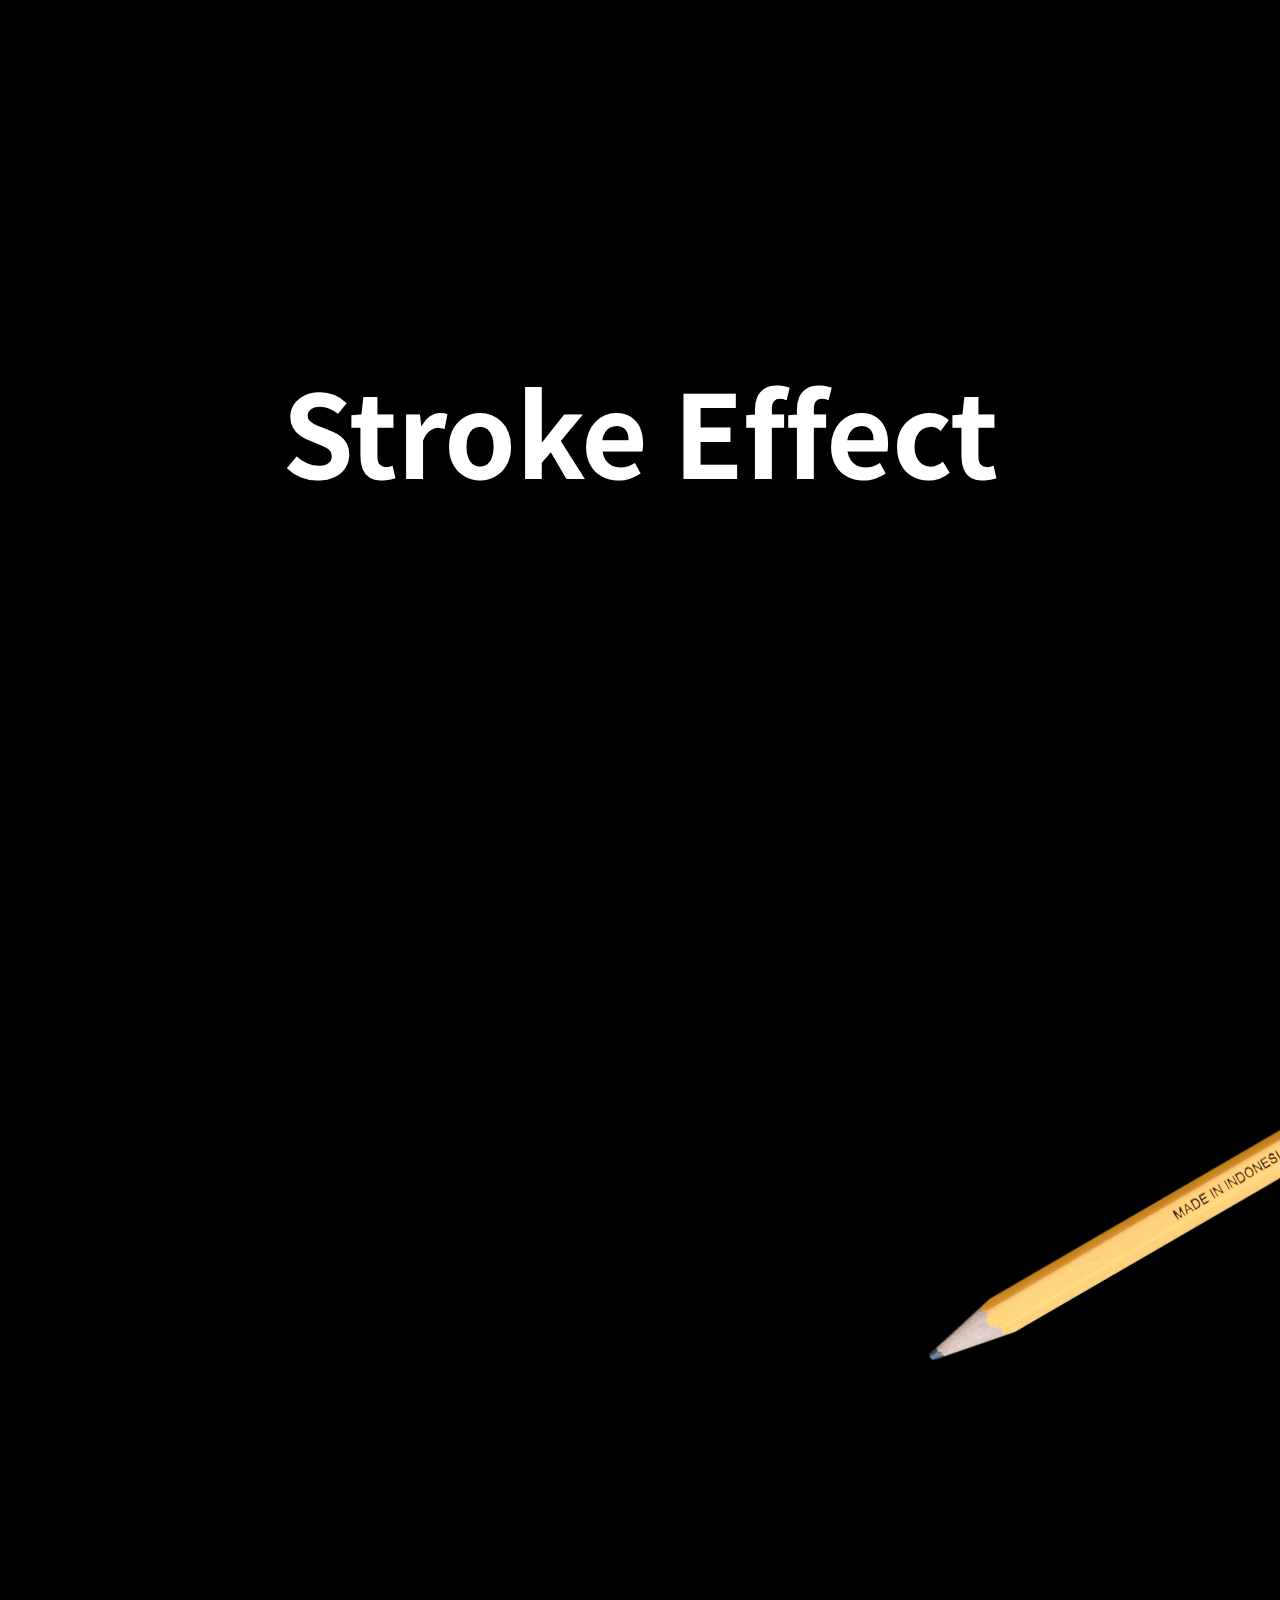
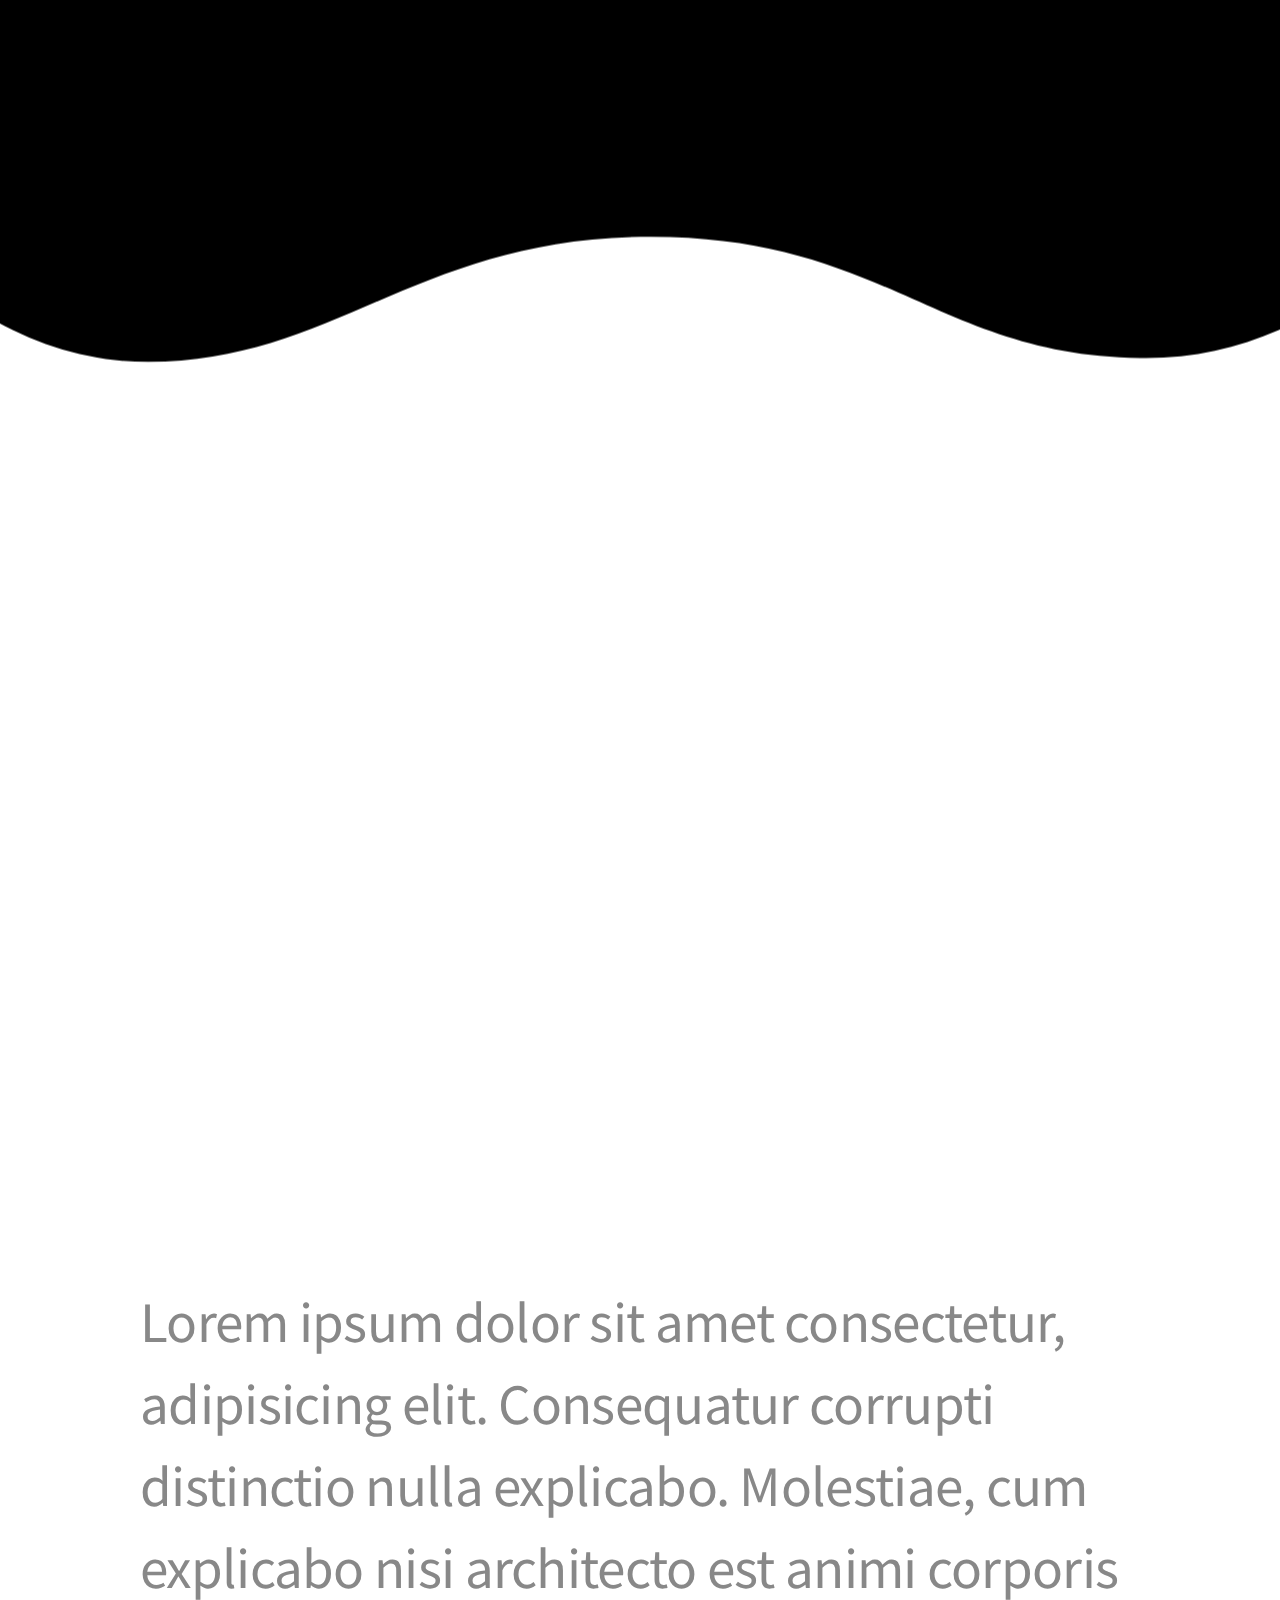
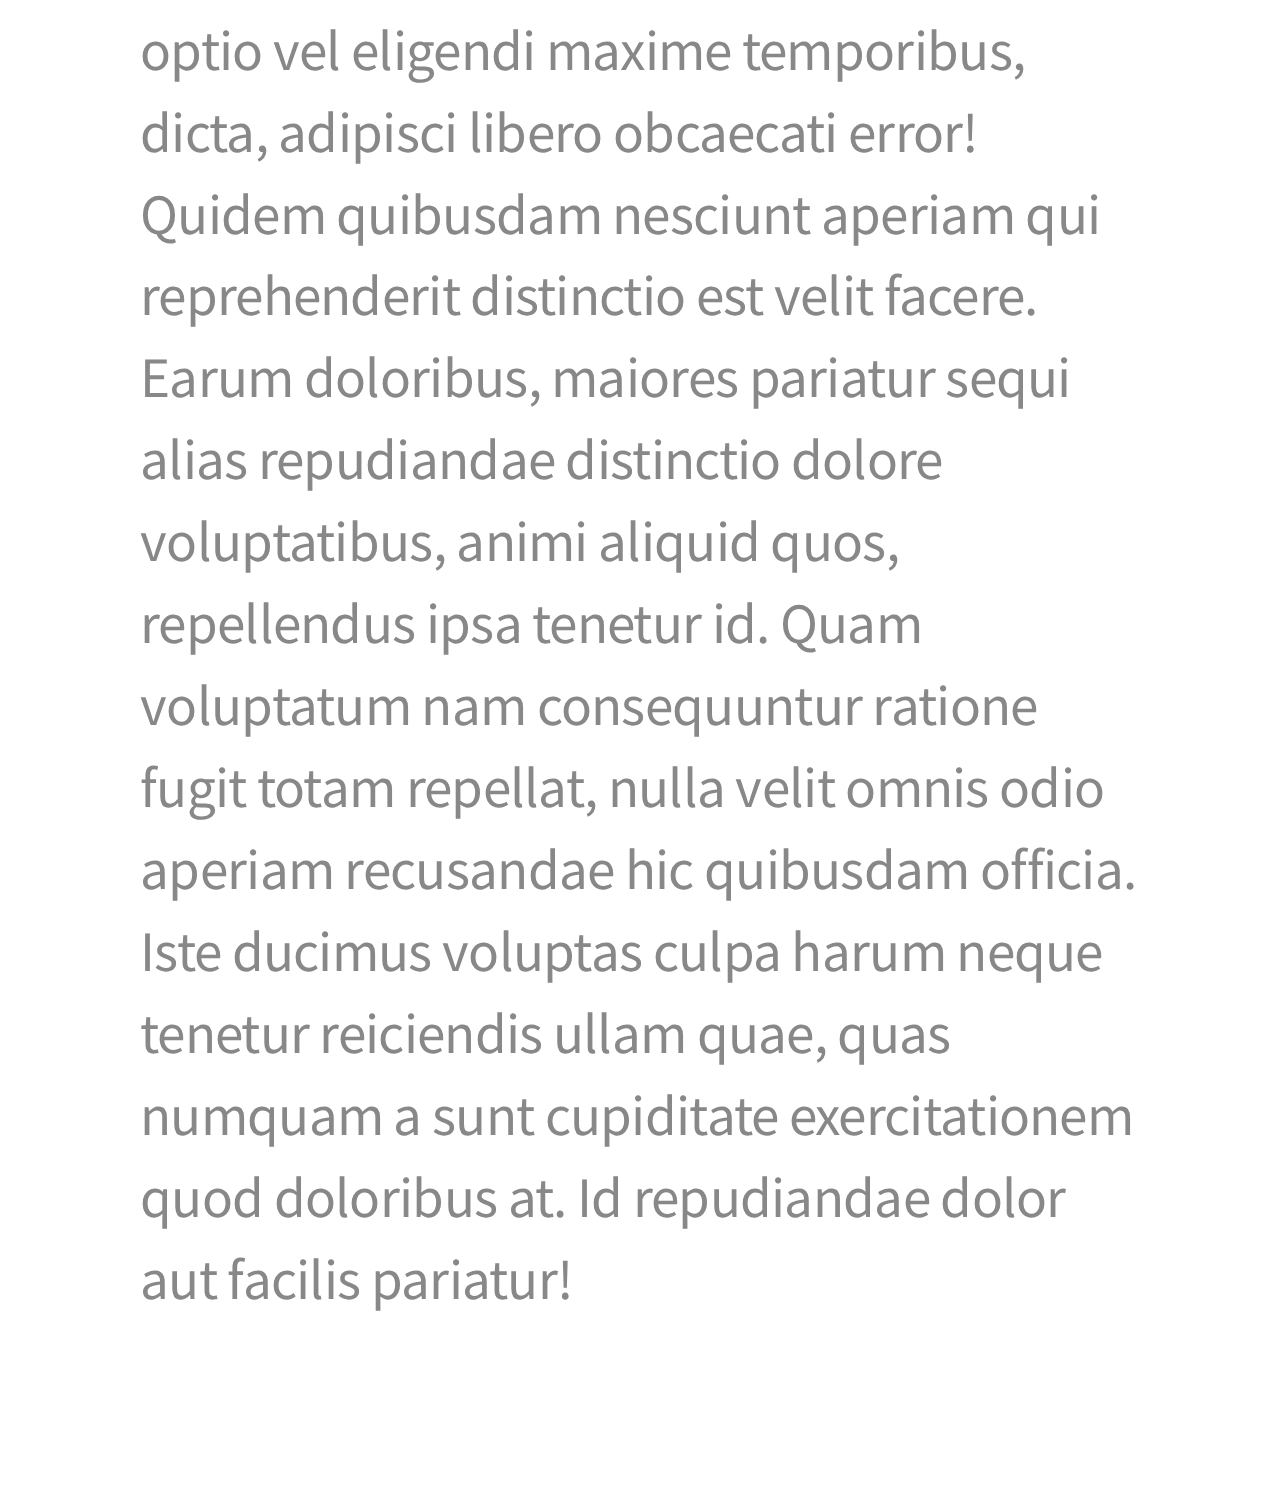
<file: @ipad-stroke-effect/index.html>
<!DOCTYPE html>
<html>
<head>
	<meta charset="UTF-8">
	<meta name="viewport" content="width=device-width, initial-scale=1.0">
	<meta http-equiv="X-UA-Compatible" content="ie=edge">
	<title>AirMug Pro</title>
	<link href="https://fonts.googleapis.com/css2?family=Noto+Sans+KR:wght@400;900&display=swap" rel="stylesheet">
	<link rel="stylesheet" href="css/default.css">
	<link rel="stylesheet" href="css/main.css">
</head>
<body class="before-load">
	<div class="loading">
		<svg class="loading-circle">
			<circle cx="50%" cy="50%" r="25"></circle>
		</svg>
	</div>
	<div class="container">
		<section class="scroll-section" id="scroll-section-0">
			<h1>Stroke Effect</h1>
			<object class="sticky-elem pencil-logo" data="images/pencil-logo.svg" type="image/svg+xml"></object>
			<div class="sticky-elem main-message a">
				<p>여기에</p>
			</div>
			<span class="sticky-elem ribbon-path">
				<svg id="Layer_1" xmlns="http://www.w3.org/2000/svg" viewBox="0 0 700 450">
					<path class="st1" d="M709,41.5c-194,38-387,122-455,159c-64.13,34.89-73.4,42.42,20,26c82.5-14.5,126.34-33.68,185-38 c47.5-3.5,69.22,7.98-11,39c-75,29-251,98-459,169"></path>
				</svg>
			</span>
			<div class="sticky-elem main-message b">
				<p>옵션으로</p>
			</div>
			<img class="sticky-elem pencil" src="images/pencil.png">
		</section>
		<div class="normal-content">
			<section>
				<p class="mid-message">
					Lorem ipsum dolor sit amet consectetur, adipisicing elit. Consequatur corrupti distinctio nulla explicabo. Molestiae, cum explicabo nisi architecto est animi corporis optio vel eligendi maxime temporibus, dicta, adipisci libero obcaecati error! Quidem quibusdam nesciunt aperiam qui reprehenderit distinctio est velit facere. Earum doloribus, maiores pariatur sequi alias repudiandae distinctio dolore voluptatibus, animi aliquid quos, repellendus ipsa tenetur id. Quam voluptatum nam consequuntur ratione fugit totam repellat, nulla velit omnis odio aperiam recusandae hic quibusdam officia. Iste ducimus voluptas culpa harum neque tenetur reiciendis ullam quae, quas numquam a sunt cupiditate exercitationem quod doloribus at. Id repudiandae dolor aut facilis pariatur!
				</p>
			</section>
		</div>
	</div>

	<script src="js/main.js"></script>
</body>
</html>
</file>
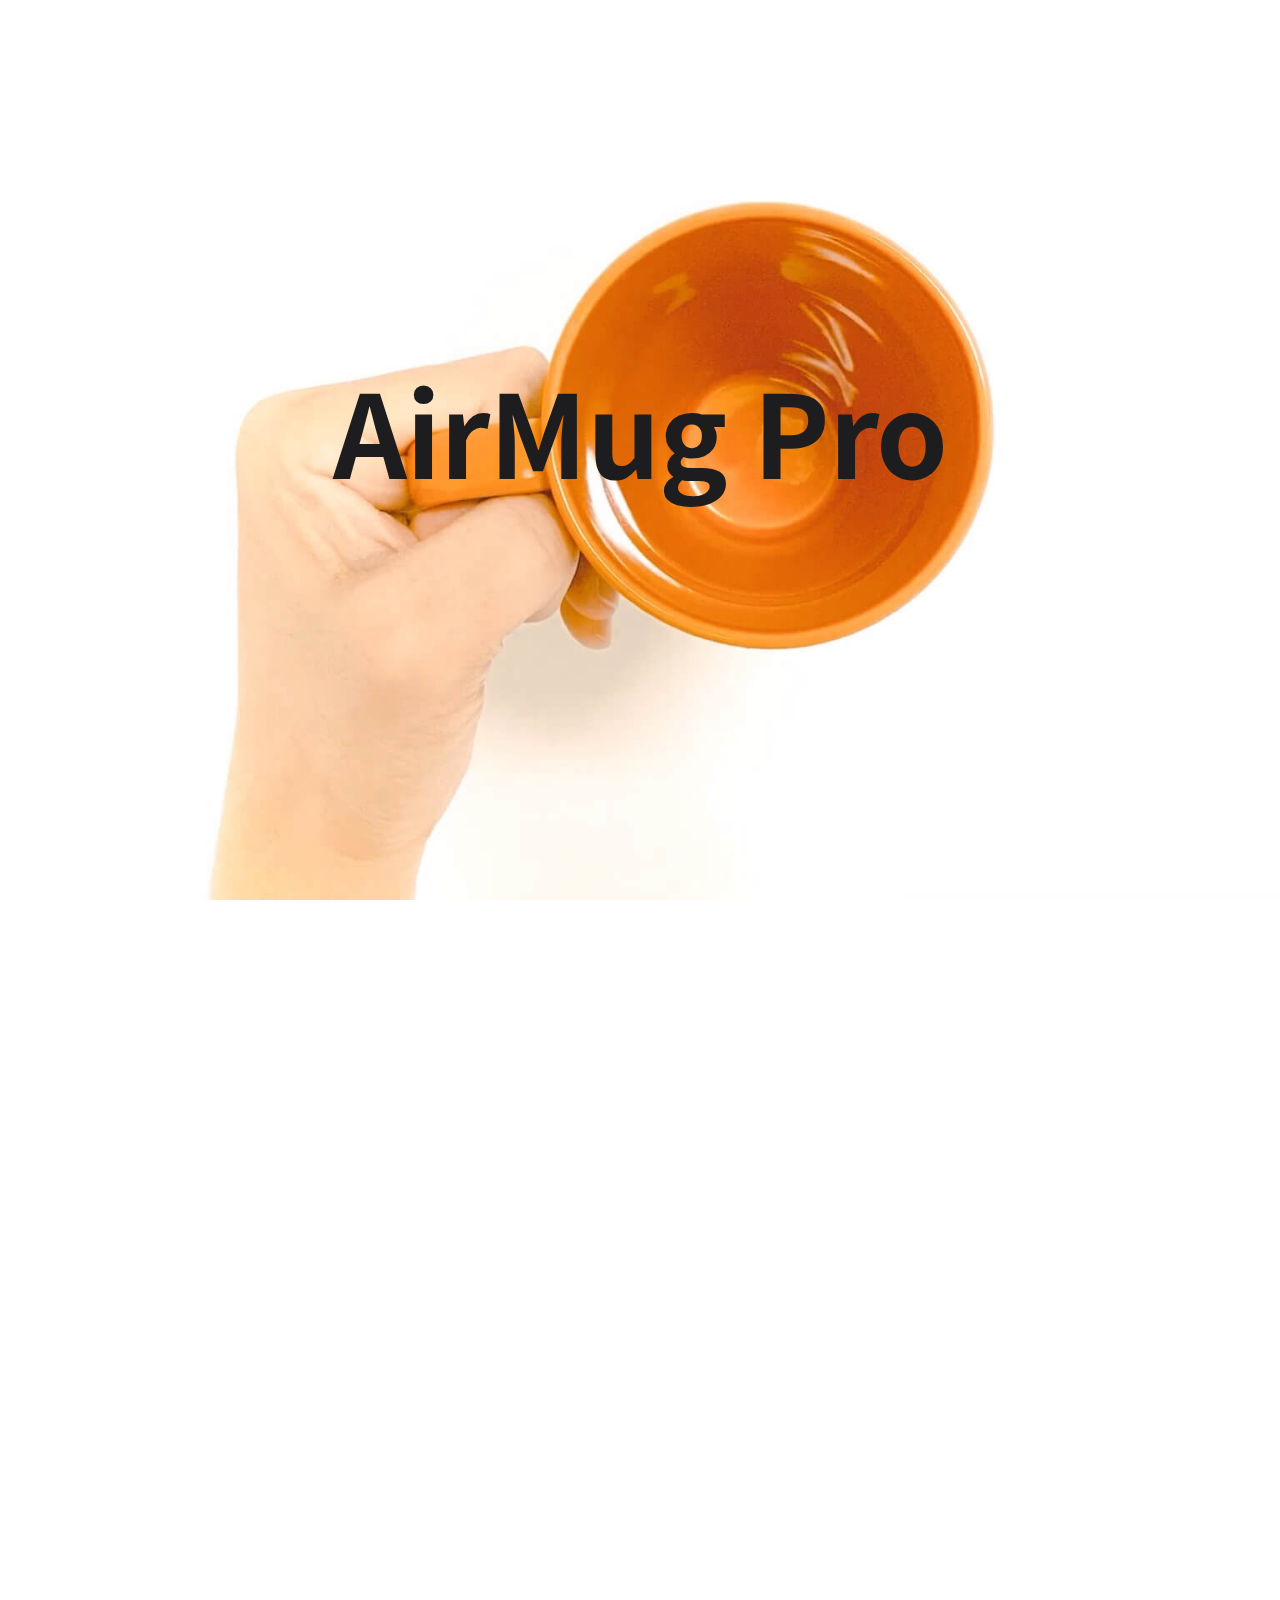
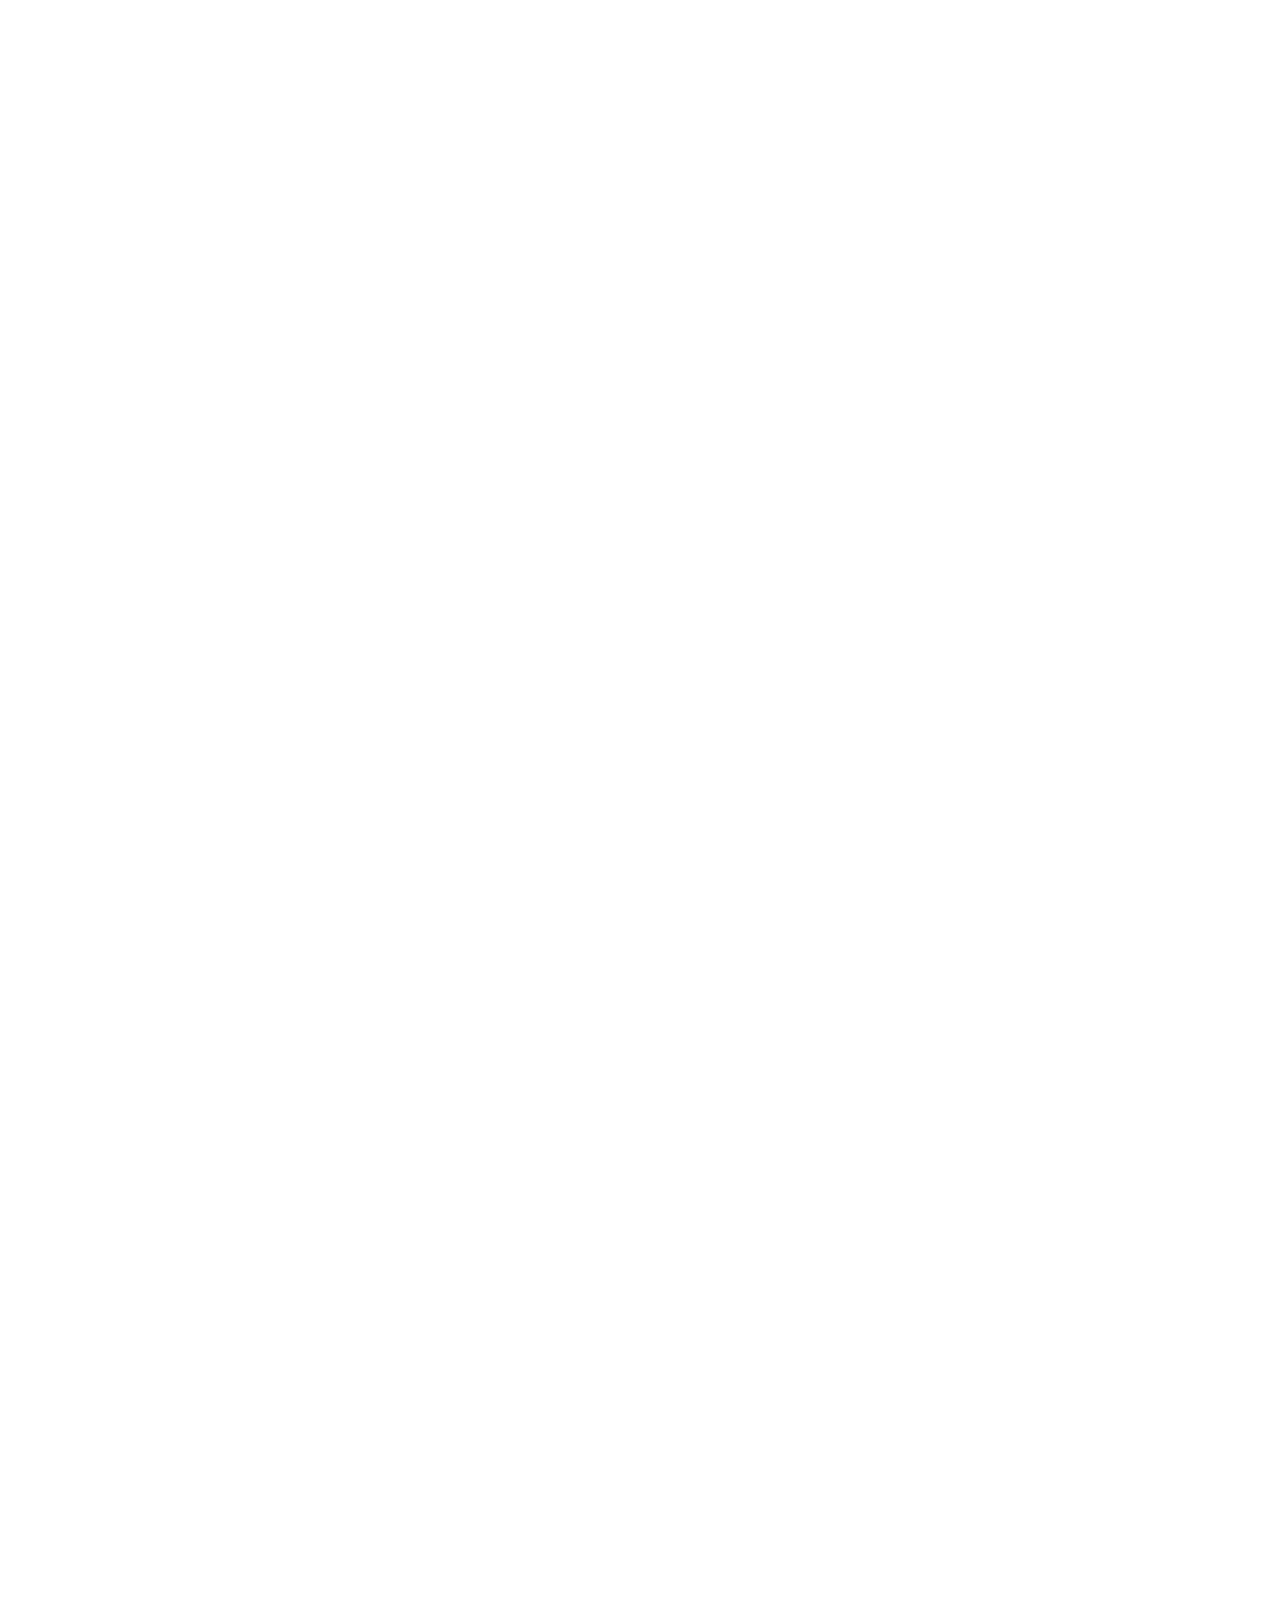
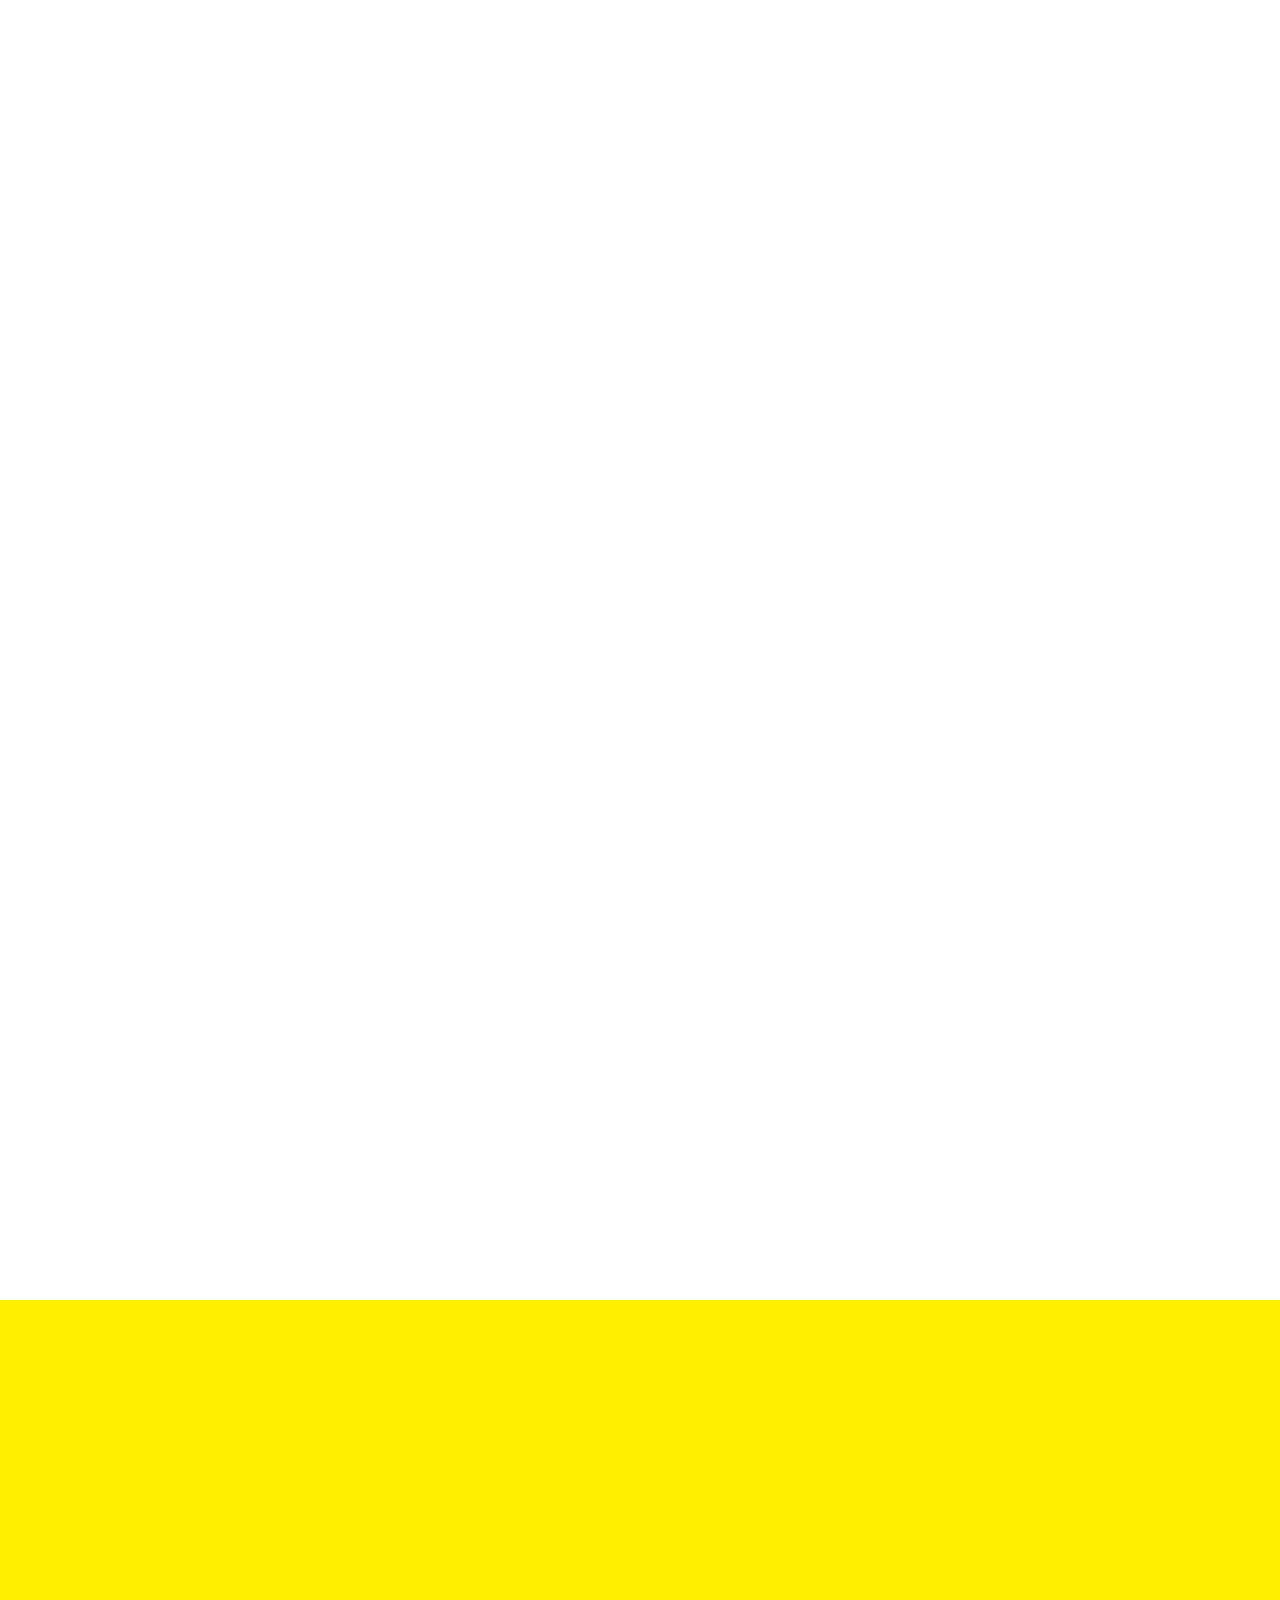
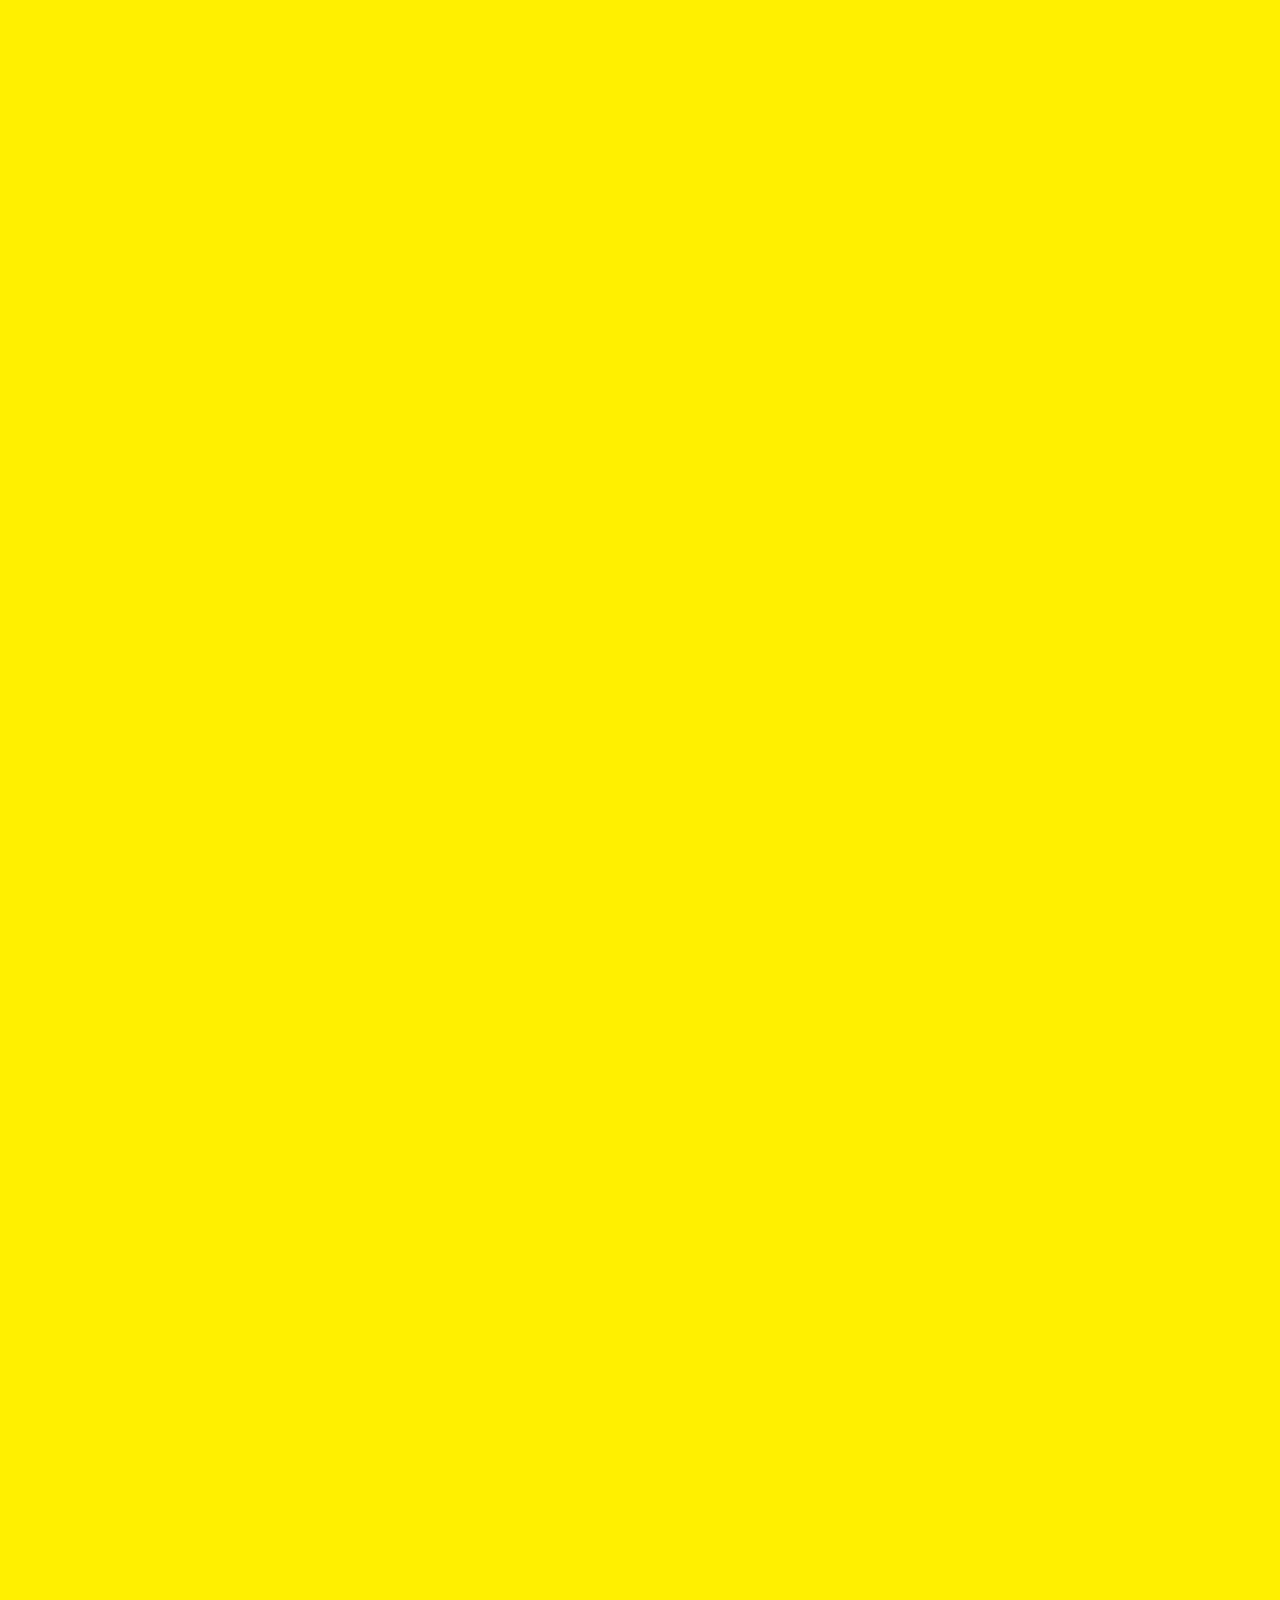
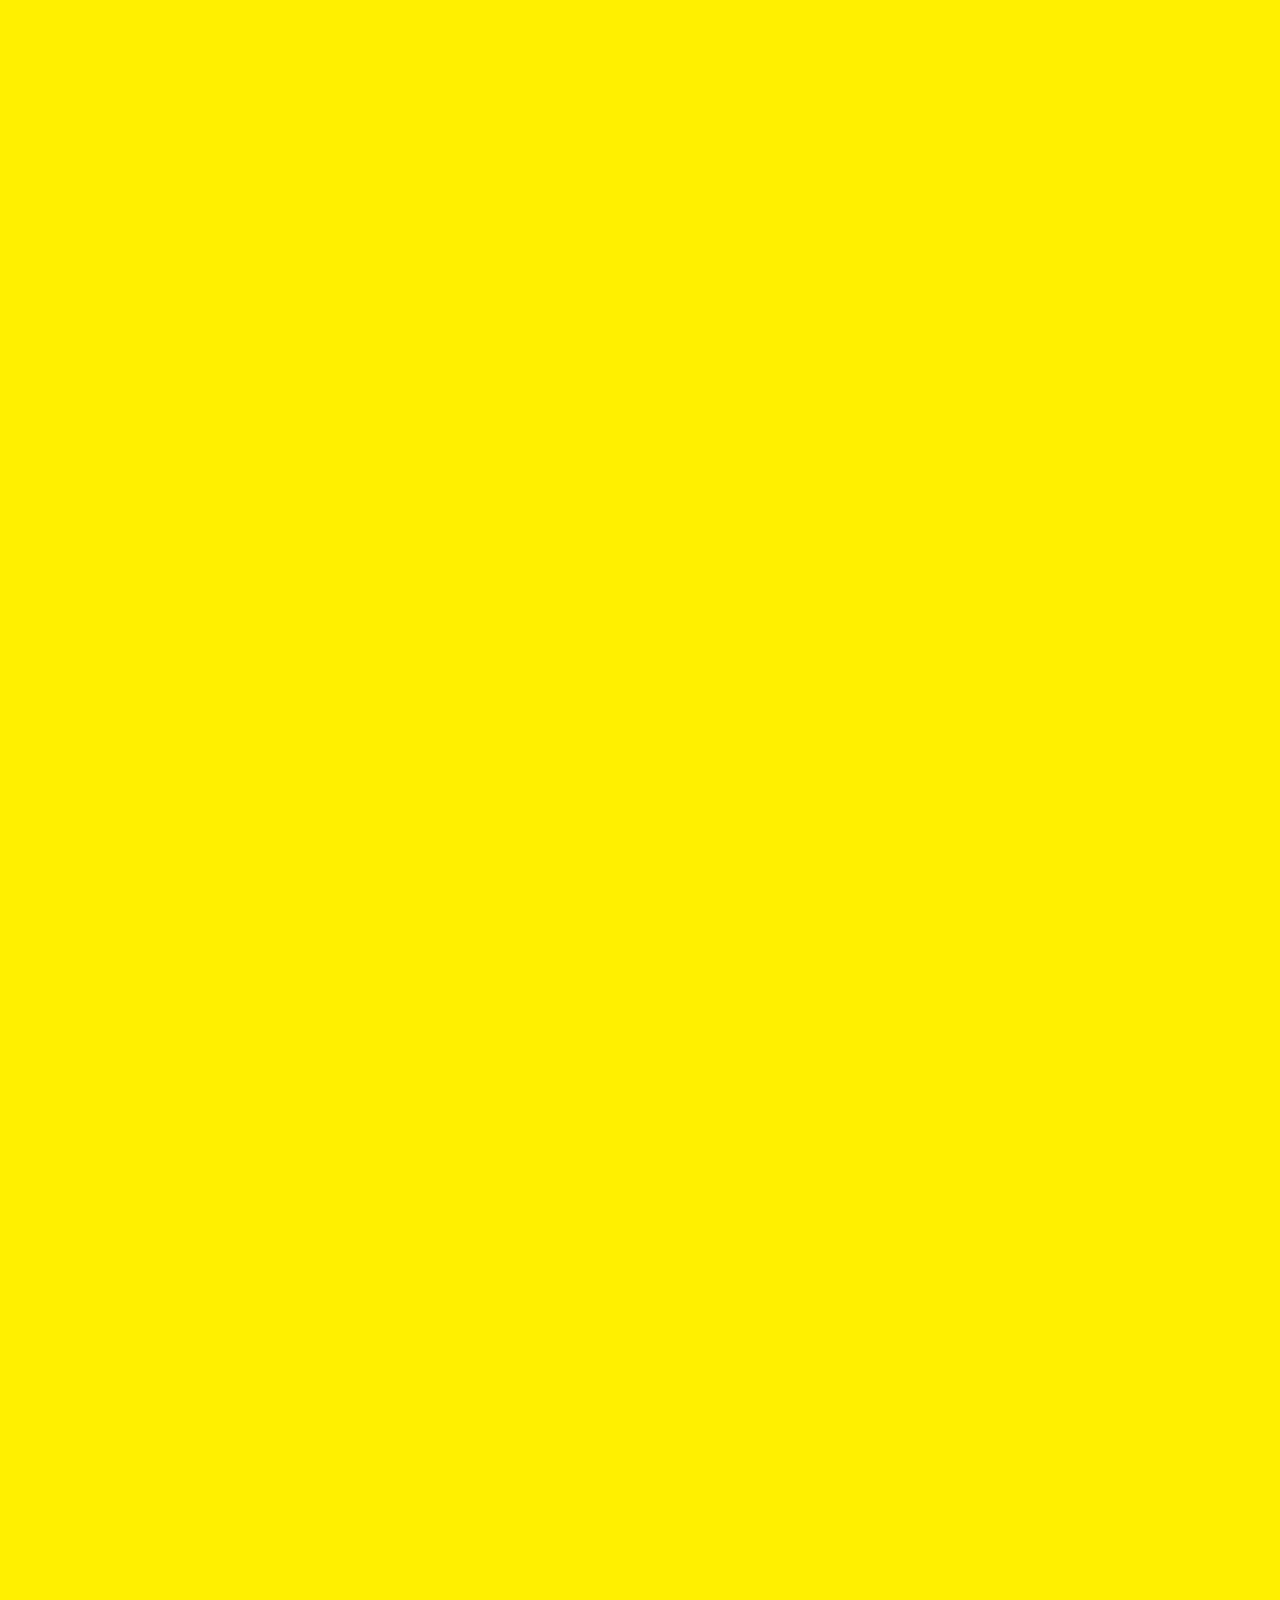
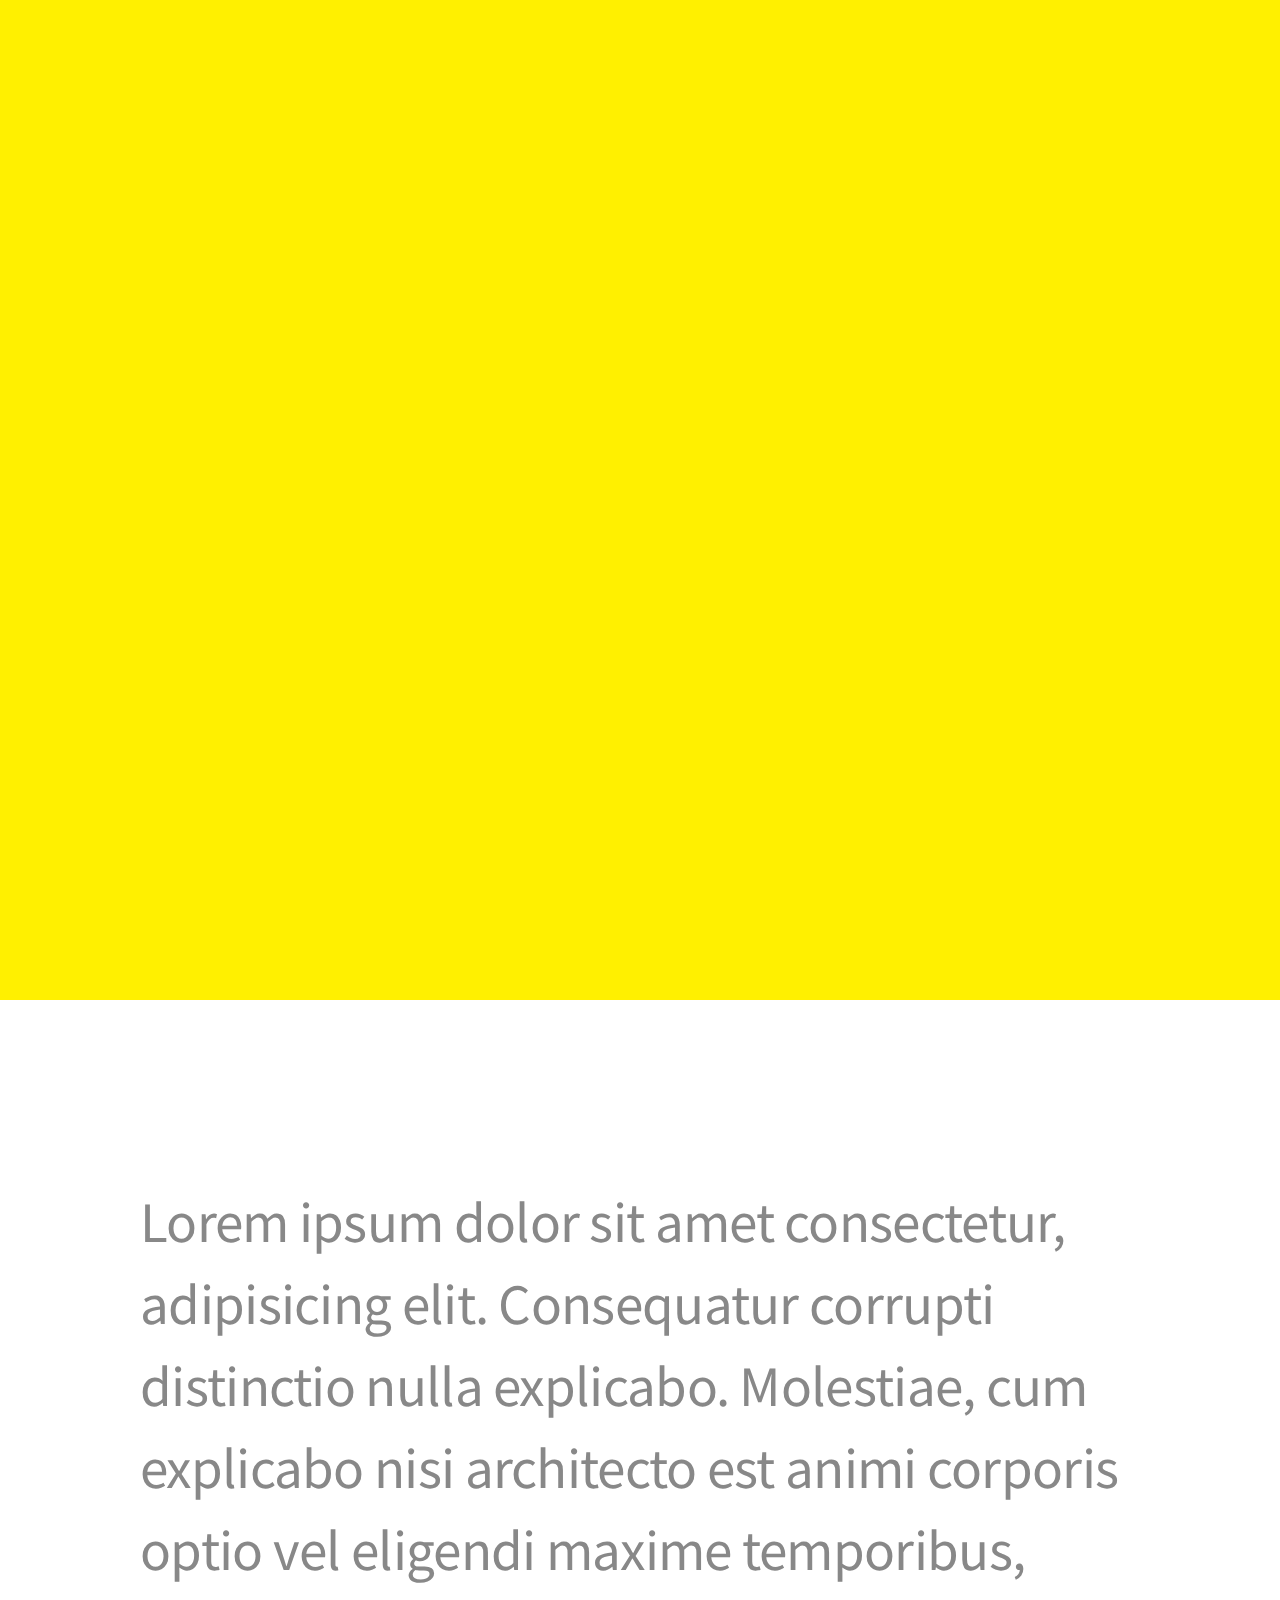
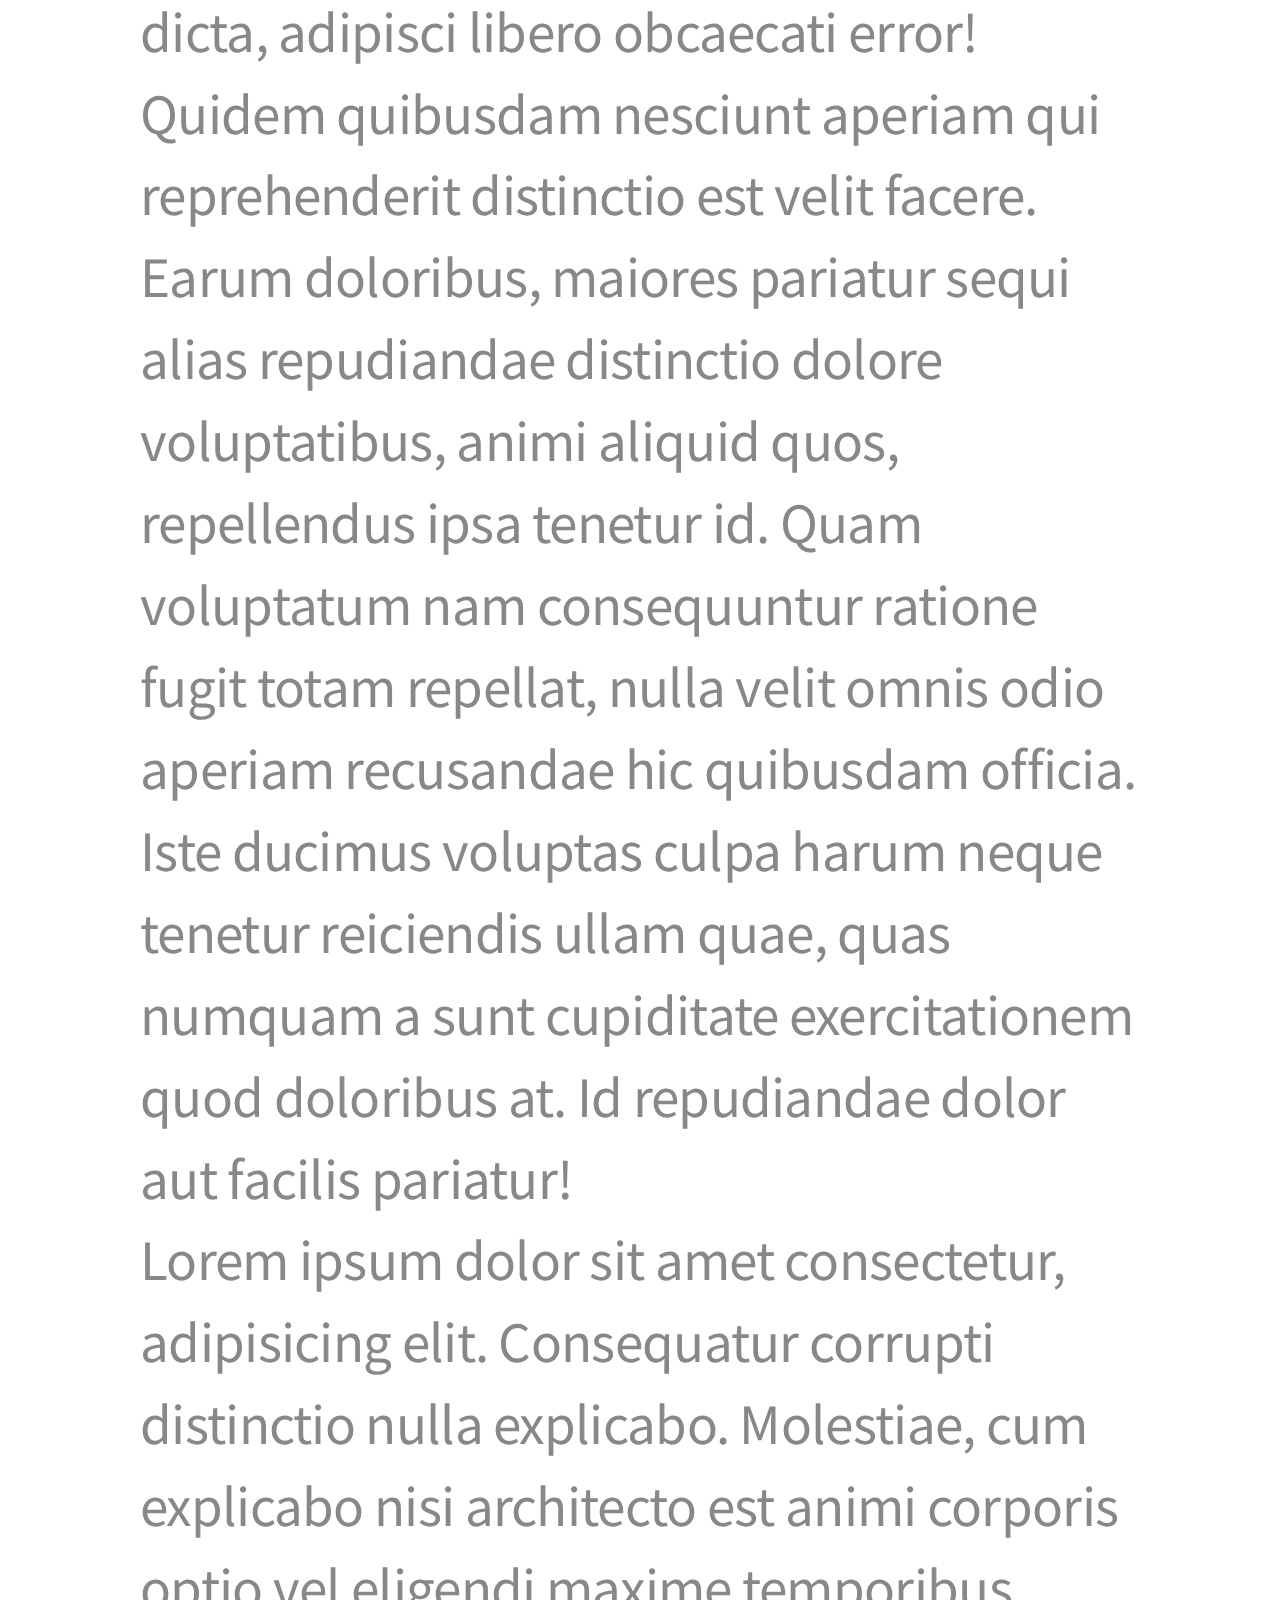
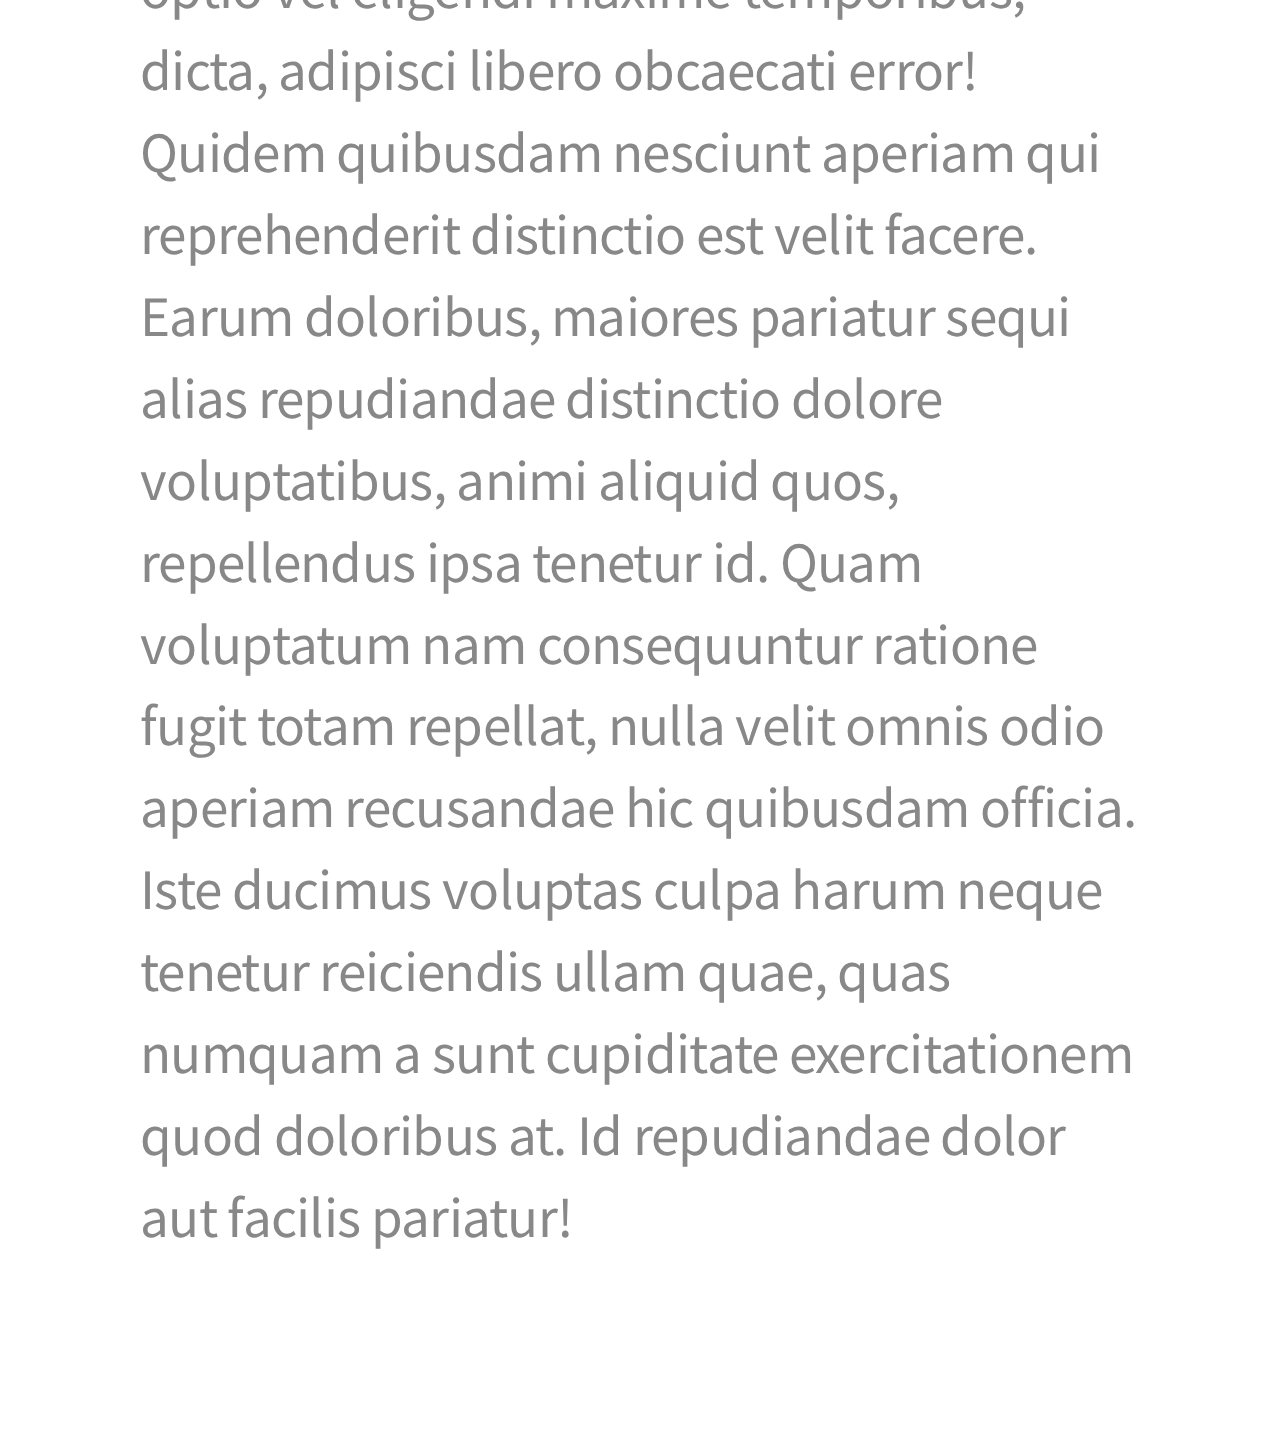
<file: @simple-version/index.html>
<!DOCTYPE html>
<html>
<head>
	<meta charset="UTF-8">
	<meta name="viewport" content="width=device-width, initial-scale=1.0">
	<meta http-equiv="X-UA-Compatible" content="ie=edge">
	<title>AirMug Pro</title>
	<link href="https://fonts.googleapis.com/css2?family=Noto+Sans+KR:wght@400;900&display=swap" rel="stylesheet">
	<link rel="stylesheet" href="css/default.css">
	<link rel="stylesheet" href="css/simple-main.css">
</head>
<body class="before-load">
	<div class="loading">
		<svg class="loading-circle">
			<circle cx="50%" cy="50%" r="25"></circle>
		</svg>
	</div>
	<div class="container">
		<section class="scroll-section" id="scroll-section-0">
			<h1>AirMug Pro</h1>
			<div class="sticky-elem sticky-elem-canvas">
				<canvas id="video-canvas-0" width="1920" height="1080"></canvas>
			</div>
			<div class="sticky-elem main-message a">
				<p>온전히 빠져들게 하는<br>최고급 세라믹</p>
			</div>
			<div class="sticky-elem main-message b">
				<p>주변 맛을 느끼게 해주는<br>주변 맛 허용 모드</p>
			</div>
			<div class="sticky-elem main-message c">
				<p>온종일 편안한<br>맞춤형 손잡이</p>
			</div>
			<div class="sticky-elem main-message d">
				<p>새롭게 입가를<br>찾아온 매혹</p>
			</div>
		</section>
		<section class="scroll-section" id="scroll-section-1">
			<div class="sticky-elem main-message hero-message a">
				<p>
					<small>편안한 촉감</small>
					입과 하나 되다
				</p>
			</div>
			<div class="sticky-elem main-message b">
				<p>
					오롯이,<br>당신과 음료만
				</p>
			</div>
			<div class="sticky-elem main-message c">
				<p>
					디자인 오브 스웨덴,<br>메이드 인 차이나
				</p>
			</div>
		</section>
		<div class="normal-content">
			<section>
				<p class="mid-message">
					Lorem ipsum dolor sit amet consectetur, adipisicing elit. Consequatur corrupti distinctio nulla explicabo. Molestiae, cum explicabo nisi architecto est animi corporis optio vel eligendi maxime temporibus, dicta, adipisci libero obcaecati error! Quidem quibusdam nesciunt aperiam qui reprehenderit distinctio est velit facere. Earum doloribus, maiores pariatur sequi alias repudiandae distinctio dolore voluptatibus, animi aliquid quos, repellendus ipsa tenetur id. Quam voluptatum nam consequuntur ratione fugit totam repellat, nulla velit omnis odio aperiam recusandae hic quibusdam officia. Iste ducimus voluptas culpa harum neque tenetur reiciendis ullam quae, quas numquam a sunt cupiditate exercitationem quod doloribus at. Id repudiandae dolor aut facilis pariatur!
				</p>
			</section>
			<section>
				<p class="mid-message">
					Lorem ipsum dolor sit amet consectetur, adipisicing elit. Consequatur corrupti distinctio nulla explicabo. Molestiae, cum explicabo nisi architecto est animi corporis optio vel eligendi maxime temporibus, dicta, adipisci libero obcaecati error! Quidem quibusdam nesciunt aperiam qui reprehenderit distinctio est velit facere. Earum doloribus, maiores pariatur sequi alias repudiandae distinctio dolore voluptatibus, animi aliquid quos, repellendus ipsa tenetur id. Quam voluptatum nam consequuntur ratione fugit totam repellat, nulla velit omnis odio aperiam recusandae hic quibusdam officia. Iste ducimus voluptas culpa harum neque tenetur reiciendis ullam quae, quas numquam a sunt cupiditate exercitationem quod doloribus at. Id repudiandae dolor aut facilis pariatur!
				</p>
			</section>
		</div>
	</div>

	<script src="js/simple-main.js"></script>
</body>
</html>
</file>
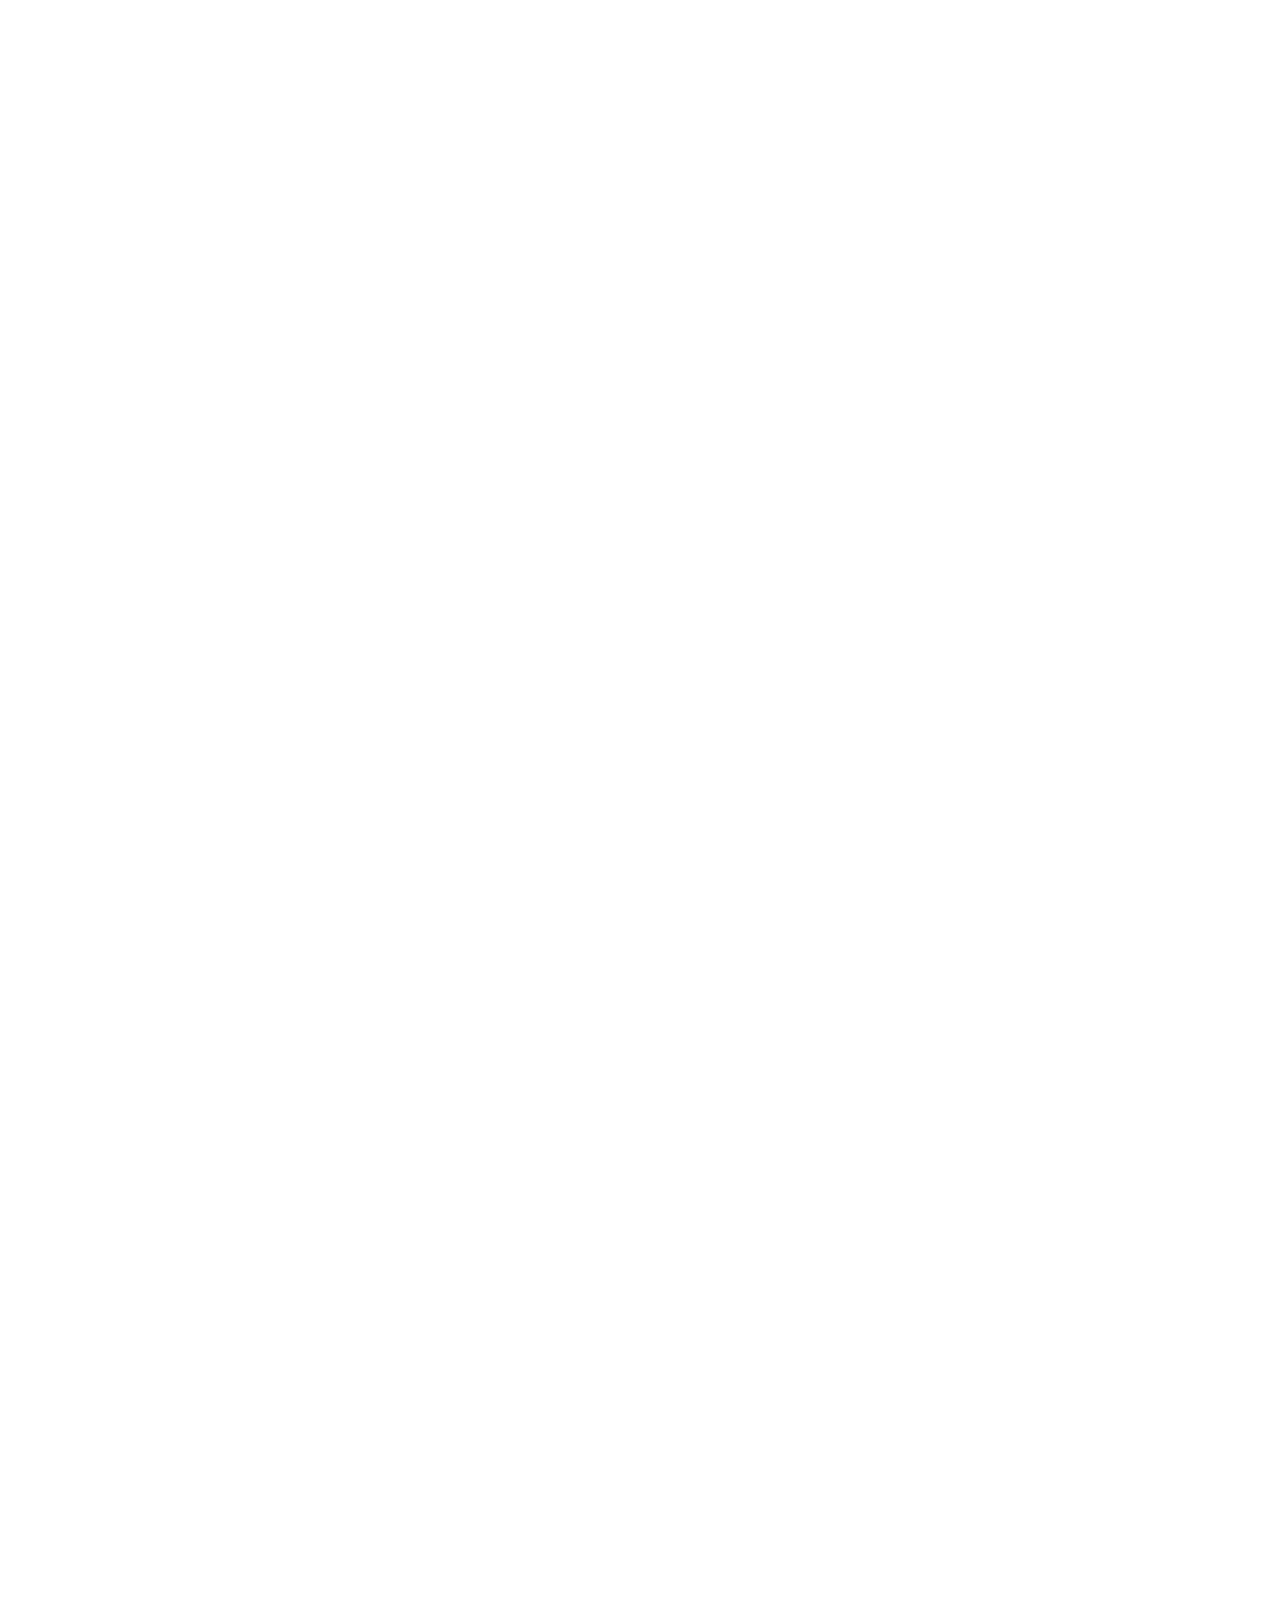
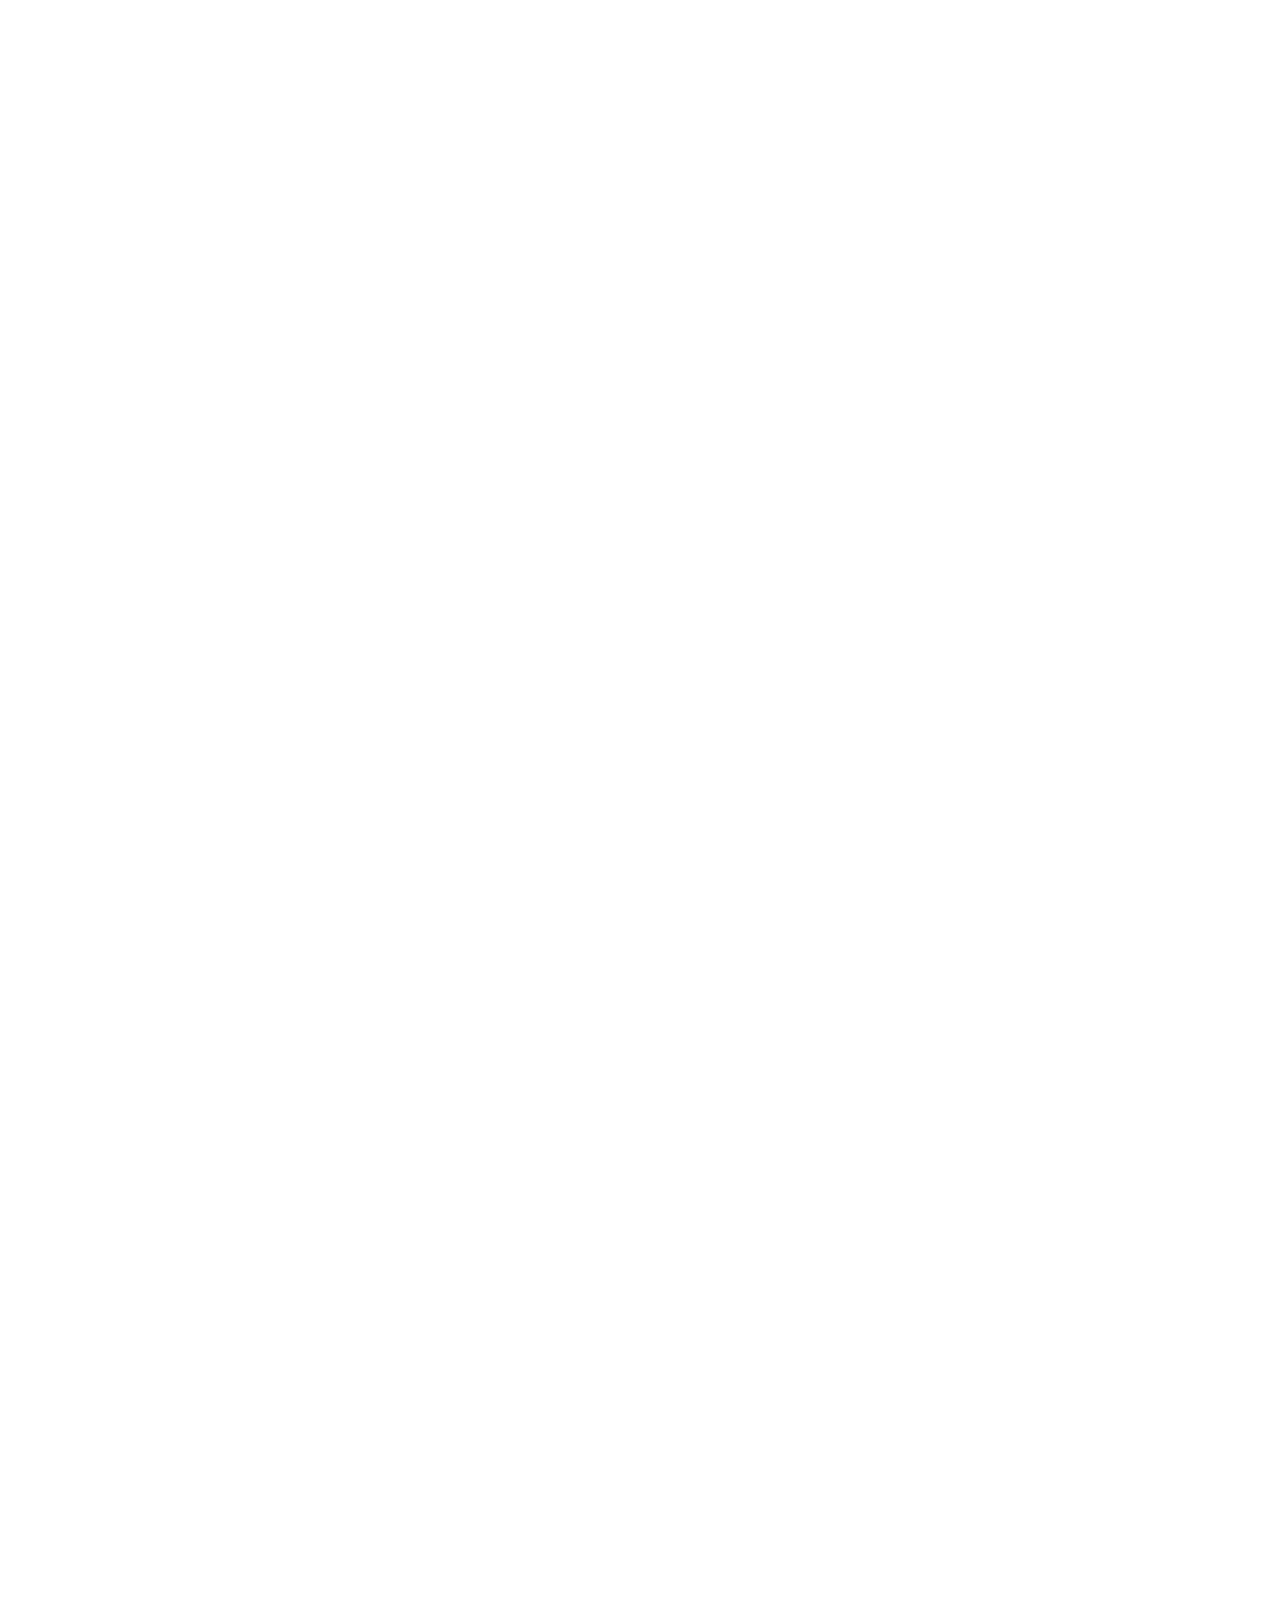
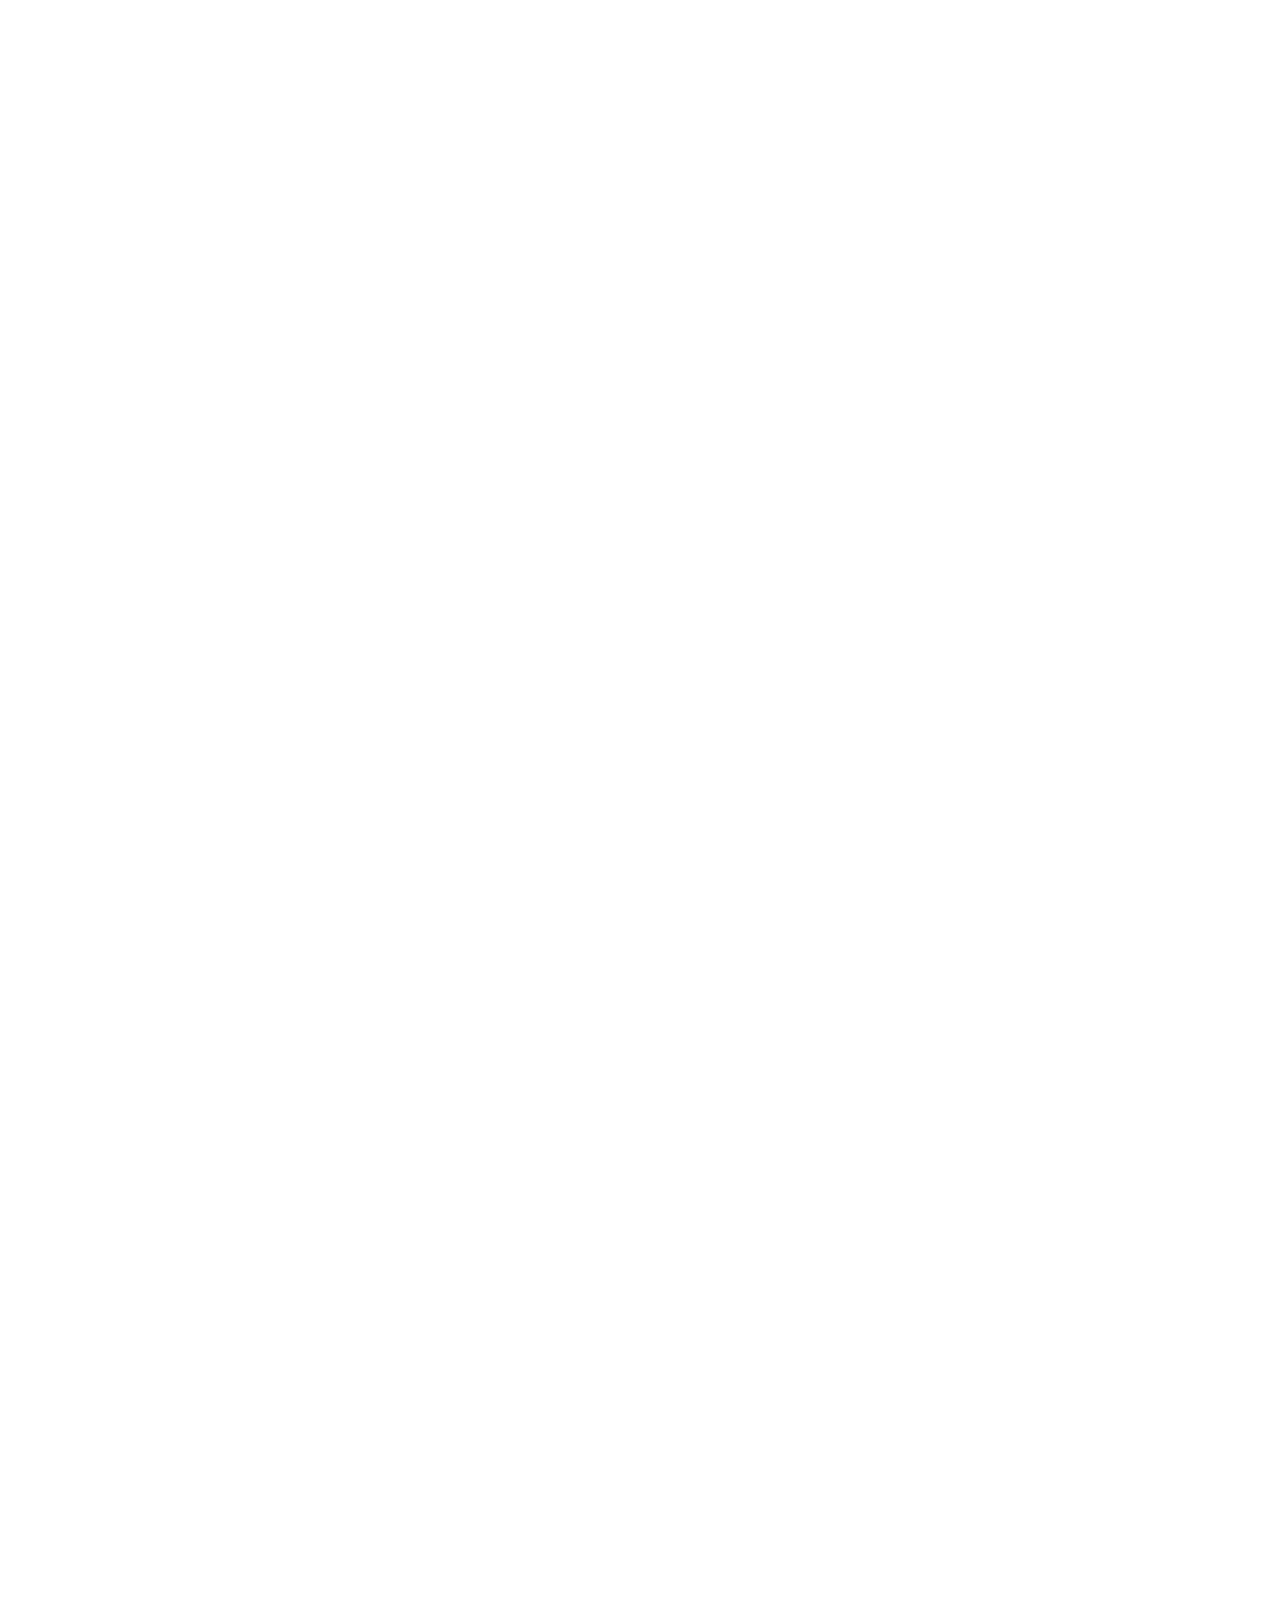
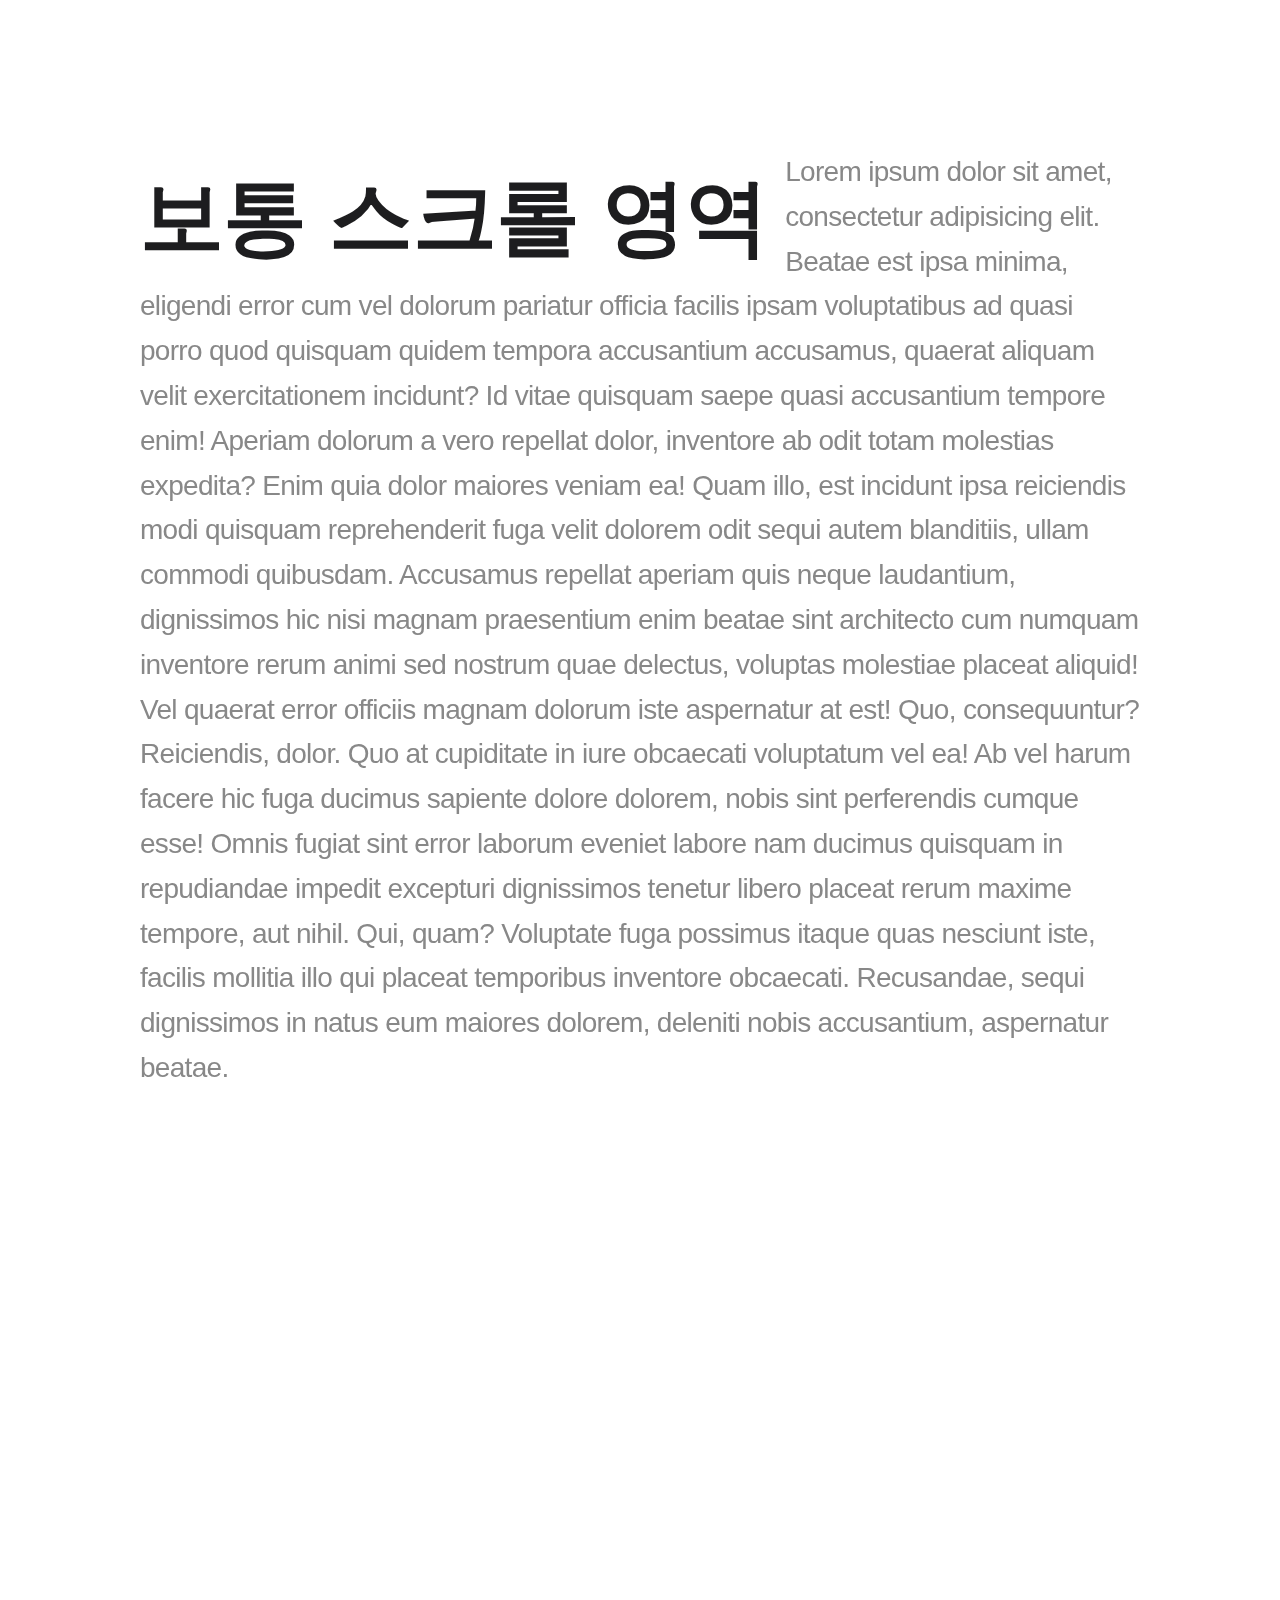
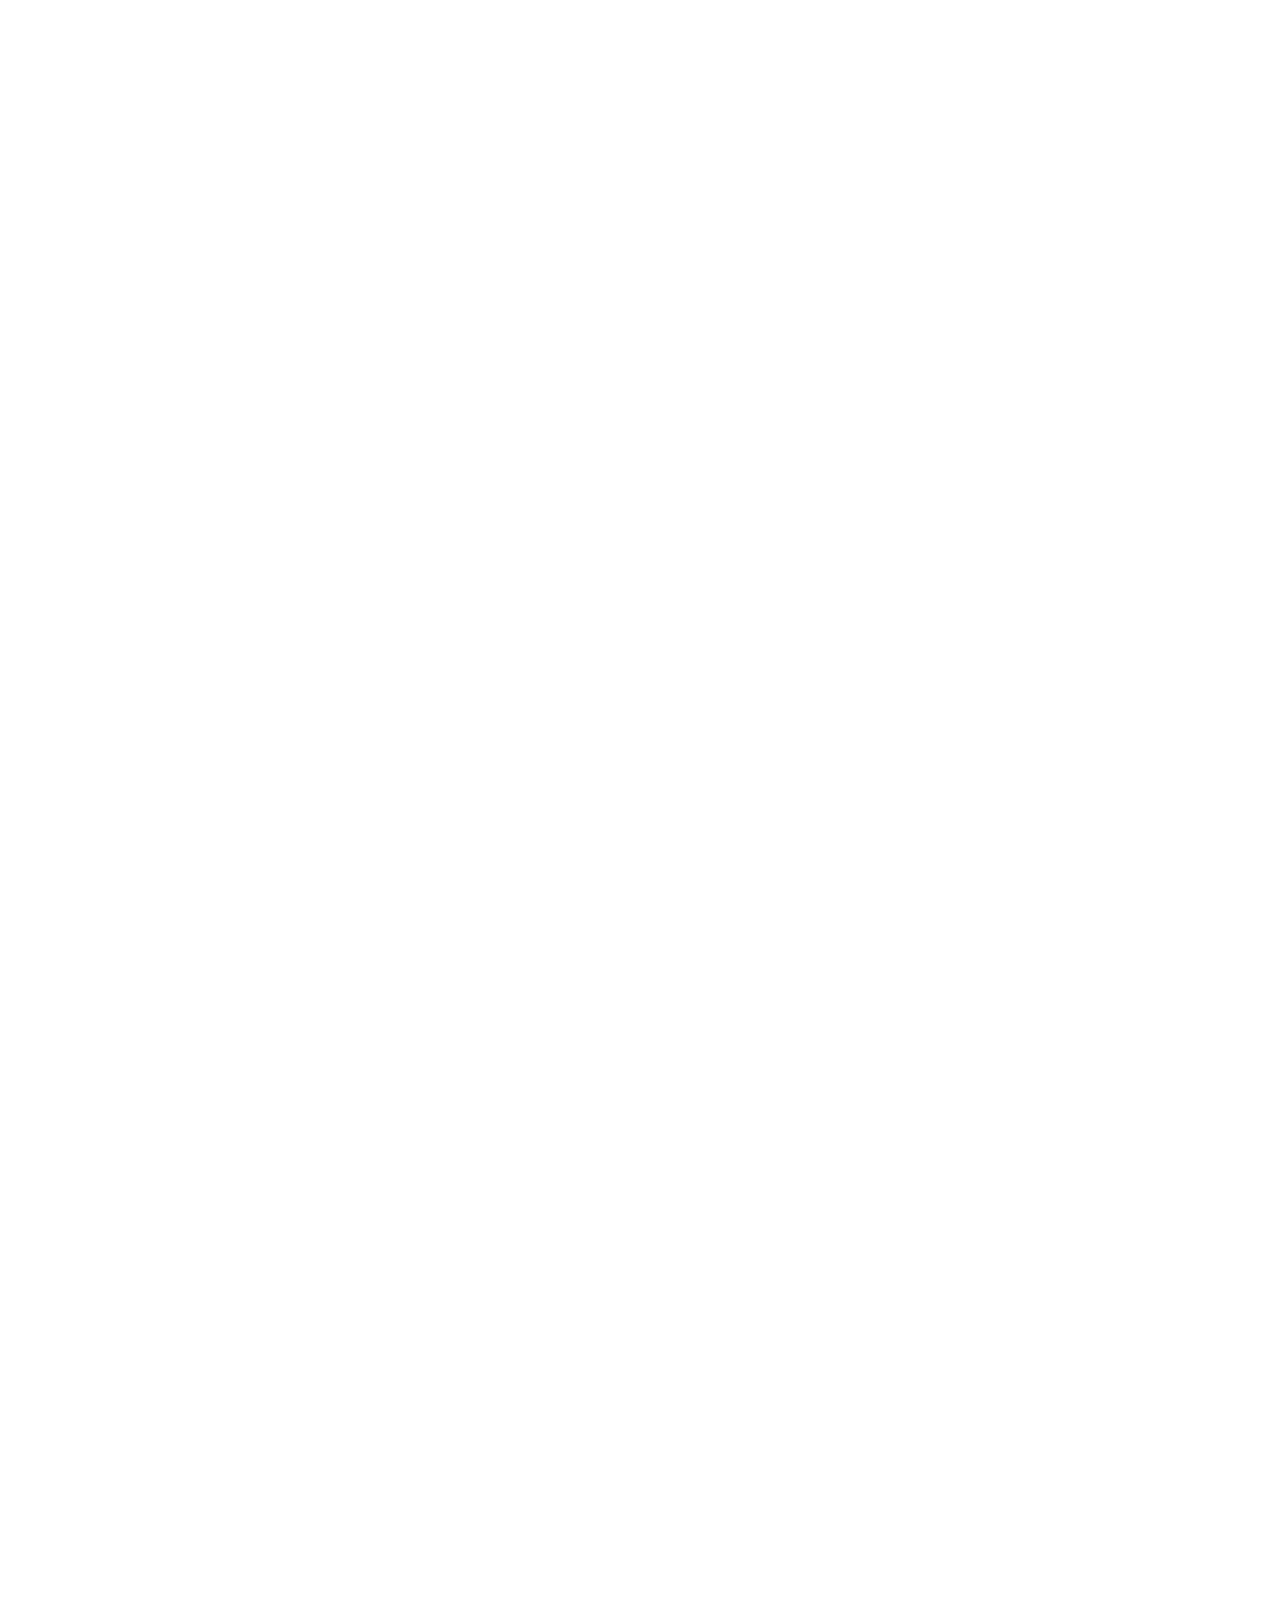
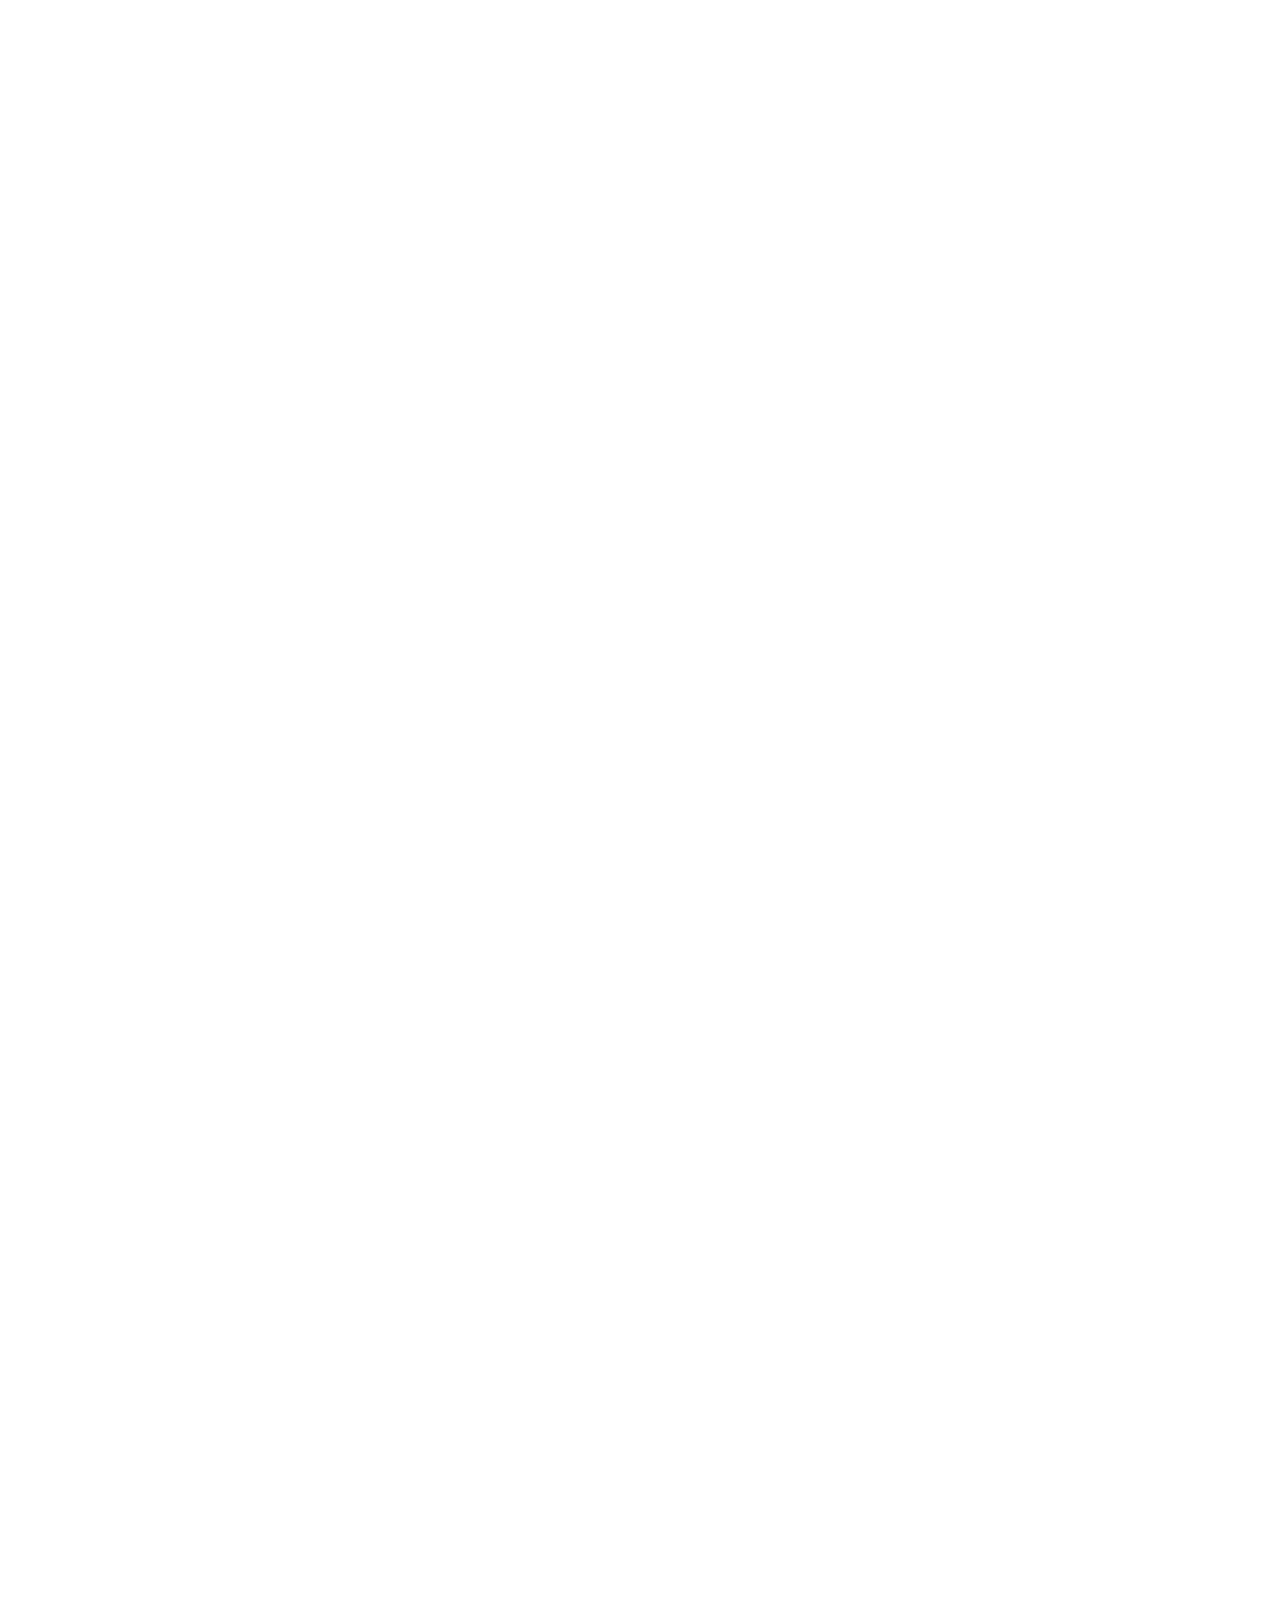
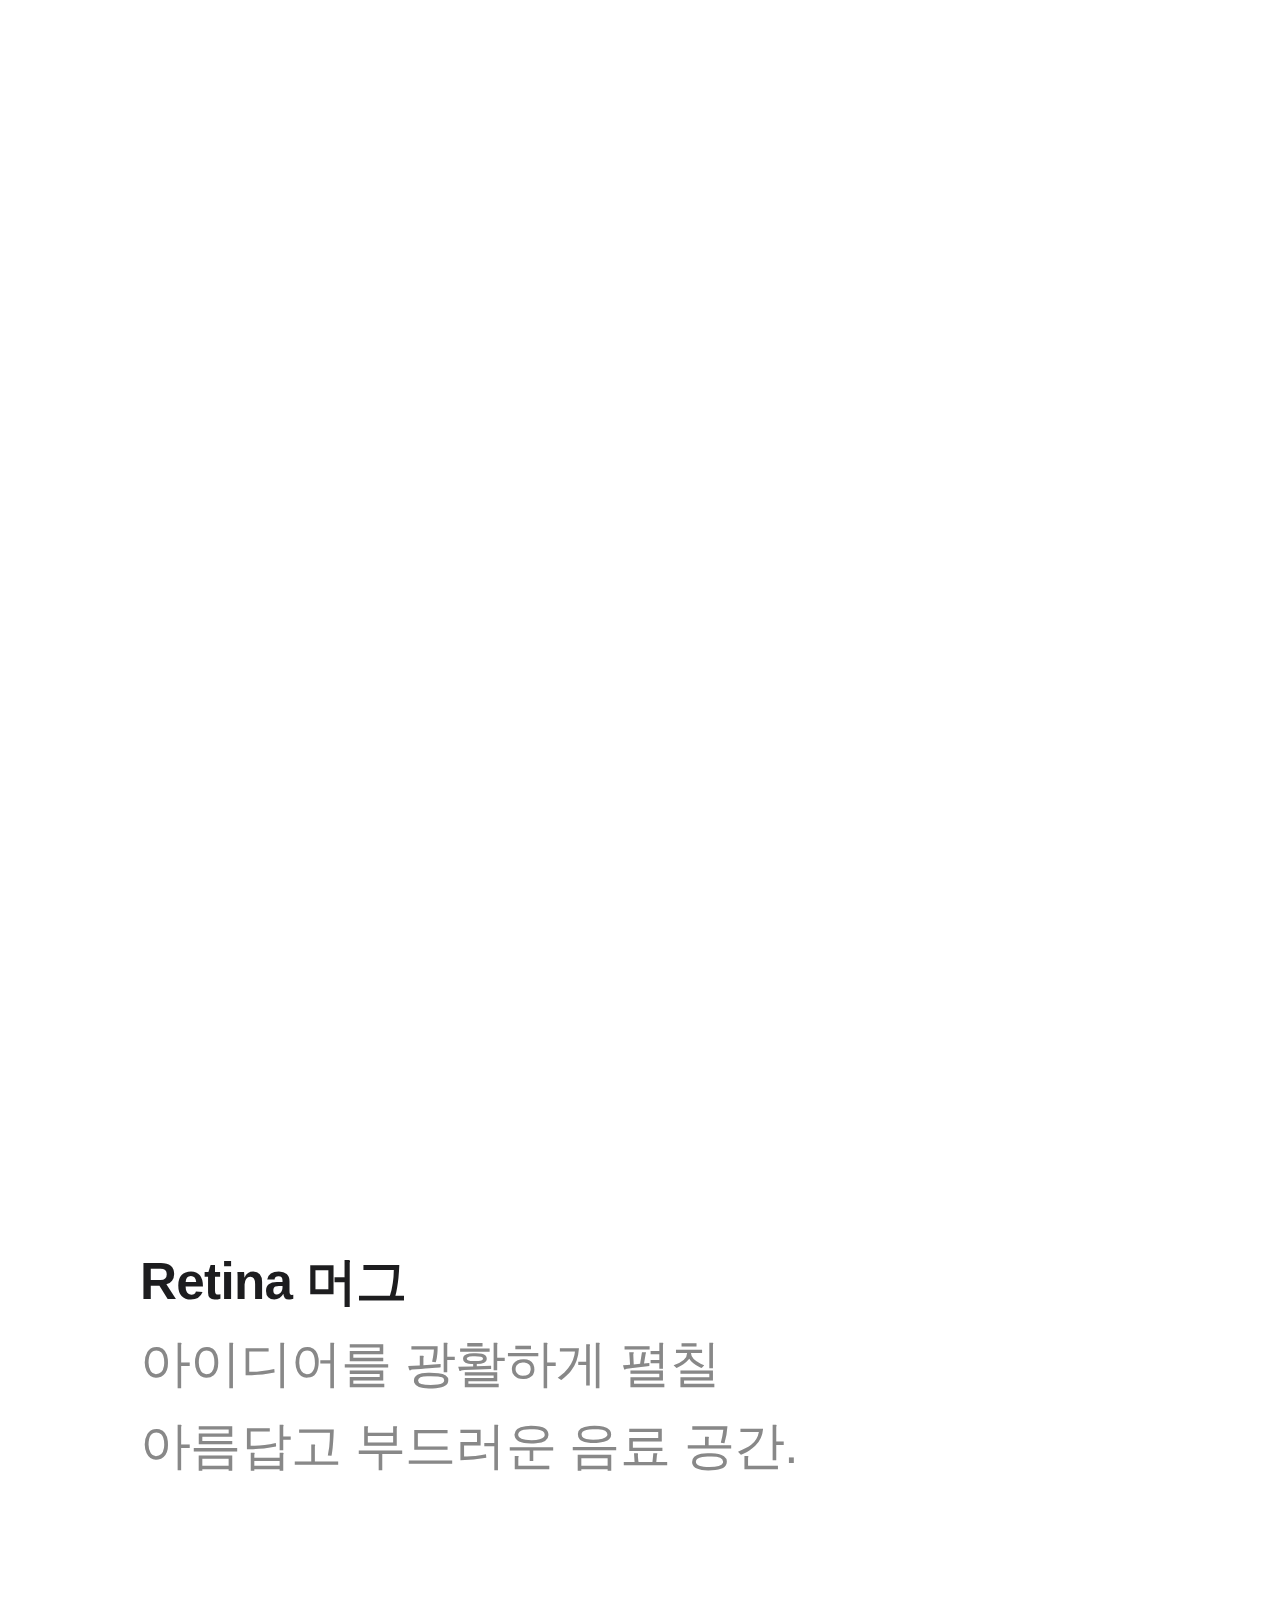
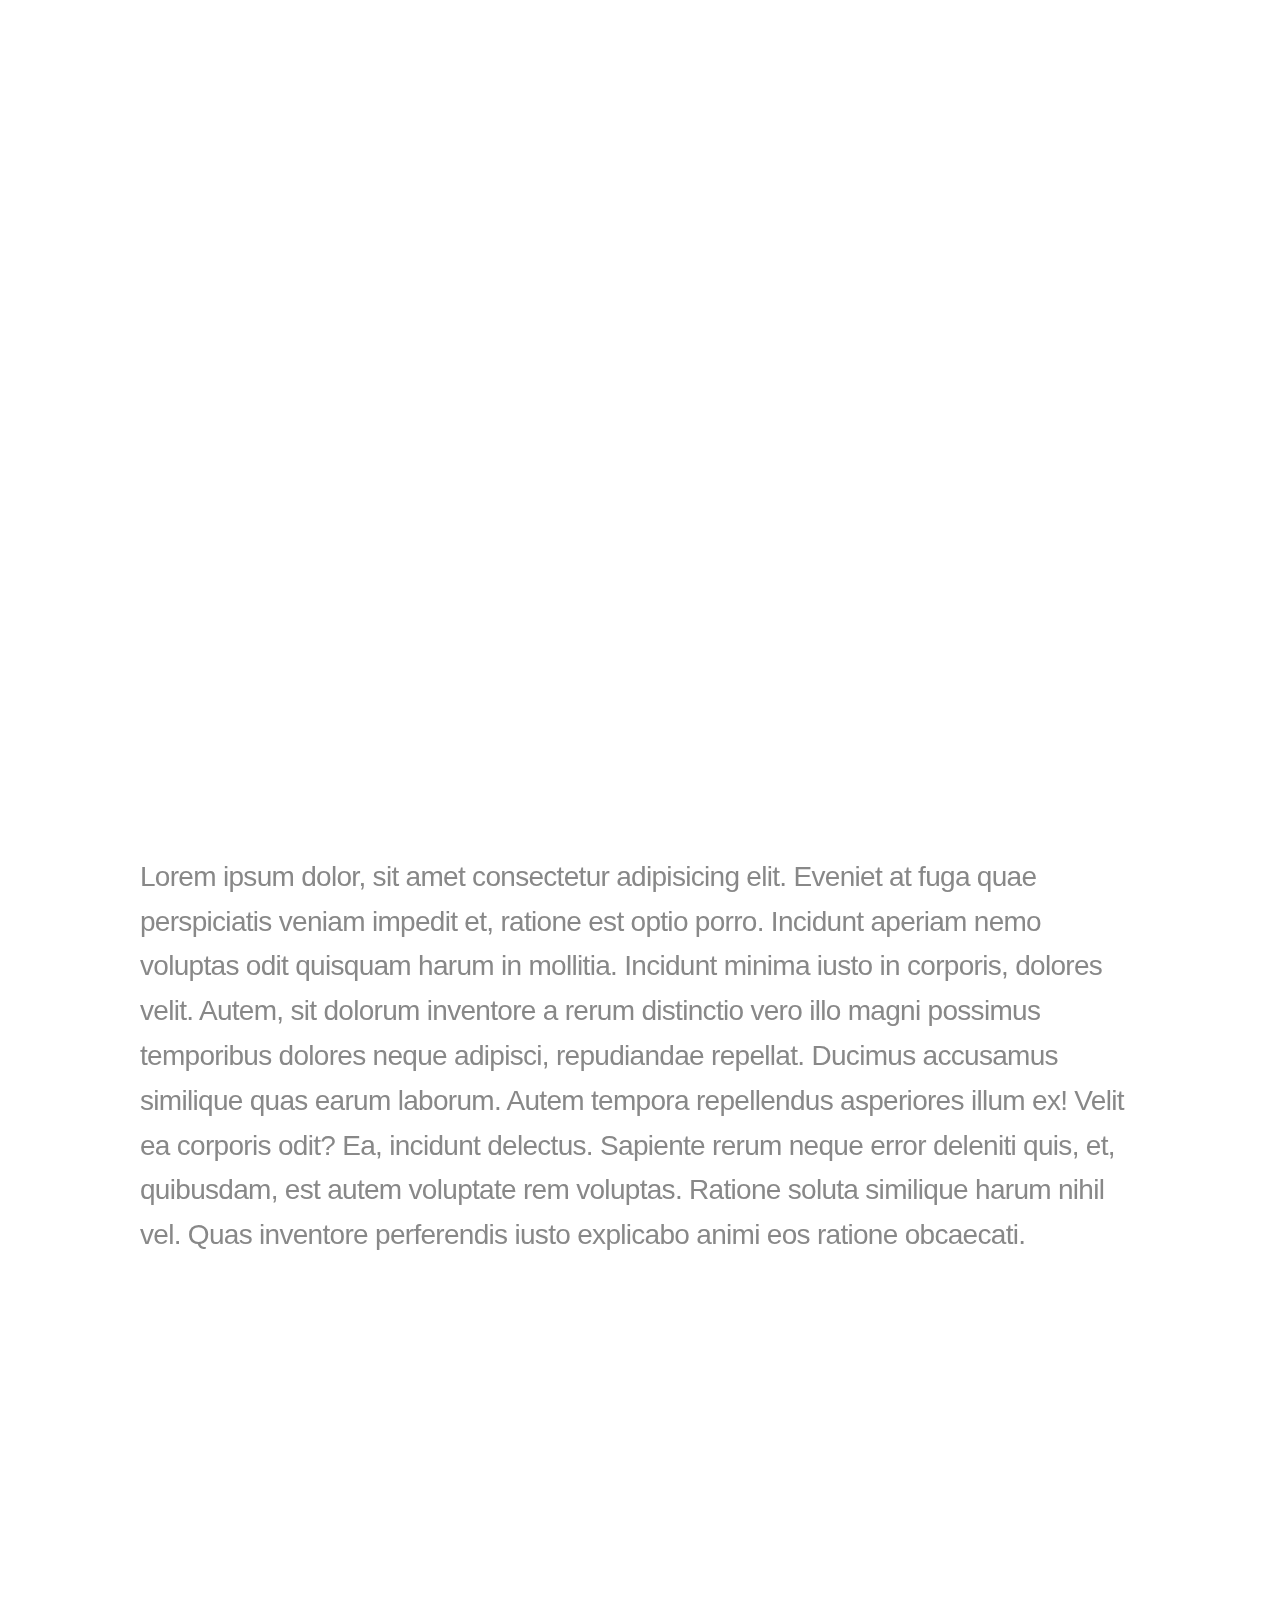
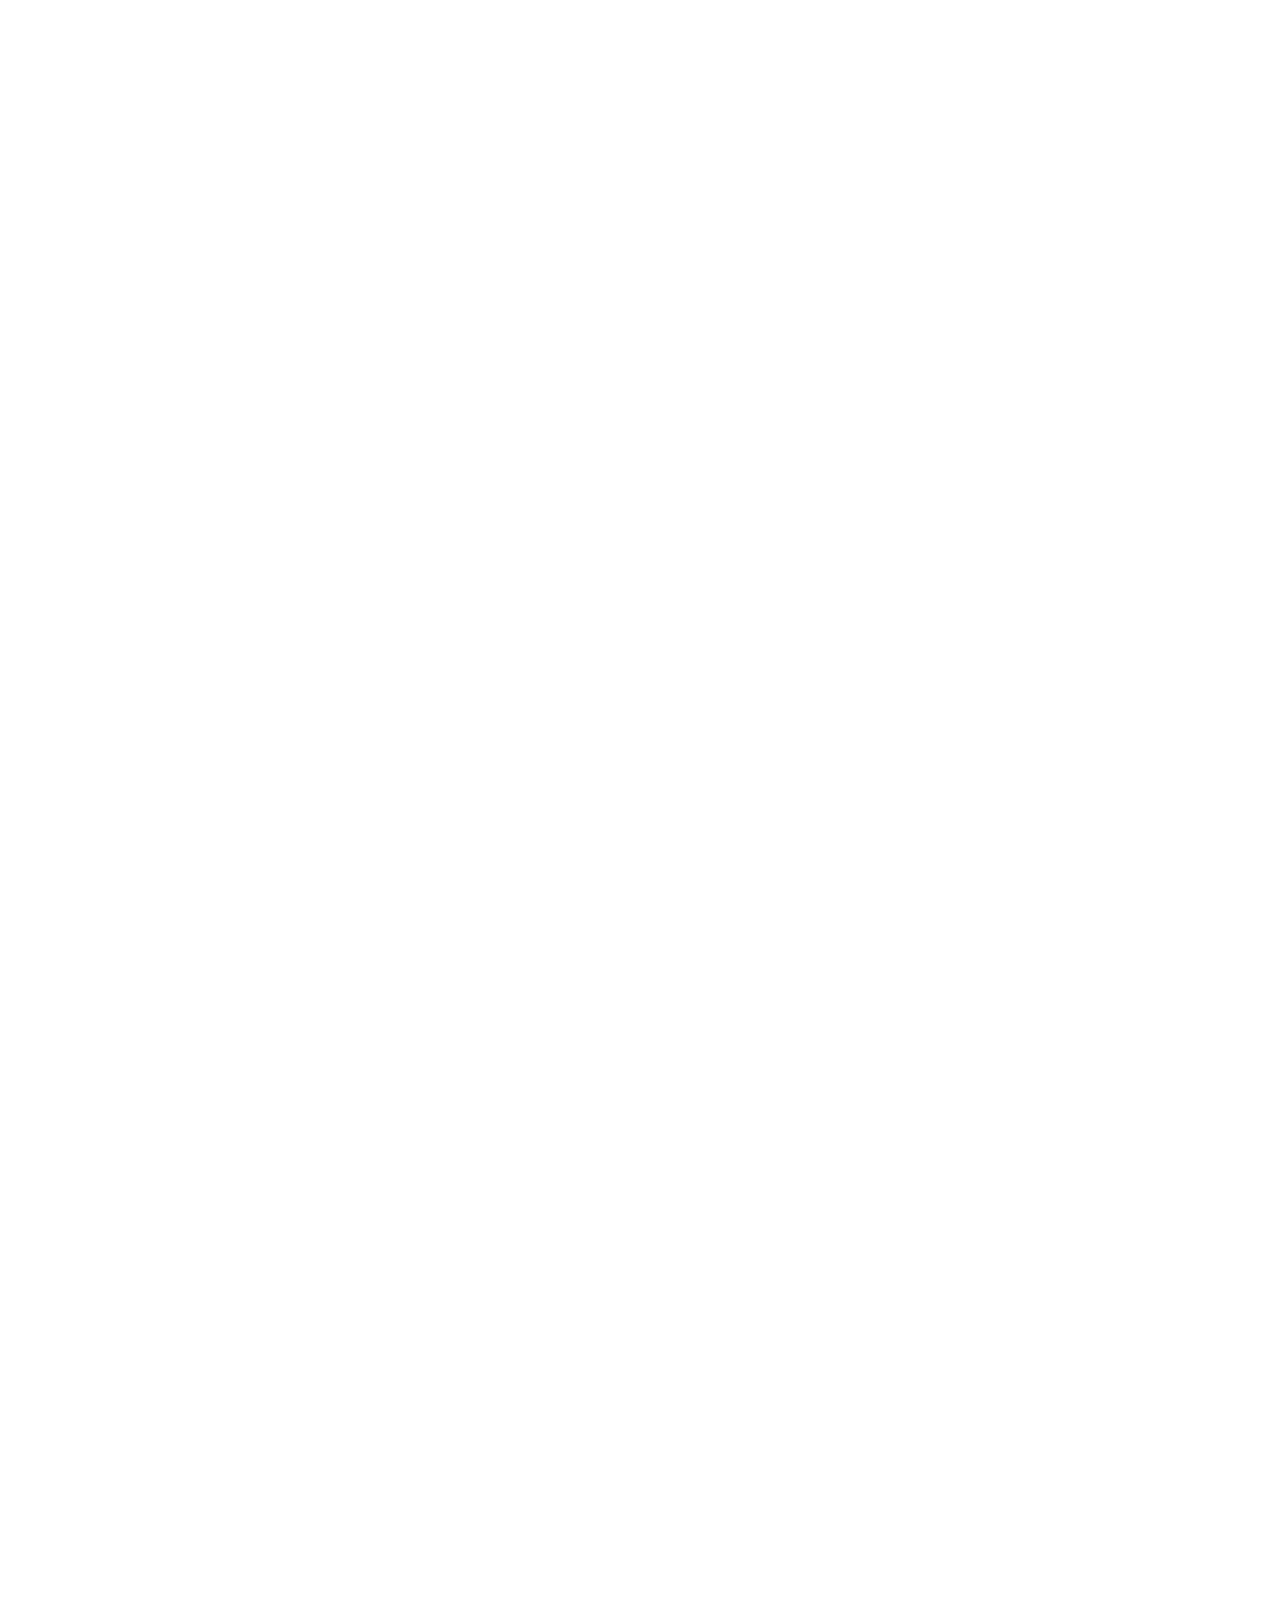
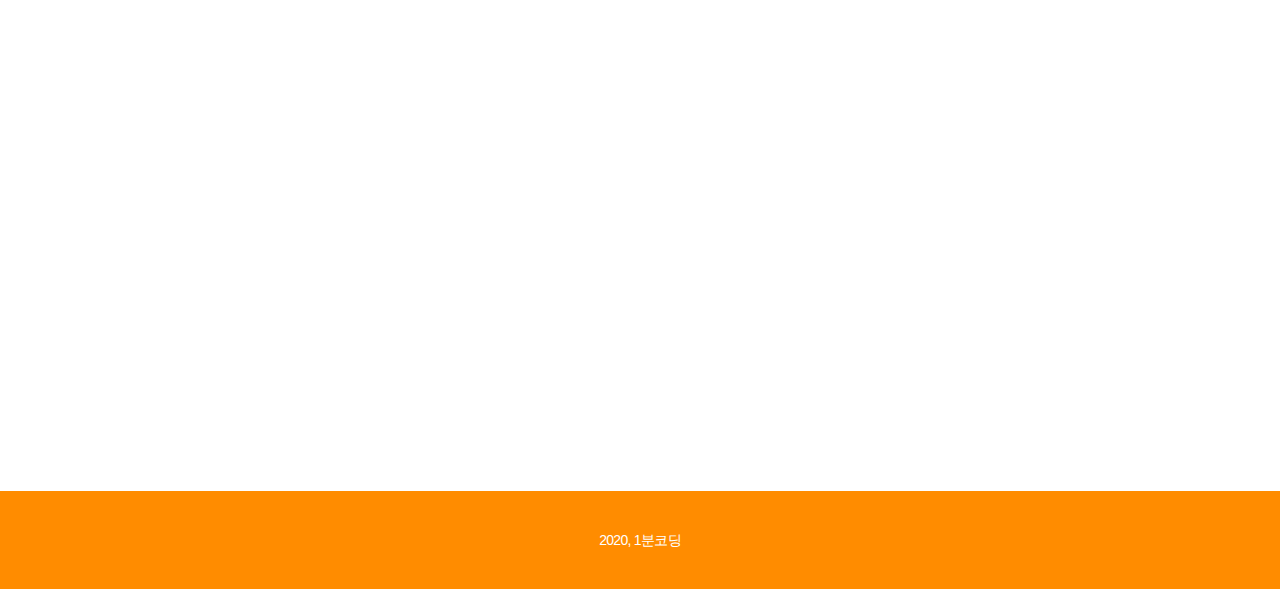
<file: index-imgload.html>
<!DOCTYPE html>
<html>
<head>
	<meta charset="UTF-8">
	<meta name="viewport" content="width=device-width, initial-scale=1.0">
	<meta http-equiv="X-UA-Compatible" content="ie=edge">
	<title>AirMug Pro</title>
	<link href="https://fonts.googleapis.com/css2?family=Noto+Sans+KR:wght@400;900&display=swap" rel="stylesheet">
	<link rel="stylesheet" href="css/default.css">
	<link rel="stylesheet" href="css/main.css">
</head>
<body class="before-load">
	<div class="loading">
		<svg class="loading-circle">
			<circle cx="50%" cy="50%" r="25"></circle>
		</svg>
	</div>
	<div class="container">
		<nav class="global-nav">
			<div class="global-nav-links">
				<a href="#" class="global-nav-item">Rooms</a>
				<a href="#" class="global-nav-item">Ideas</a>
				<a href="#" class="global-nav-item">Stores</a>
				<a href="#" class="global-nav-item">Contact</a>
			</div>
		</nav>
		<nav class="local-nav">
			<div class="local-nav-links">
				<a href="#" class="product-name">AirMug Pro</a>
				<a href="#">개요</a>
				<a href="#">제품사양</a>
				<a href="#">구입하기</a>
			</div>
		</nav>
		<section class="scroll-section" id="scroll-section-0">
			<h1>AirMug Pro</h1>
			<div class="sticky-elem sticky-elem-canvas">
				<canvas id="video-canvas-0" width="1920" height="1080"></canvas>
			</div>
			<div class="sticky-elem main-message a">
				<p>온전히 빠져들게 하는<br>최고급 세라믹</p>
			</div>
			<div class="sticky-elem main-message b">
				<p>주변 맛을 느끼게 해주는<br>주변 맛 허용 모드</p>
			</div>
			<div class="sticky-elem main-message c">
				<p>온종일 편안한<br>맞춤형 손잡이</p>
			</div>
			<div class="sticky-elem main-message d">
				<p>새롭게 입가를<br>찾아온 매혹</p>
			</div>
		</section>
		<section class="scroll-section" id="scroll-section-1">
			<p class="description">
				<strong>보통 스크롤 영역</strong>
				Lorem ipsum dolor sit amet, consectetur adipisicing elit. Beatae est ipsa minima, eligendi error cum vel dolorum pariatur officia facilis ipsam voluptatibus ad quasi porro quod quisquam quidem tempora accusantium accusamus, quaerat aliquam velit exercitationem incidunt? Id vitae quisquam saepe quasi accusantium tempore enim! Aperiam dolorum a vero repellat dolor, inventore ab odit totam molestias expedita? Enim quia dolor maiores veniam ea! Quam illo, est incidunt ipsa reiciendis modi quisquam reprehenderit fuga velit dolorem odit sequi autem blanditiis, ullam commodi quibusdam. Accusamus repellat aperiam quis neque laudantium, dignissimos hic nisi magnam praesentium enim beatae sint architecto cum numquam inventore rerum animi sed nostrum quae delectus, voluptas molestiae placeat aliquid! Vel quaerat error officiis magnam dolorum iste aspernatur at est! Quo, consequuntur? Reiciendis, dolor. Quo at cupiditate in iure obcaecati voluptatum vel ea! Ab vel harum facere hic fuga ducimus sapiente dolore dolorem, nobis sint perferendis cumque esse! Omnis fugiat sint error laborum eveniet labore nam ducimus quisquam in repudiandae impedit excepturi dignissimos tenetur libero placeat rerum maxime tempore, aut nihil. Qui, quam? Voluptate fuga possimus itaque quas nesciunt iste, facilis mollitia illo qui placeat temporibus inventore obcaecati. Recusandae, sequi dignissimos in natus eum maiores dolorem, deleniti nobis accusantium, aspernatur beatae.
			</p>
		</section>
		<section class="scroll-section" id="scroll-section-2">
			<div class="sticky-elem sticky-elem-canvas">
				<canvas id="video-canvas-1" width="1920" height="1080"></canvas>
			</div>
			<div class="sticky-elem main-message a">
				<p>
					<small>편안한 촉감</small>
					입과 하나 되다
				</p>
			</div>
			<div class="sticky-elem desc-message b">
				<p>
					편안한 목넘김을 완성하는 디테일한 여러 구성 요소들, 우리는 이를 하나하나 새롭게 살피고 재구성하는 과정을 거쳐 새로운 수준의 머그, AirMug Pro를 만들었습니다. 입에 뭔가 댔다는 감각은 어느새 사라지고 오롯이 당신과 음료만 남게 되죠.
				</p>
				<div class="pin"></div>
			</div>
			<div class="sticky-elem desc-message c">
				<p>
					디자인 앤 퀄리티 오브 스웨덴,<br>메이드 인 차이나
				</p>
				<div class="pin"></div>
			</div>
		</section>
		<section class="scroll-section" id="scroll-section-3">
			<p class="mid-message">
				<strong>Retina 머그</strong><br>
				아이디어를 광활하게 펼칠<br>
				아름답고 부드러운 음료 공간.
			</p>
			<canvas class="image-blend-canvas" width="1920" height="1080"></canvas>
			<p class="canvas-caption">
				Lorem ipsum dolor, sit amet consectetur adipisicing elit. Eveniet at fuga quae perspiciatis veniam impedit et, ratione est optio porro. Incidunt aperiam nemo voluptas odit quisquam harum in mollitia. Incidunt minima iusto in corporis, dolores velit. Autem, sit dolorum inventore a rerum distinctio vero illo magni possimus temporibus dolores neque adipisci, repudiandae repellat. Ducimus accusamus similique quas earum laborum. Autem tempora repellendus asperiores illum ex! Velit ea corporis odit? Ea, incidunt delectus. Sapiente rerum neque error deleniti quis, et, quibusdam, est autem voluptate rem voluptas. Ratione soluta similique harum nihil vel. Quas inventore perferendis iusto explicabo animi eos ratione obcaecati.
			</p>
		</section>
		<footer class="footer">
			2020, 1분코딩
		</footer>
	</div>

	<script src="js/main-imgload.js"></script>
</body>
</html>
</file>
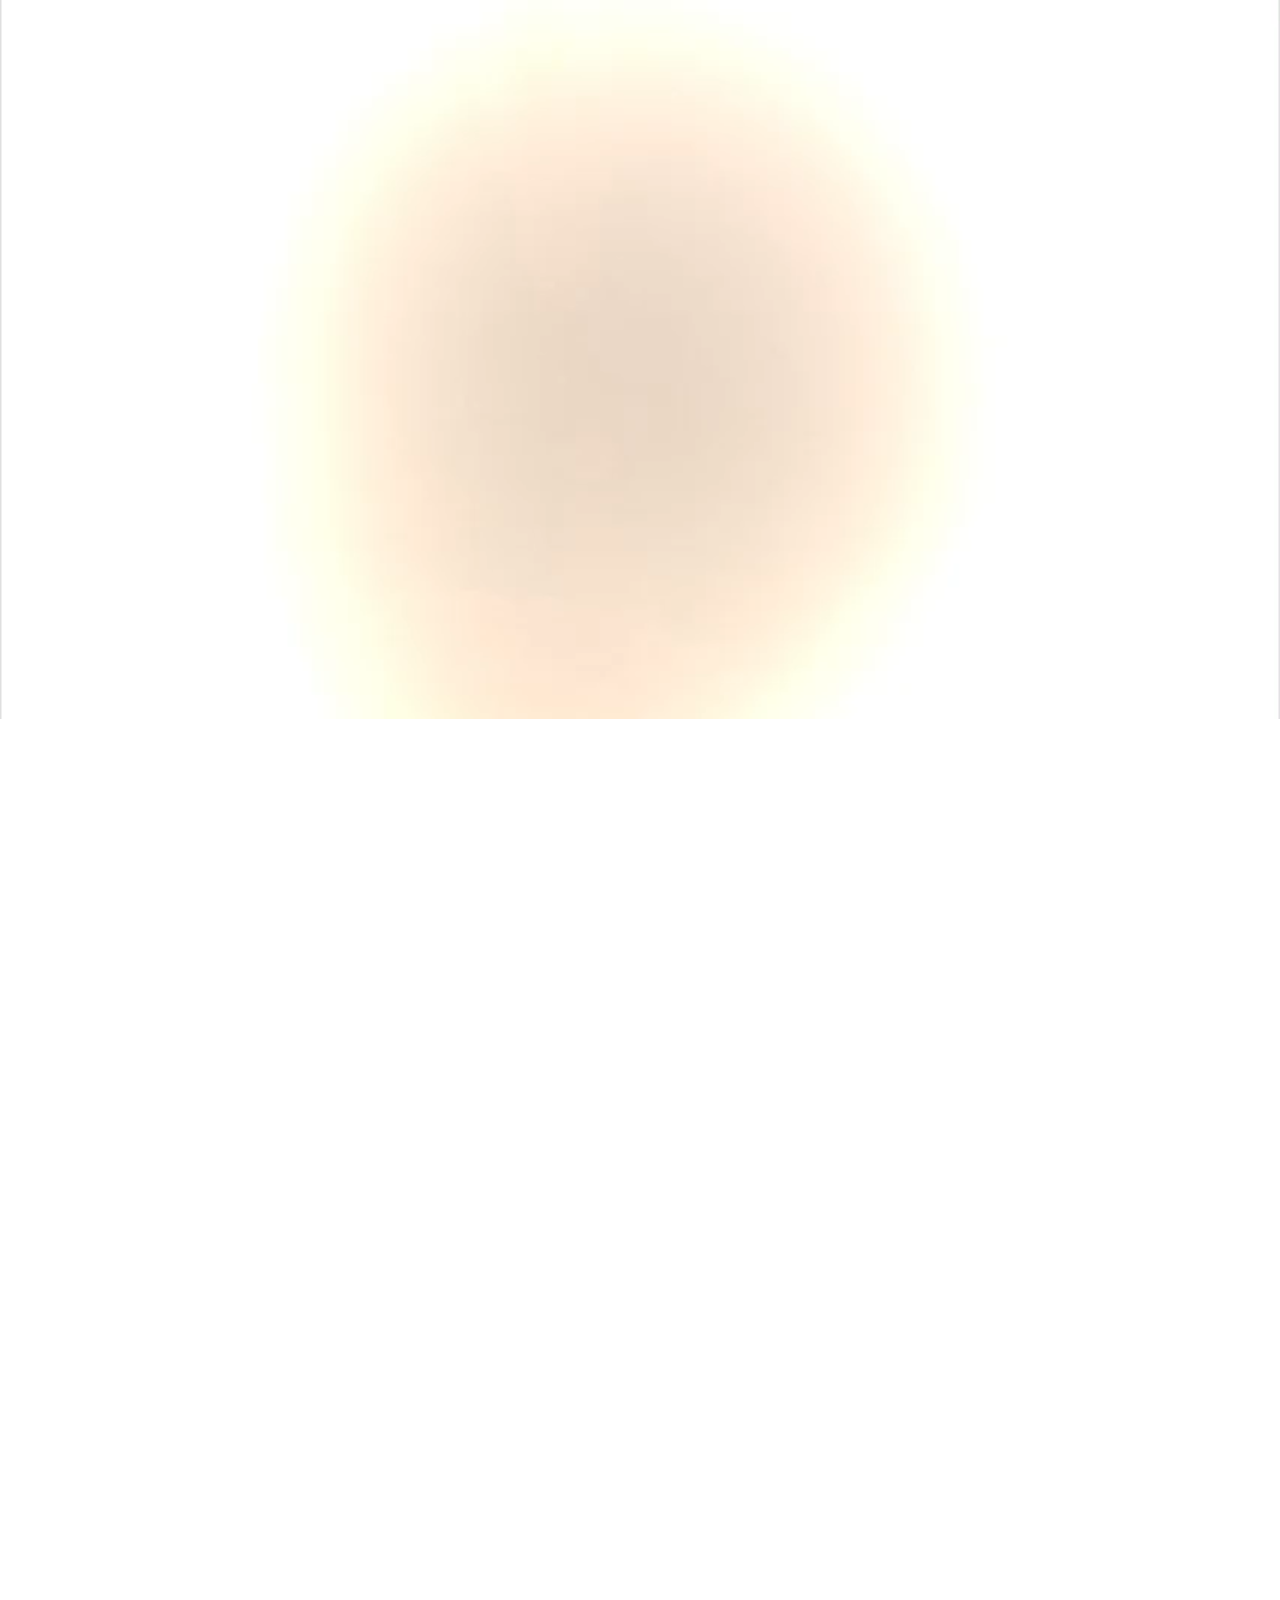
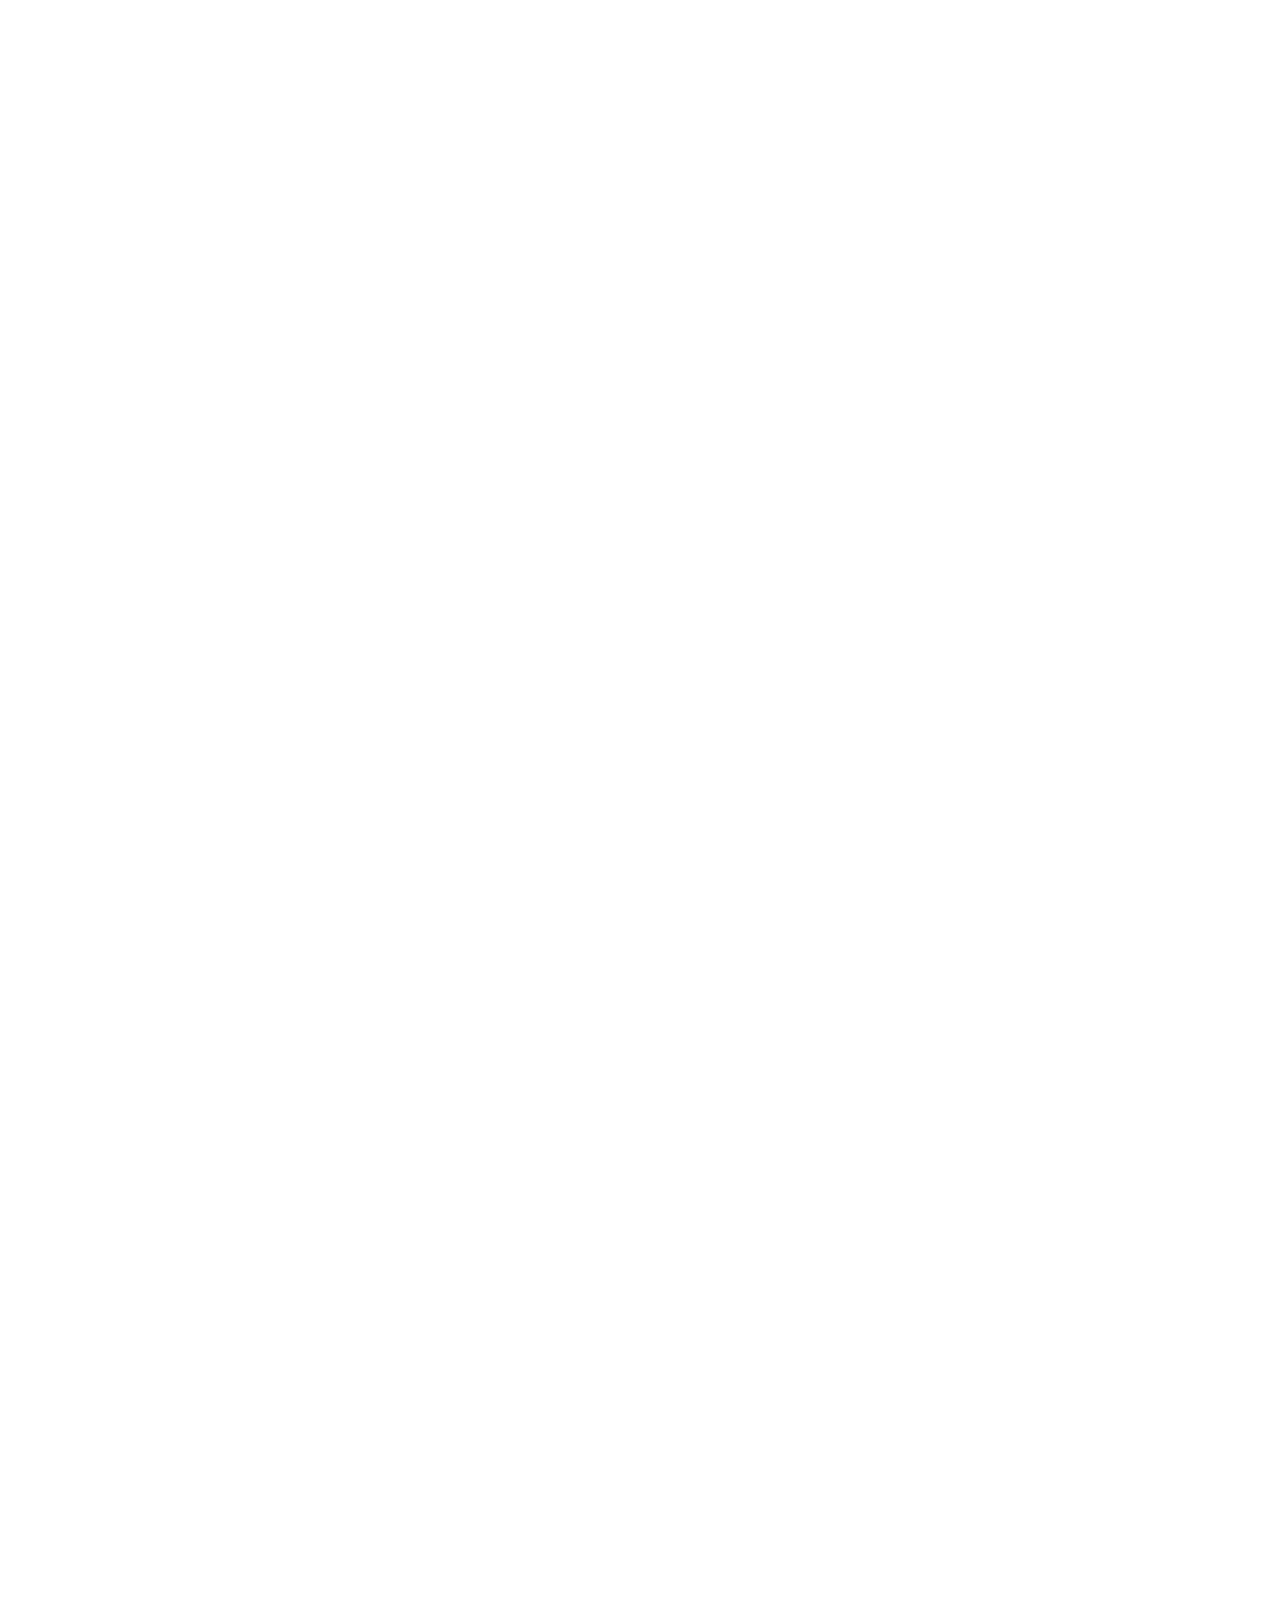
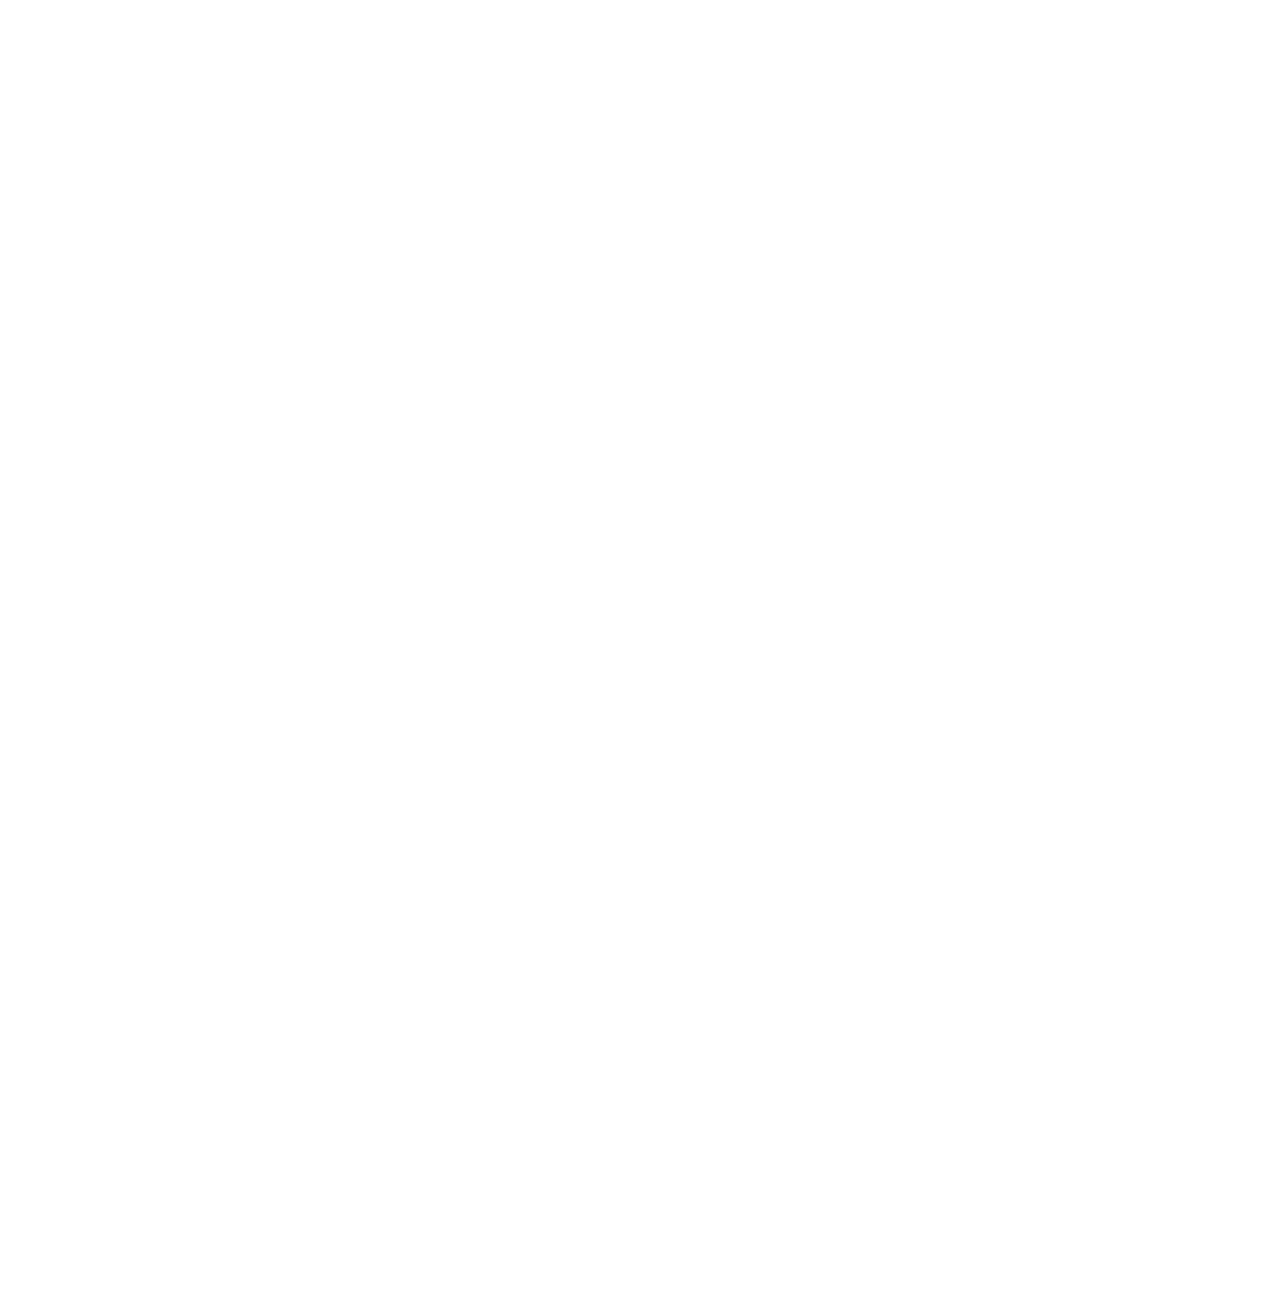
<file: videotest/01-video.html>
<!DOCTYPE html>
<html>
<head>
	<meta charset="UTF-8">
	<meta name="viewport" content="width=device-width, initial-scale=1.0">
	<title>Document</title>
	<style>
		* {
			margin: 0;
			padding: 0;
		}
		body {
			height: 500vh;
		}
		body.before-load {
			overflow-y: hidden;
		}
		.sample-video {
			position: fixed;
			top: 0;
			left: 0;
			width: 100%;
		}
	</style>
</head>
<body class="before-load">
	<video class="sample-video" src="../video/sample-low.mp4" muted></video>
	<!-- <video class="sample-video" src="../video/sample-high.mp4" muted></video> -->

	<script>
		const videoElem = document.querySelector('.sample-video');
		let progress;
		let currentFrame;
		function init() {
			document.body.classList.remove('before-load');

			window.addEventListener('scroll', function () {
				progress = pageYOffset / (document.body.offsetHeight - window.innerHeight);
				console.log(progress);
				if (progress < 0) progress = 0;
				if (progress > 1) progress = 1;

				videoElem.currentTime = videoElem.duration * progress;
			});
		}

		window.addEventListener('load', init);
	</script>
</body>
</html>
</file>
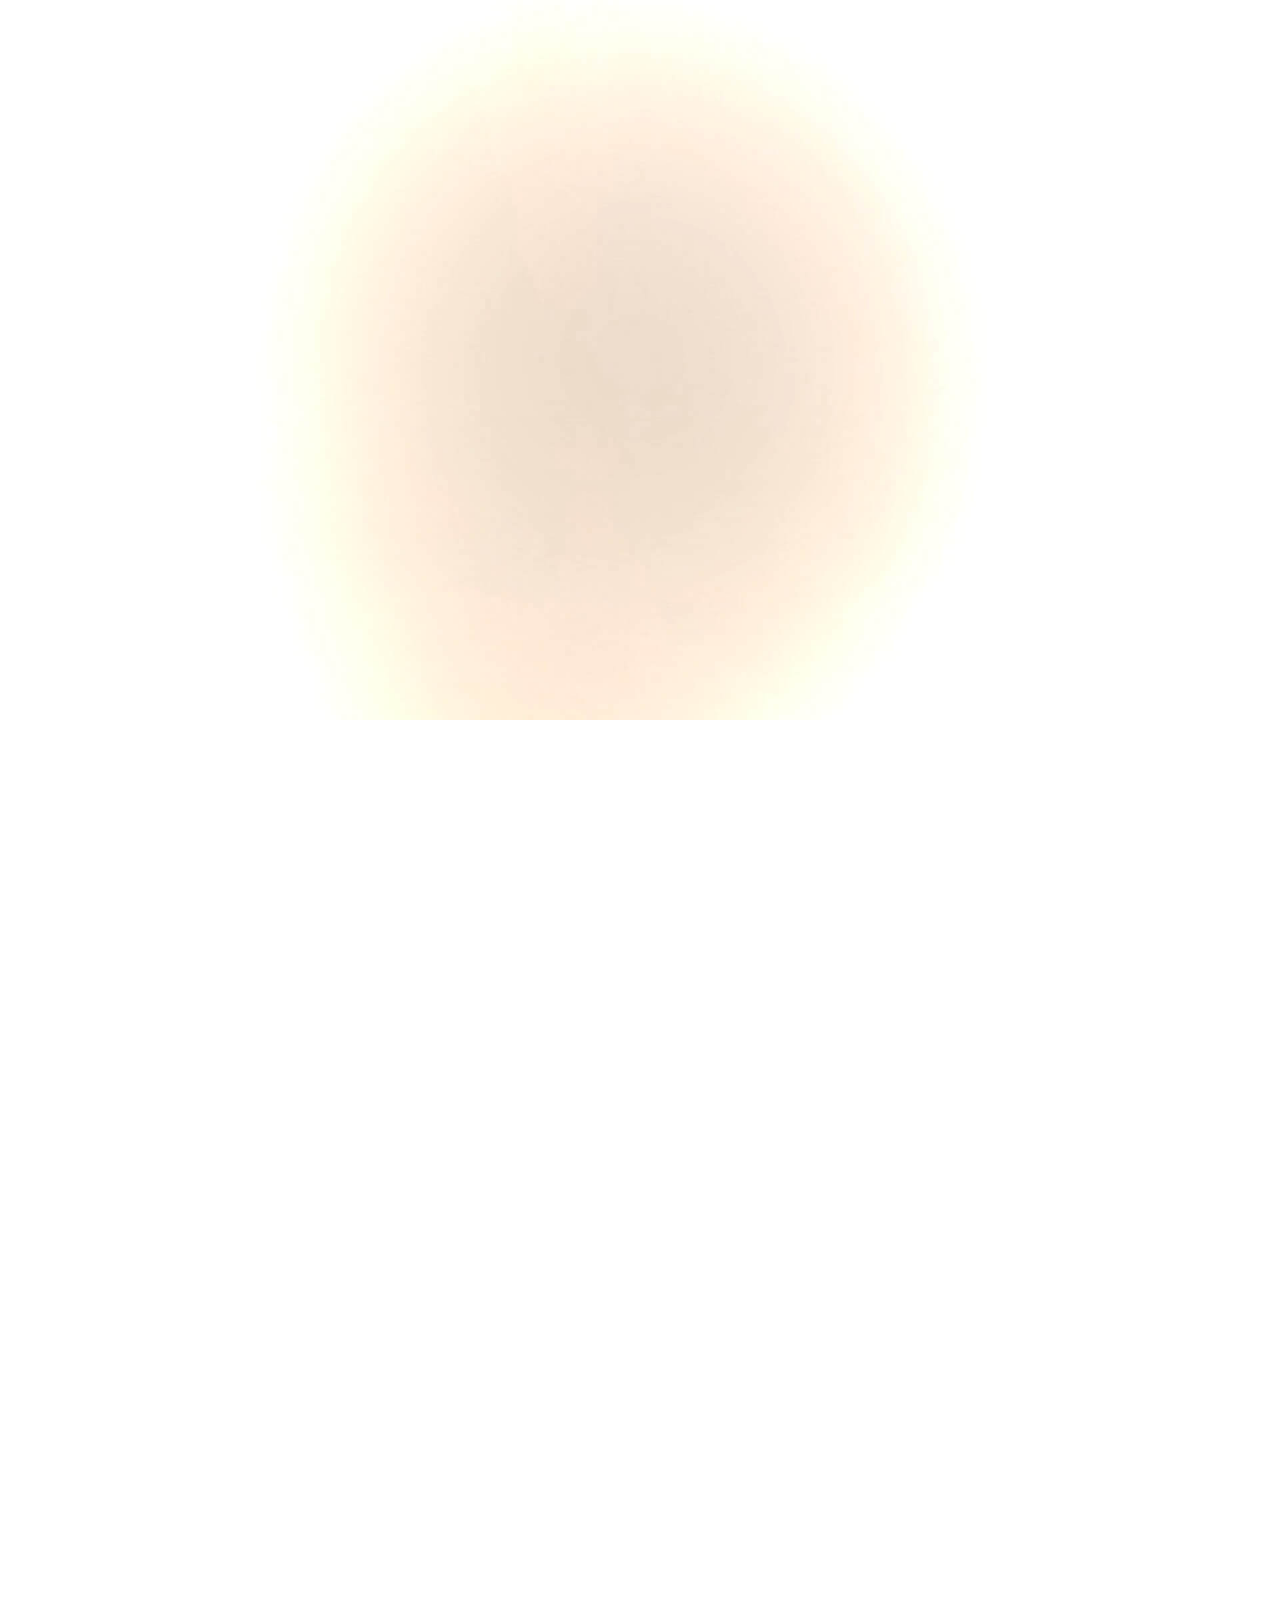
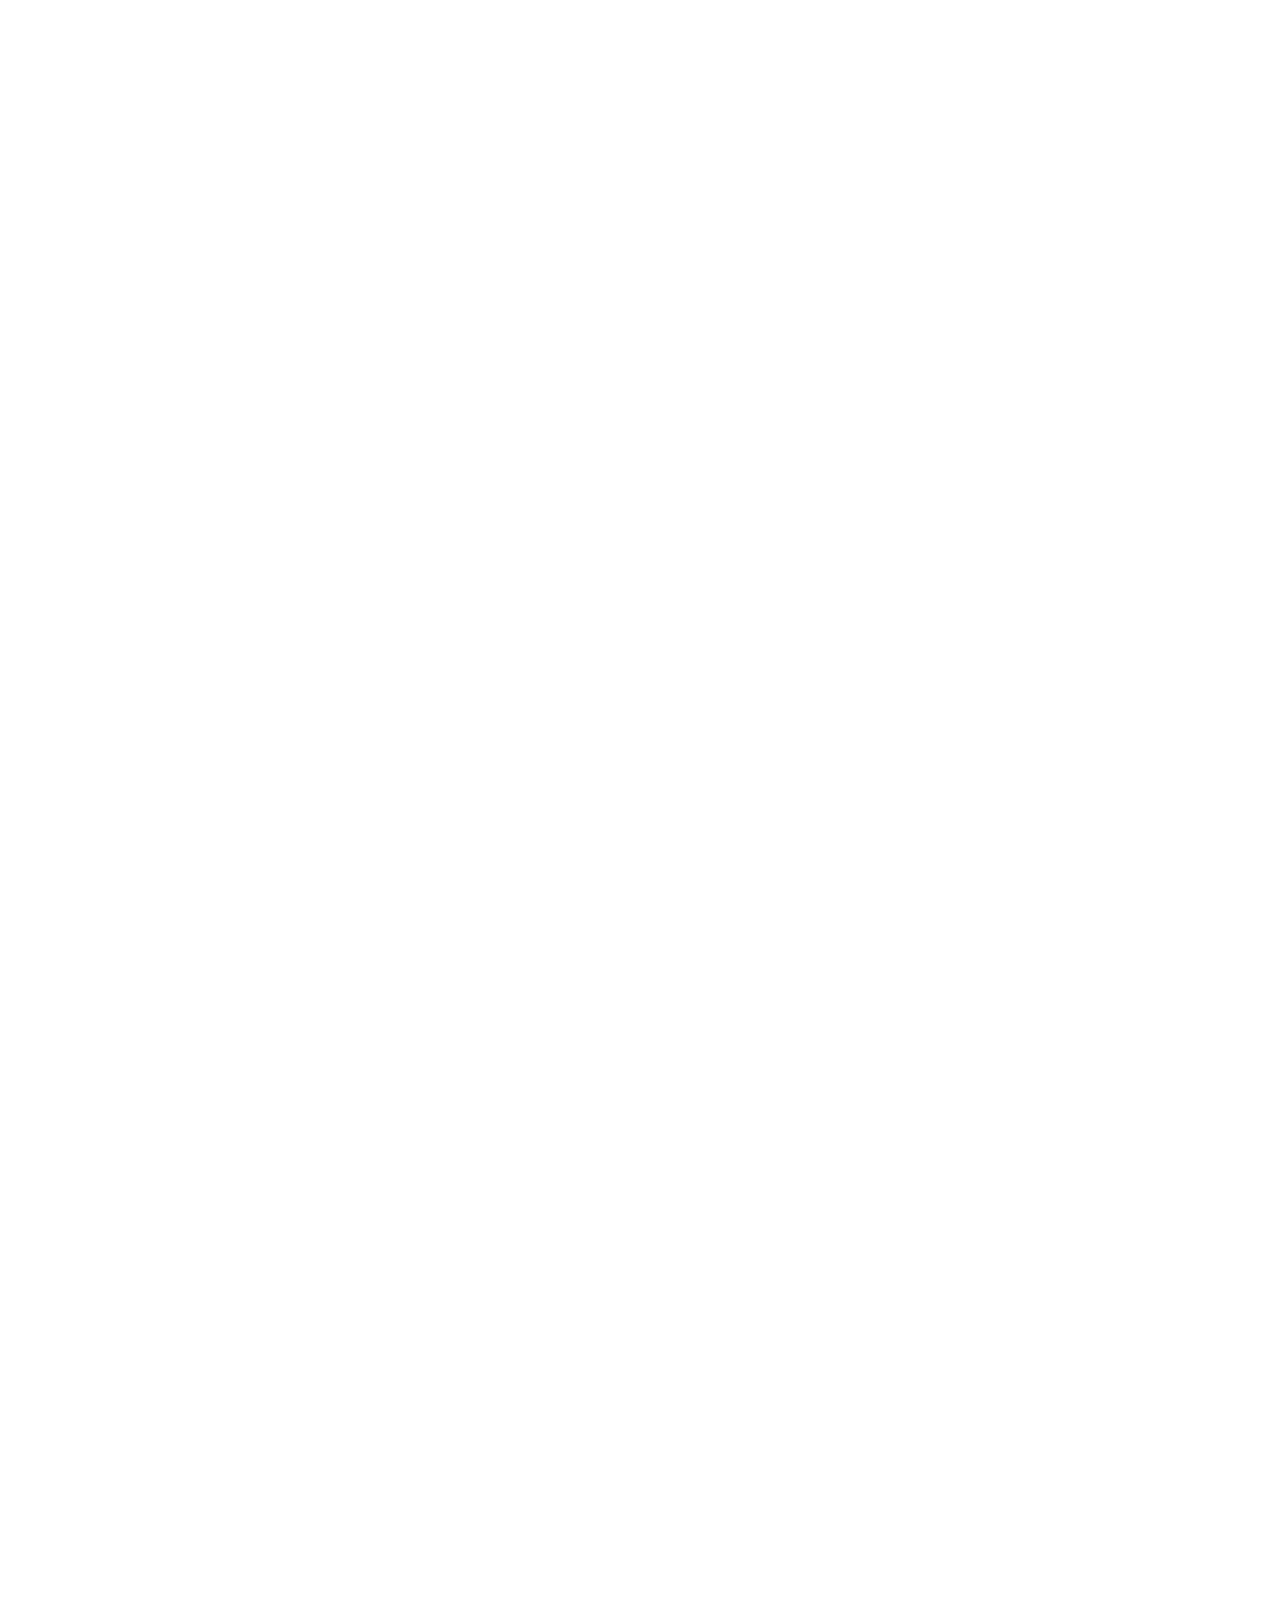
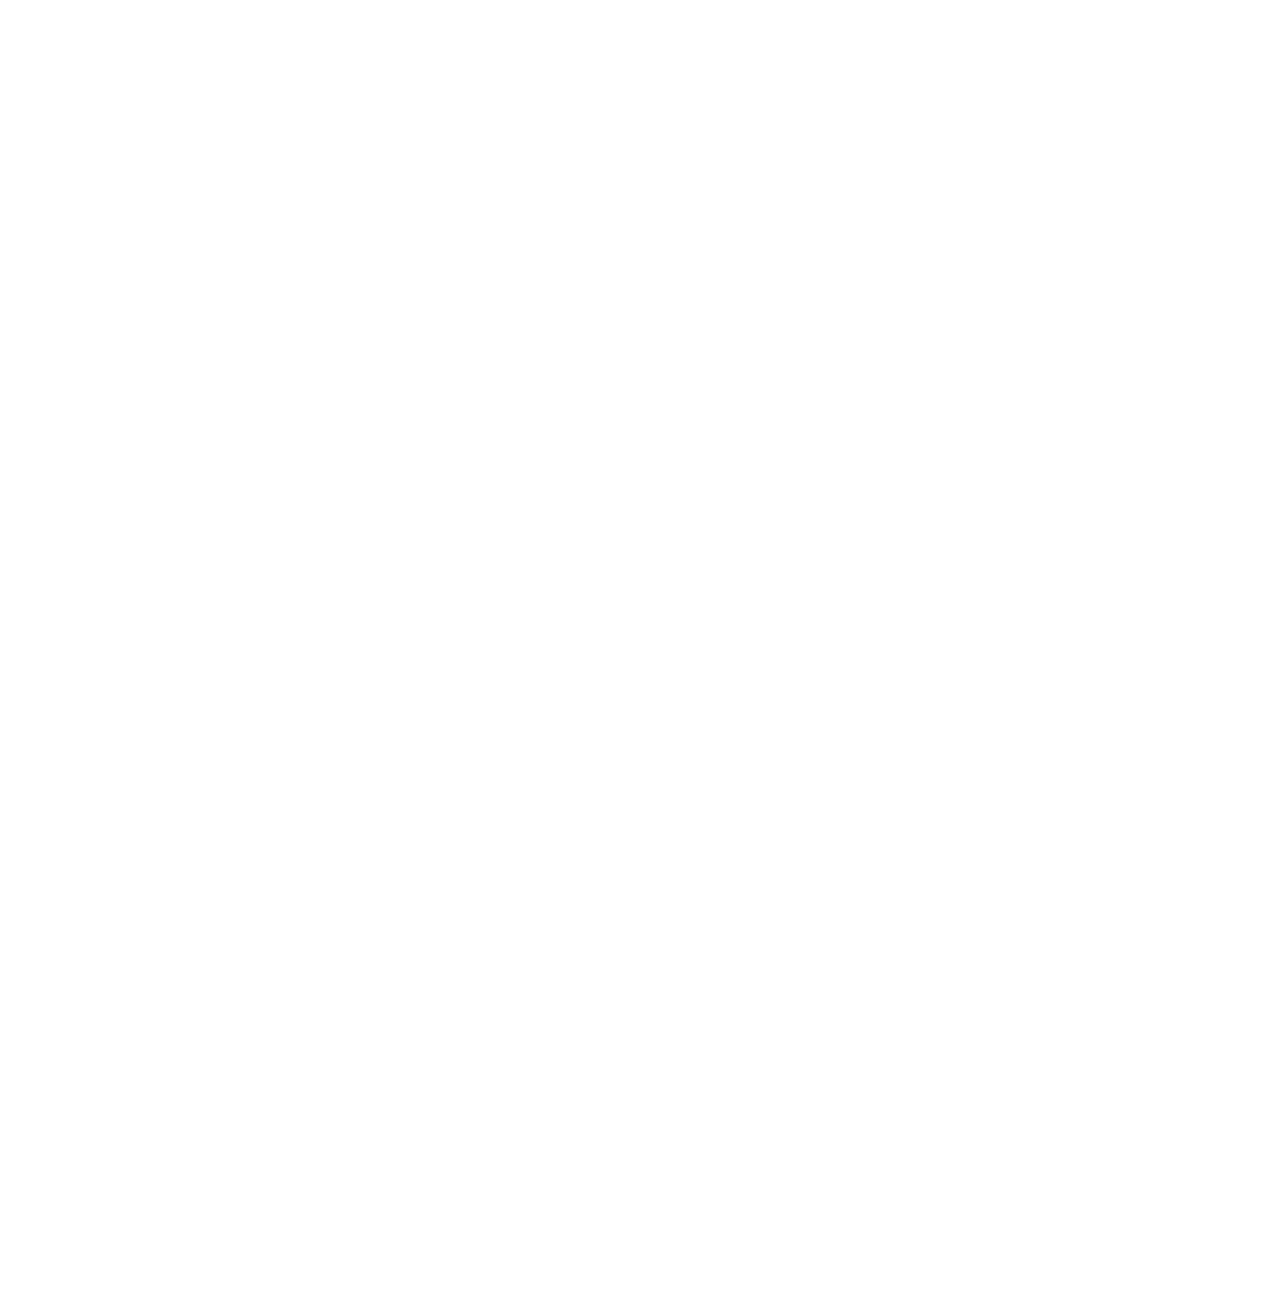
<file: videotest/02-image.html>
<!DOCTYPE html>
<html>
<head>
	<meta charset="UTF-8">
	<meta name="viewport" content="width=device-width, initial-scale=1.0">
	<title>Document</title>
	<style>
		* {
			margin: 0;
			padding: 0;
		}
		body {
			height: 500vh;
		}
		body.before-load {
			overflow-y: hidden;
		}
		.sample-img {
			position: fixed;
			top: 0;
			left: 0;
			width: 100%;
		}
	</style>
</head>
<body class="before-load">
	<img class="sample-img" src="../video/002/IMG_7027.JPG">

	<script>
		const imgElem = document.querySelector('.sample-img');
		const videoImages = [];
		let totalImagesCount = 960;
		let progress;
		let currentFrame;

		function setImages() {
			for (let i = 0; i < totalImagesCount; i++) {
				let imgElem = new Image();
				imgElem.src = `../video/002/IMG_${7027 + i}.JPG`;
				videoImages.push(imgElem);
			}
		}

		function init() {
			document.body.classList.remove('before-load');

			window.addEventListener('scroll', function () {
				progress = pageYOffset / (document.body.offsetHeight - window.innerHeight);
				if (progress < 0) progress = 0;
				if (progress > 1) progress = 1;

				requestAnimationFrame(function () {
					currentFrame = Math.round((totalImagesCount - 1) * progress);
					imgElem.src = videoImages[currentFrame].src;
				});
			});
		}

		window.addEventListener('load', init);
		setImages();
	</script>
</body>
</html>
</file>
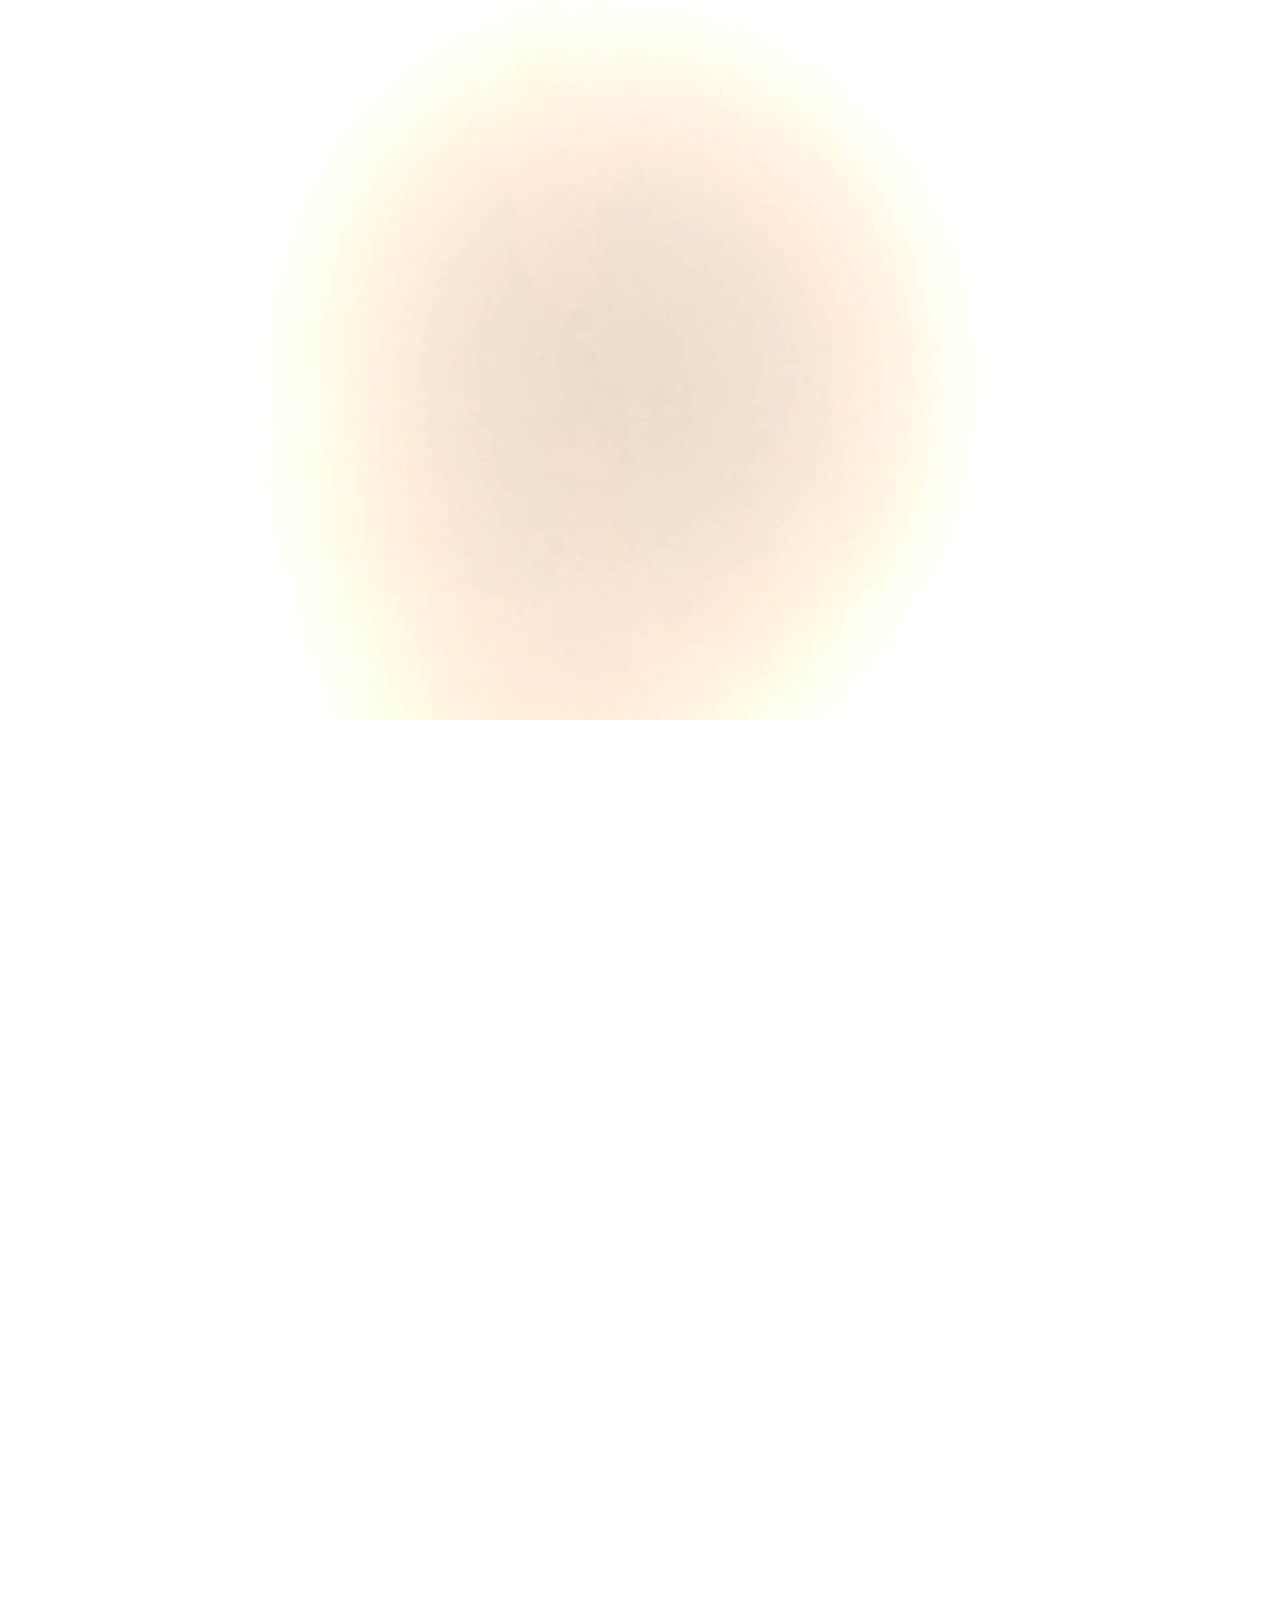
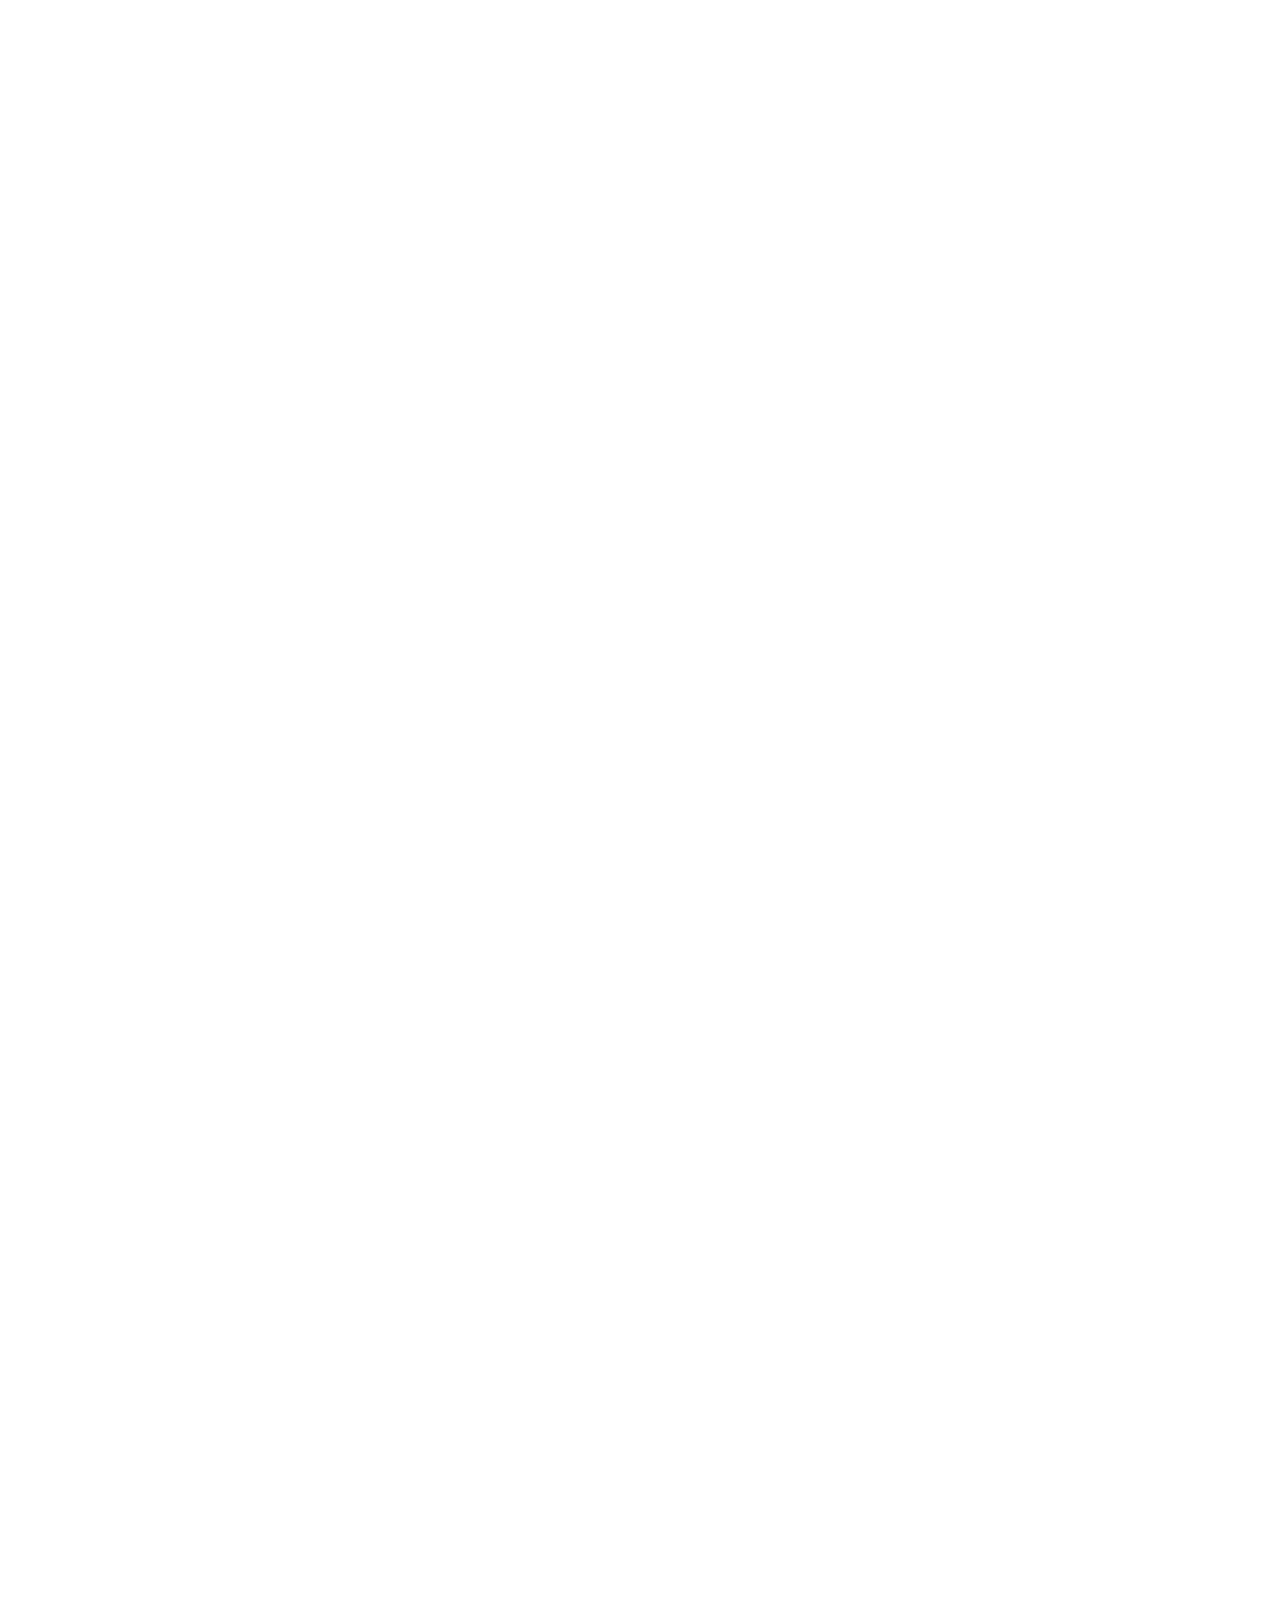
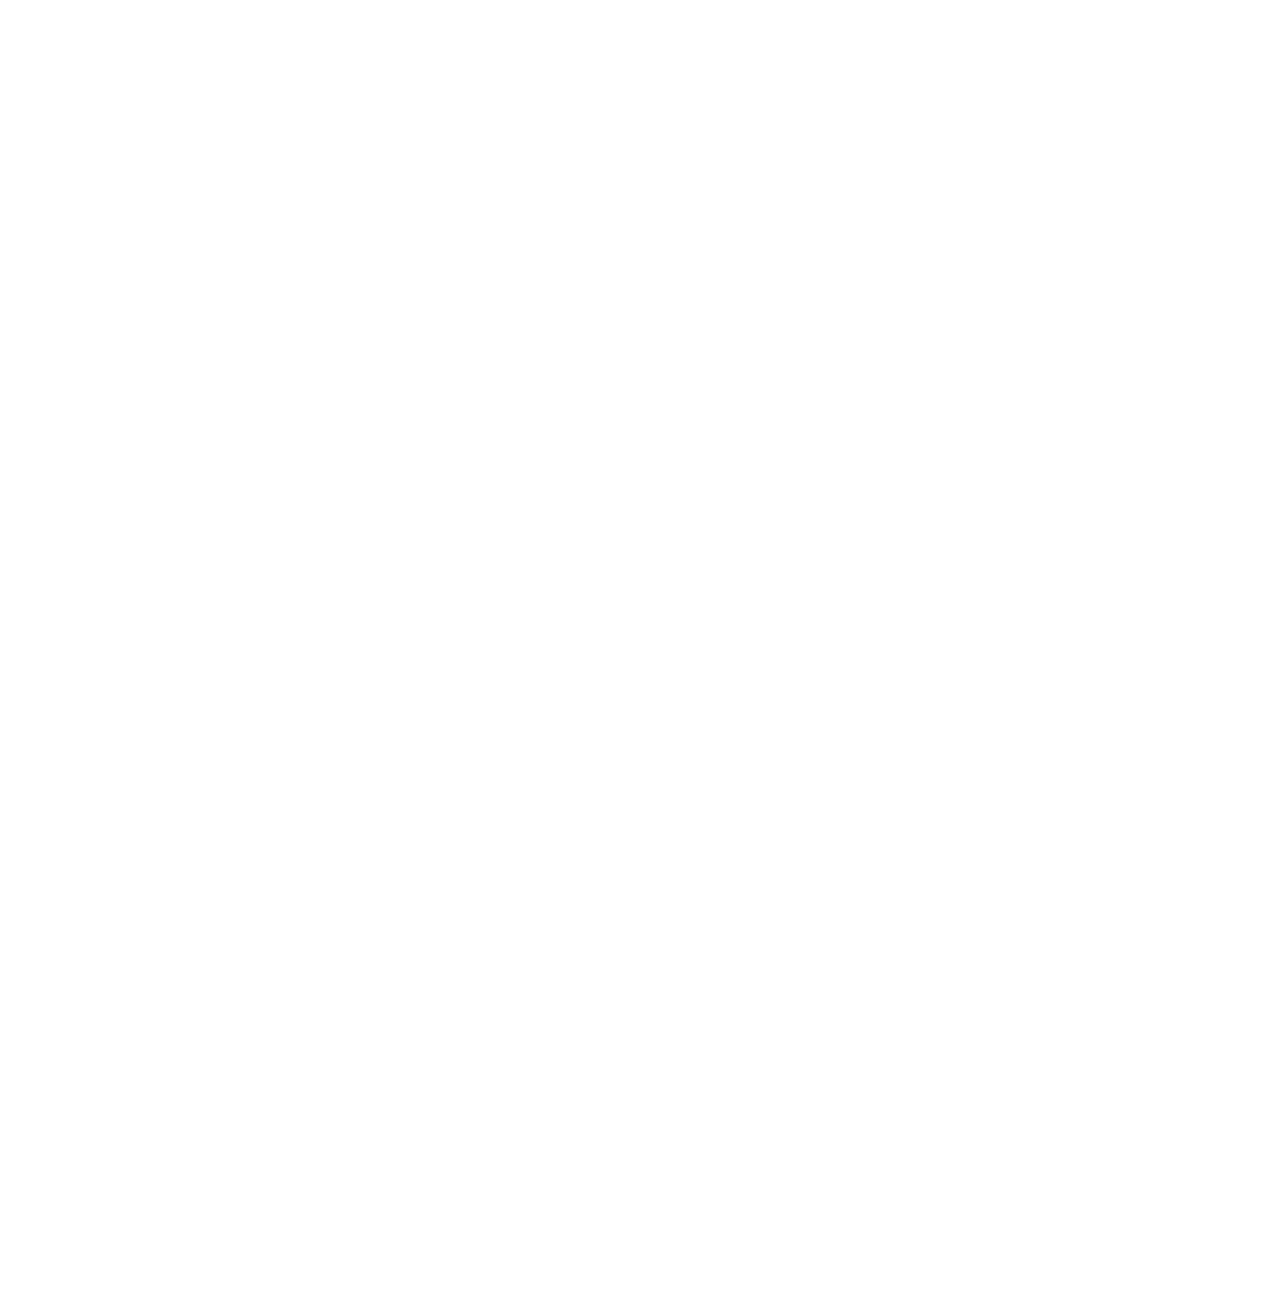
<file: videotest/03-canvas-1.html>
<!DOCTYPE html>
<html>
<head>
	<meta charset="UTF-8">
	<meta name="viewport" content="width=device-width, initial-scale=1.0">
	<title>Document</title>
	<style>
		* {
			margin: 0;
			padding: 0;
		}
		body {
			height: 500vh;
		}
		body.before-load {
			overflow-y: hidden;
		}
		.sample-canvas {
			position: fixed;
			top: 0;
			left: 0;
			width: 100%;
		}
	</style>
</head>
<body class="before-load">
	<canvas class="sample-canvas" width="1920" height="1080"></canvas>

	<script>
		const canvas = document.querySelector('.sample-canvas');
		const context = canvas.getContext('2d');
		const videoImages = [];
		let totalImagesCount = 960;
		let progress;
		let currentFrame;

		function setImages() {
			for (let i = 0; i < totalImagesCount; i++) {
				let imgElem = new Image();
				imgElem.src = `../video/002/IMG_${7027 + i}.JPG`;
				videoImages.push(imgElem);
			}
		}

		function init() {
			document.body.classList.remove('before-load');
			context.drawImage(videoImages[0], 0, 0);

			window.addEventListener('scroll', function () {
				progress = pageYOffset / (document.body.offsetHeight - window.innerHeight);
				if (progress < 0) progress = 0;
				if (progress > 1) progress = 1;

				currentFrame = Math.round((totalImagesCount - 1) * progress);
				context.drawImage(videoImages[currentFrame], 0, 0);
			});
		}

		window.addEventListener('load', init);
		setImages();
	</script>
</body>
</html>
</file>
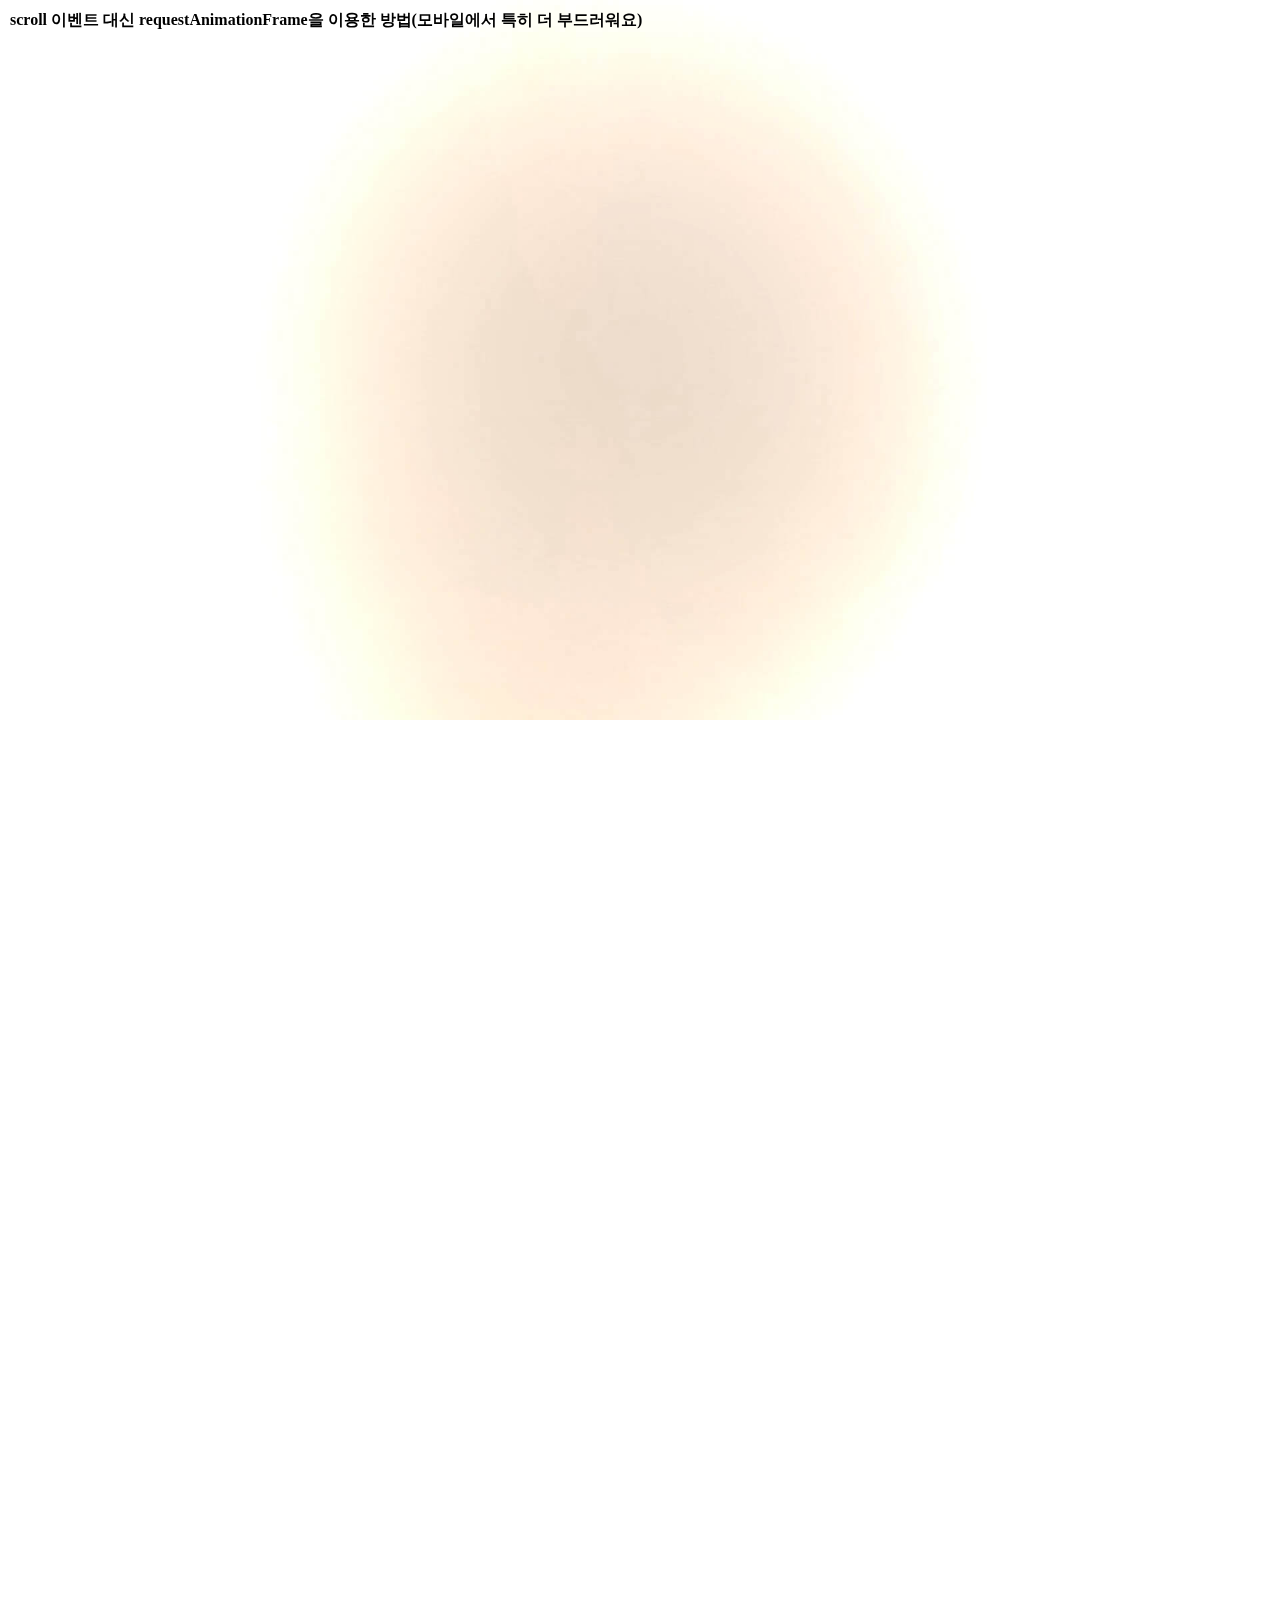
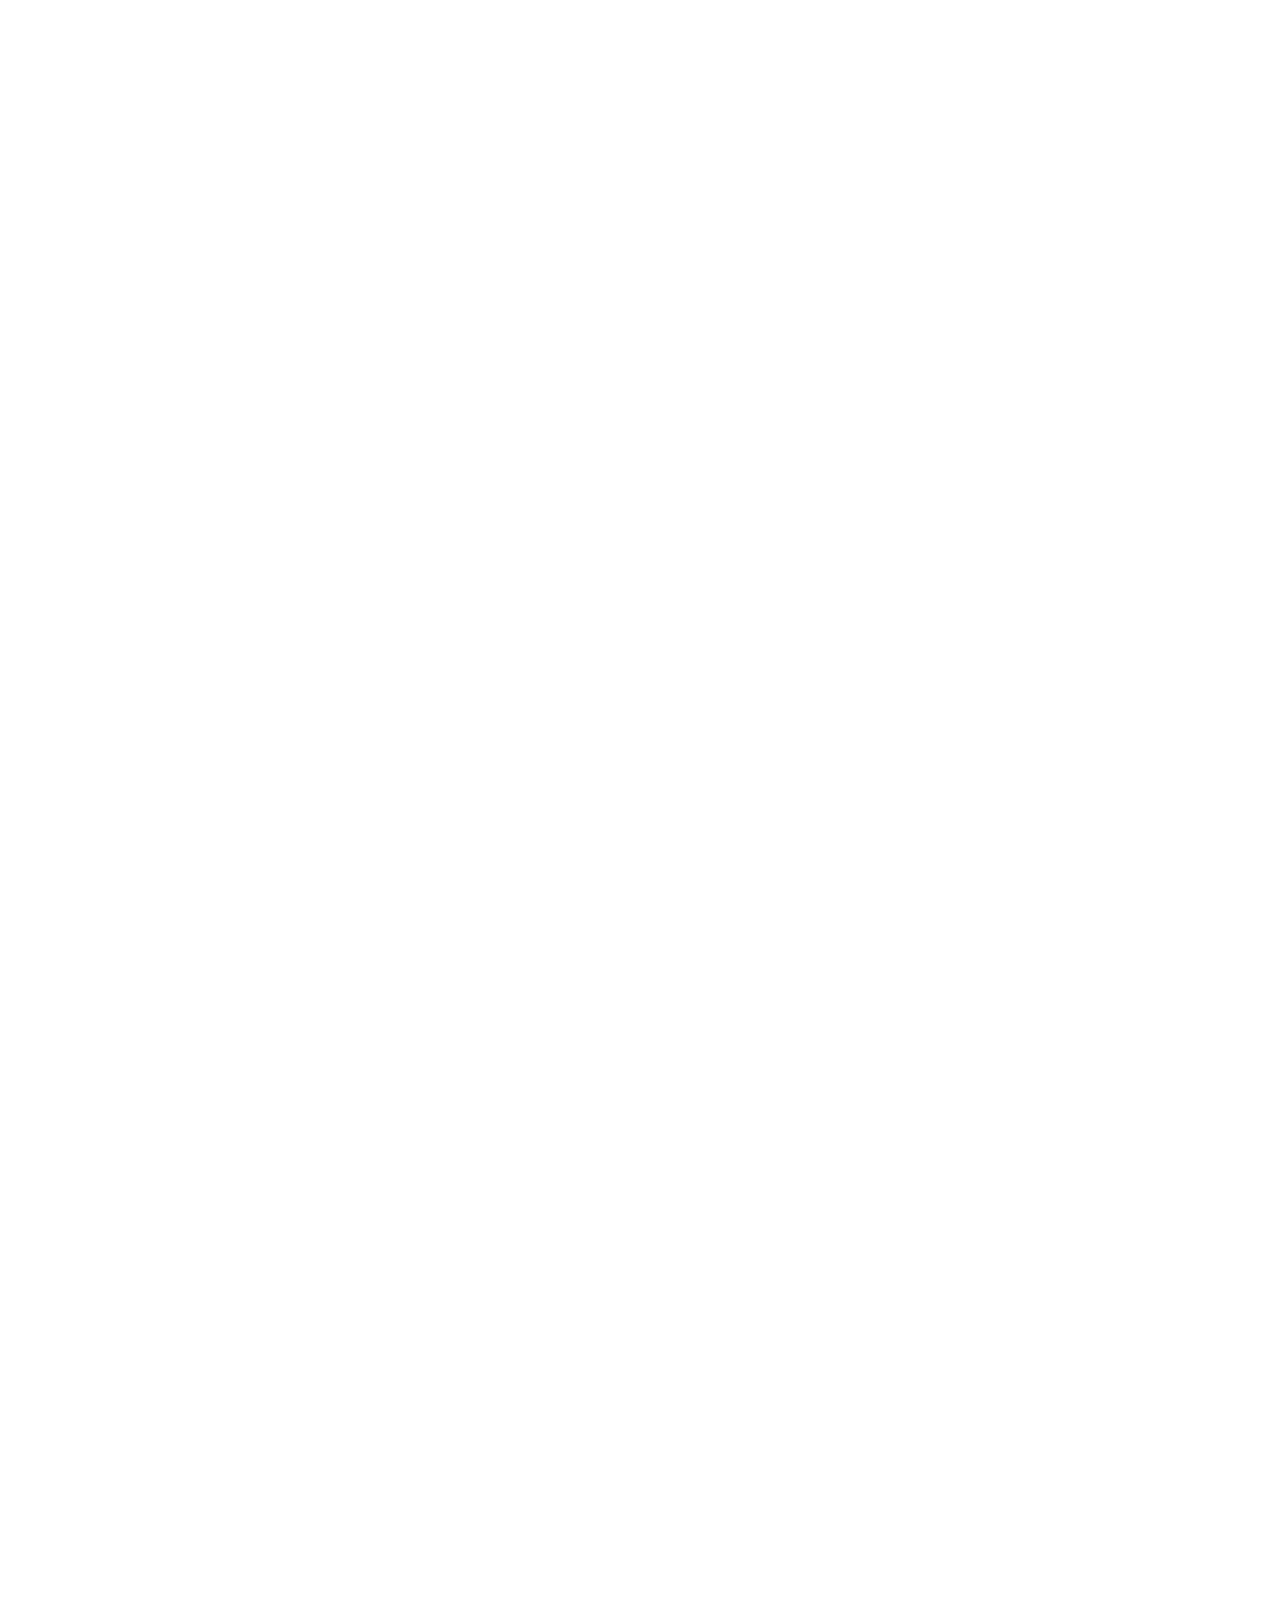
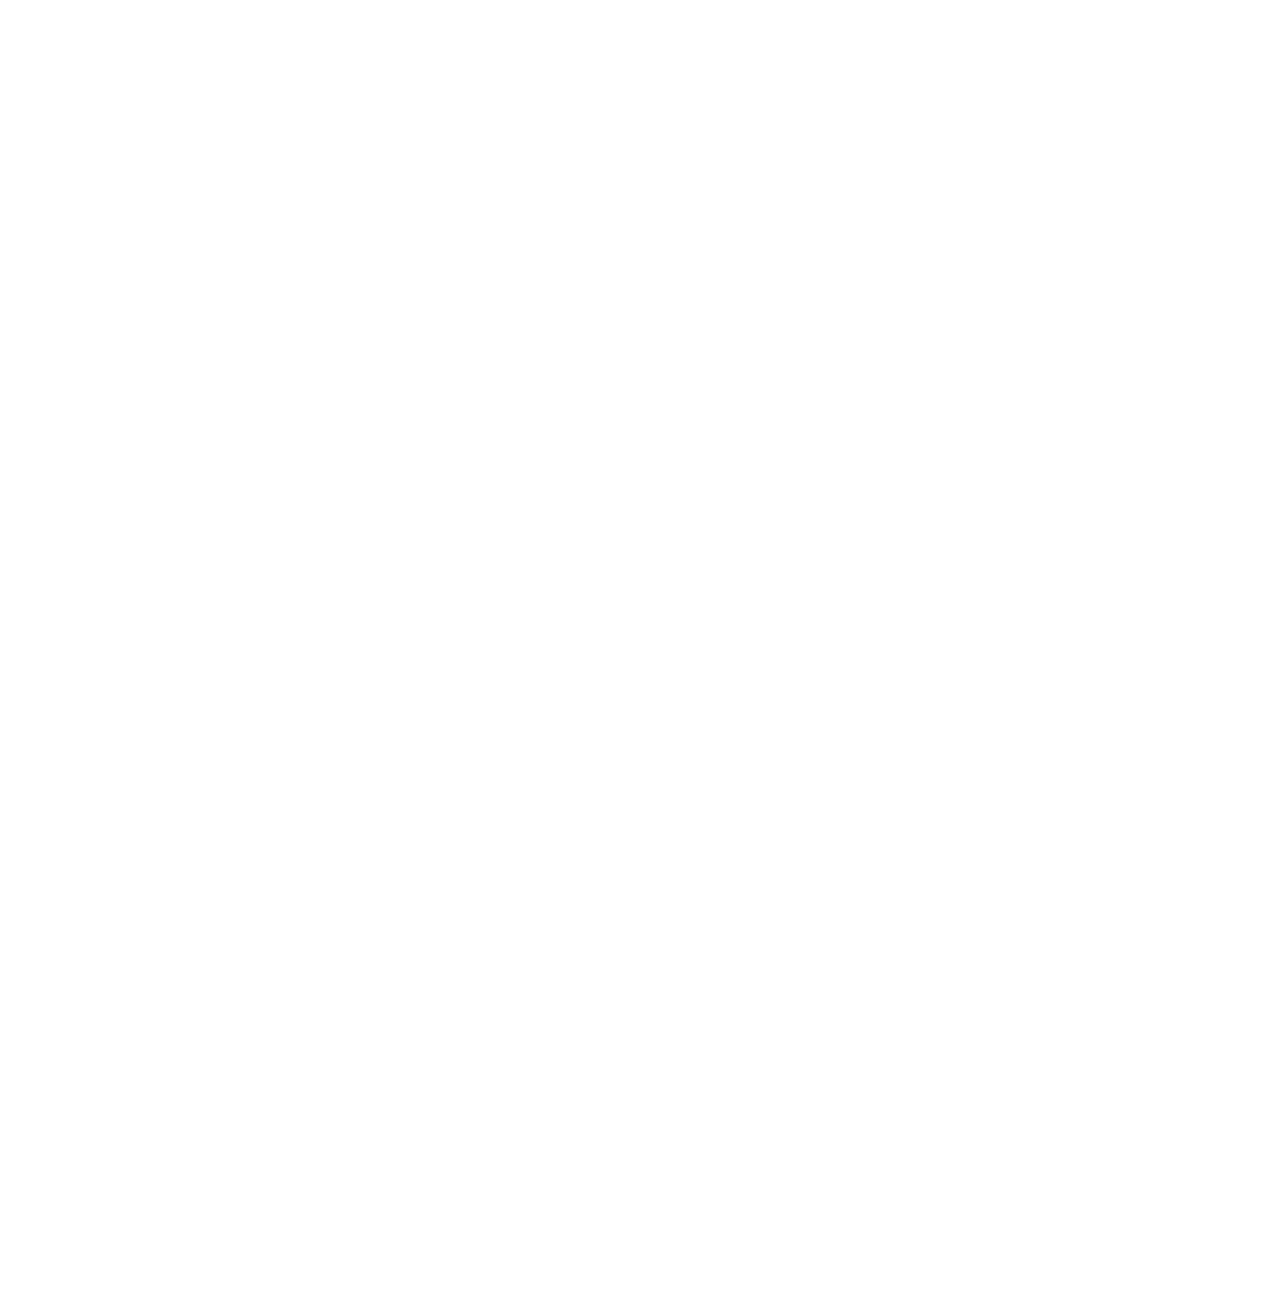
<file: videotest/03-canvas-2.html>
<!DOCTYPE html>
<html>
<head>
	<meta charset="UTF-8">
	<meta name="viewport" content="width=device-width, initial-scale=1.0">
	<title>Document</title>
	<style>
		* {
			margin: 0;
			padding: 0;
		}
		body {
			height: 500vh;
		}
		body.before-load {
			overflow-y: hidden;
		}
        h1 {
            position: fixed;
            top: 10px;
            left: 10px;
            z-index: 1;
            font-size: 1rem;
        }
		.sample-canvas {
			position: fixed;
			top: 0;
			left: 0;
			width: 100%;
		}
	</style>
</head>
<body class="before-load">
    <h1>scroll 이벤트 대신 requestAnimationFrame을 이용한 방법(모바일에서 특히 더 부드러워요)</h1>
	<canvas class="sample-canvas" width="1920" height="1080"></canvas>

	<script>
		const canvas = document.querySelector('.sample-canvas');
		const context = canvas.getContext('2d');
		const videoImages = [];
		let totalImagesCount = 960;
		let progress;
		let currentFrame;

		function setImages() {
			for (let i = 0; i < totalImagesCount; i++) {
				let imgElem = new Image();
				imgElem.src = `../video/002/IMG_${7027 + i}.JPG`;
				videoImages.push(imgElem);
			}
		}

		function loop() {
			progress = pageYOffset / (document.body.offsetHeight - window.innerHeight);
			if (progress < 0) progress = 0;
			if (progress > 1) progress = 1;

			currentFrame = Math.round((totalImagesCount - 1) * progress);
			context.drawImage(videoImages[currentFrame], 0, 0);

			requestAnimationFrame(loop);
		}

		function init() {
			document.body.classList.remove('before-load');
			context.drawImage(videoImages[0], 0, 0);

			// window.addEventListener('scroll', function () {
			// 	progress = pageYOffset / (document.body.offsetHeight - window.innerHeight);
			// 	if (progress < 0) progress = 0;
			// 	if (progress > 1) progress = 1;

			// 	currentFrame = Math.round((totalImagesCount - 1) * progress);
			// 	context.drawImage(videoImages[currentFrame], 0, 0);
			// });

			loop();
		}

		window.addEventListener('load', init);
		setImages();
	</script>
</body>
</html>
</file>
<file: @ipad-stroke-effect/css/default.css>
@charset 'utf-8';

html {
	font-family: 'Apple SD Gothic Neo', Roboto, 'Noto Sans KR', NanumGothic, 'Malgun Gothic', sans-serif;
	line-height: 1.2;
	word-wrap: break-word;
}
body {
	-webkit-font-smoothing: antialiased;
}
html, body, div, span, applet, object, iframe,
h1, h2, h3, h4, h5, h6, p, blockquote, pre,
a, abbr, acronym, address, big, cite, code,
del, dfn, em, img, ins, kbd, q, s, samp,
small, strike, strong, sub, sup, tt, var,
b, u, i, center,
dl, dt, dd, ol, ul, li,
fieldset, form, label, legend,
table, caption, tbody, tfoot, thead, tr, th, td,
article, aside, canvas, details, embed,
figure, figcaption, footer, header, hgroup,
menu, nav, output, ruby, section, summary,
time, mark, audio, video {
	margin: 0;
	padding: 0;
	border: 0;
}
article, aside, details, figcaption, figure, footer, header, hgroup, menu, nav, section {
	display: block;
}
div, span, article, section, header, footer, aside, p, ul, li, fieldset, legend, label, a, nav, form {
	box-sizing: border-box;
}
ol, ul, li {
	list-style: none;
}
table {
	border-collapse: collapse;
	border-spacing: 0;
}
img {
	max-width: 100%;
	height: auto;
	border: 0;
}
button {
	border: 0;
	background: transparent;
	cursor: pointer;
}
</file>
<file: @ipad-stroke-effect/css/main.css>
@charset 'utf-8';

html {
	font-family: 'Noto Sans KR', sans-serif;
	font-size: 14px;
}
body {
	overflow-x: hidden;
	color: rgb(29, 29, 31);
	letter-spacing: -0.05em;
	background: white;
}
p {
	line-height: 1.6;
}
a {
	color: rgb(29, 29, 31);
	text-decoration: none;
}

.container {
	/* iPhone 가로 스크롤 방지 */
	overflow-x: hidden;
}
.scroll-section {
	position: relative;
	padding-top: 50vh;
	color: #fff;
}
#scroll-section-0 h1 {
	position: relative;
	top: -10vh;
	z-index: 5;
	font-size: 3.5rem;
	text-align: center;
}
.main-message {
	top: 40vh;
	font-size: 2.5rem;
	opacity: 0;
}
.main-message.b {
	font-size: 3.5rem;
}
.main-message.c {
	font-size: 4.5rem;
}
.main-message p {
	font-weight: bold;
	text-align: center;
	line-height: 1.2;
}
.main-message small {
	display: block;
	margin-bottom: 0.5em;
	font-size: 1.2rem;
}
.mid-message {
	max-width: 1000px;
	margin: 0 auto;
	padding: 0 1rem;
	font-size: 2rem;
	color: #888;
}
.sticky-elem {
	display: none;
	position: fixed;
	left: 0;
	width: 100%;
}
#show-scene-0 #scroll-section-0 .sticky-elem,
#show-scene-1 #scroll-section-1 .sticky-elem {
	display: block;
	will-change: transform, opacity;
}
.scroll-effect-end .sticky-elem {
	/* 스크롤 효과가 모두 끝나고, 아래 일반 콘텐츠 영역에서는 sticky-elem들을 모두 안보이도록 */
	display: none !important;
}
.normal-content {
	padding: 20vh 0;
}
.loading {
	display: flex;
	align-items: center;
	justify-content: center;
	position: fixed;
	top: 0;
	right: 0;
	bottom: 0;
	left: 0;
	z-index: 100;
	background: white;
	opacity: 0;
	transition: 0.5s;
}
.before-load .container {
    display: none;
}
.before-load .loading {
	opacity: 1;
}
@keyframes loading-spin {
	100% { transform: rotate(360deg); }
}
@keyframes loading-circle-ani {
	0% { stroke-dashoffset: 157; }
	75% { stroke-dashoffset: -147; }
	100% { stroke-dashoffset: -157; }
}
.loading-circle {
	width: 54px;
	height: 54px;
	animation: loading-spin 3s infinite;
}
.loading-circle circle {
	stroke: black;
	stroke-width: 4;
	/* getTotalLength()로 stroke의 길이를 얻어올 수 있음 */
	stroke-dasharray: 157, 157;
	stroke-dashoffset: 0;
	fill: transparent;
	animation: loading-circle-ani 1s infinite;
}

.pencil-logo {
	left: 50%;
	top: 50%;
	width: 1000vw;
	transform: translate(-10%, -50%);
}
.pencil {
	left: auto;
	top: auto;
	right: -10%;
	bottom: -80%;
	width: 3.5vw;
	transform: rotate(-120deg);
}
.ribbon-path {
	left: 50%;
	top: 50%;
	min-width: 850px;
	transform: translate(-50%, -50%);
}
.ribbon-path path {
	fill: none;
	stroke: #FF0044;
	stroke-width: 62;
	stroke-linecap: round;
	stroke-linejoin: round;
	stroke-dasharray: 1401, 1401;
	stroke-dashoffset: 1401;
}

@media (min-width: 1024px) {
	#scroll-section-0 h1 {
		font-size: 9vw;
	}
	.main-message {
		font-size: 4vw;
	}
	.main-message.b {
		font-size: 7vw;
	}
	.main-message.c {
		font-size: 10vw;
	}
	.main-message small {
		font-size: 1.5vw;
	}
	.mid-message {
		width: 1000px;
		padding: 0;
		font-size: 4vw;
	}
}
</file>
<file: @simple-version/css/default.css>
@charset 'utf-8';

html {
	font-family: 'Apple SD Gothic Neo', Roboto, 'Noto Sans KR', NanumGothic, 'Malgun Gothic', sans-serif;
	line-height: 1.2;
	word-wrap: break-word;
}
body {
	-webkit-font-smoothing: antialiased;
}
html, body, div, span, applet, object, iframe,
h1, h2, h3, h4, h5, h6, p, blockquote, pre,
a, abbr, acronym, address, big, cite, code,
del, dfn, em, img, ins, kbd, q, s, samp,
small, strike, strong, sub, sup, tt, var,
b, u, i, center,
dl, dt, dd, ol, ul, li,
fieldset, form, label, legend,
table, caption, tbody, tfoot, thead, tr, th, td,
article, aside, canvas, details, embed,
figure, figcaption, footer, header, hgroup,
menu, nav, output, ruby, section, summary,
time, mark, audio, video {
	margin: 0;
	padding: 0;
	border: 0;
}
article, aside, details, figcaption, figure, footer, header, hgroup, menu, nav, section {
	display: block;
}
div, span, article, section, header, footer, aside, p, ul, li, fieldset, legend, label, a, nav, form {
	box-sizing: border-box;
}
ol, ul, li {
	list-style: none;
}
table {
	border-collapse: collapse;
	border-spacing: 0;
}
img {
	max-width: 100%;
	height: auto;
	border: 0;
}
button {
	border: 0;
	background: transparent;
	cursor: pointer;
}
</file>
<file: @simple-version/css/simple-main.css>
@charset 'utf-8';

html {
	font-family: 'Noto Sans KR', sans-serif;
	font-size: 14px;
}
body {
	overflow-x: hidden;
	color: rgb(29, 29, 31);
	letter-spacing: -0.05em;
	background: white;
}
p {
	line-height: 1.6;
}
a {
	color: rgb(29, 29, 31);
	text-decoration: none;
}

.container {
	/* iPhone 가로 스크롤 방지 */
	overflow-x: hidden;
}
.scroll-section {
	position: relative;
	padding-top: 50vh;
}
#scroll-section-1 {
	background: #fff000;
}
#scroll-section-0 h1 {
	position: relative;
	top: -10vh;
	z-index: 5;
	font-size: 4rem;
	text-align: center;
}
.main-message {
	top: 35vh;
	margin: 5px 0;
	height: 3em;
	font-size: 2.5rem;
	opacity: 0;
}
.main-message p {
	font-weight: bold;
	text-align: center;
	line-height: 1.2;
}
.main-message small {
	display: block;
	margin-bottom: 0.5em;
	font-size: 1.2rem;
}
.hero-message {
	font-size: 3.5rem;
}
.description {
	max-width: 1000px;
	margin: 0 auto;
	padding: 0 1rem;
	font-size: 1.2rem;
	color: #888;
}
.description strong {
	float: left;
	margin-right: 0.2em;
	font-size: 3rem;
	color: rgb(29, 29, 31);
}
.mid-message {
	max-width: 1000px;
	margin: 0 auto;
	padding: 0 1rem;
	font-size: 2rem;
	color: #888;
}
.mid-message strong {
	color: rgb(29, 29, 31);
}
.footer {
	display: flex;
	align-items: center;
	justify-content: center;
	height: 7rem;
	color: white;
	background: darkorange;
}
.sticky-elem {
	display: none;
	position: fixed;
	left: 0;
	width: 100%;
}
#show-scene-0 #scroll-section-0 .sticky-elem,
#show-scene-1 #scroll-section-1 .sticky-elem {
	display: block;
	will-change: transform, opacity;
}
.scroll-effect-end .sticky-elem {
	/* 스크롤 효과가 모두 끝나고, 아래 일반 콘텐츠 영역에서는 sticky-elem들을 모두 안보이도록 */
	display: none !important;
}
.sticky-elem-canvas {
	top: 0;
	height: 100%;
}
.sticky-elem-canvas canvas {
	position: absolute;
	top: 50%;
	left: 50%;
}
.normal-content {
	padding: 20vh 0;
}
.loading {
	display: flex;
	align-items: center;
	justify-content: center;
	position: fixed;
	top: 0;
	right: 0;
	bottom: 0;
	left: 0;
	z-index: 100;
	background: white;
	opacity: 0;
	transition: 0.5s;
}
.before-load .container {
    display: none;
}
.before-load .loading {
	opacity: 1;
}
@keyframes loading-spin {
	100% { transform: rotate(360deg); }
}
@keyframes loading-circle-ani {
	0% { stroke-dashoffset: 157; }
	75% { stroke-dashoffset: -147; }
	100% { stroke-dashoffset: -157; }
}
.loading-circle {
	width: 54px;
	height: 54px;
	animation: loading-spin 3s infinite;
}
.loading-circle circle {
	stroke: black;
	stroke-width: 4;
	/* getTotalLength()로 stroke의 길이를 얻어올 수 있음 */
	stroke-dasharray: 157, 157;
	stroke-dashoffset: 0;
	fill: transparent;
	animation: loading-circle-ani 1s infinite;
}

@media (min-width: 1024px) {
	#scroll-section-0 h1 {
		font-size: 9vw;
	}
	.main-message {
		font-size: 4vw;
	}
	.main-message small {
		font-size: 1.5vw;
	}
	.hero-message {
		font-size: 6vw;
	}
	.mid-message {
		width: 1000px;
		padding: 0;
		font-size: 4vw;
	}
}
</file>
<file: css/default.css>
@charset 'utf-8';

html {
	font-family: 'Apple SD Gothic Neo', Roboto, 'Noto Sans KR', NanumGothic, 'Malgun Gothic', sans-serif;
	line-height: 1.2;
	word-wrap: break-word;
}
body {
	-webkit-font-smoothing: antialiased;
}
html, body, div, span, applet, object, iframe,
h1, h2, h3, h4, h5, h6, p, blockquote, pre,
a, abbr, acronym, address, big, cite, code,
del, dfn, em, img, ins, kbd, q, s, samp,
small, strike, strong, sub, sup, tt, var,
b, u, i, center,
dl, dt, dd, ol, ul, li,
fieldset, form, label, legend,
table, caption, tbody, tfoot, thead, tr, th, td,
article, aside, canvas, details, embed,
figure, figcaption, footer, header, hgroup,
menu, nav, output, ruby, section, summary,
time, mark, audio, video {
	margin: 0;
	padding: 0;
	border: 0;
}
article, aside, details, figcaption, figure, footer, header, hgroup, menu, nav, section {
	display: block;
}
div, span, article, section, header, footer, aside, p, ul, li, fieldset, legend, label, a, nav, form {
	box-sizing: border-box;
}
ol, ul, li {
	list-style: none;
}
table {
	border-collapse: collapse;
	border-spacing: 0;
}
img {
	max-width: 100%;
	height: auto;
	border: 0;
}
button {
	border: 0;
	background: transparent;
	cursor: pointer;
}
</file>
<file: css/main.css>
@charset 'utf-8';

html {
	font-family: 'Noto Sans KR', sans-serif;
	font-size: 14px;
}
body {
	overflow-x: hidden;
	color: rgb(29, 29, 31);
	letter-spacing: -0.05em;
	background: white;
}
p {
	line-height: 1.6;
}
a {
	color: rgb(29, 29, 31);
	text-decoration: none;
}

body.before-load {
	overflow: hidden;
}
.container {
	/* iPhone 가로 스크롤 방지 */
	overflow-x: hidden;
}
.global-nav {
	position: absolute;
	top: 0;
	left: 0;
	z-index: 10;
	width: 100%;
	height: 44px;
	padding: 0 1rem;
}
.local-nav {
	position: absolute;
	top: 45px;
	left: 0;
	z-index: 11;
	width: 100%;
	height: 52px;
	padding: 0 1rem;
	border-bottom: 1px solid #ddd;
}
.local-nav-sticky .local-nav {
	position: fixed;
	top: 0;
	background: rgba(255, 255, 255, 0.1);
	/* for iPhone */
	-webkit-backdrop-filter: saturate(180%) blur(15px);
	-moz-backdrop-filter: saturate(180%) blur(15px);
	-o-backdrop-filter: saturate(180%) blur(15px);
	backdrop-filter: saturate(180%) blur(15px);
}
.global-nav-links,
.local-nav-links {
	display: flex;
	align-items: center;
	max-width: 1000px;
	height: 100%;
	margin: 0 auto;
}
.global-nav-links {
	justify-content: space-between;
}
.local-nav-links .product-name {
	margin-right: auto;
	font-size: 1.4rem;
	font-weight: bold;
}
.local-nav-links a {
	font-size: 0.8rem;
}
.local-nav-links a:not(.product-name) {
	margin-left: 2em;
}
.scroll-section {
	position: relative;
	padding-top: 50vh;
}
#scroll-section-0 h1 {
	position: relative;
	top: -10vh;
	z-index: 5;
	font-size: 4rem;
	text-align: center;
}
.main-message {
	display: flex;
	align-items: center;
	justify-content: center;
	top: 35vh;
	margin: 5px 0;
	height: 3em;
	font-size: 2.5rem;
	opacity: 0;
}
.main-message p {
	font-weight: bold;
	text-align: center;
	line-height: 1.2;
}
.main-message small {
	display: block;
	margin-bottom: 0.5em;
	font-size: 1.2rem;
}
#scroll-section-2 .main-message {
	font-size: 3.5rem;
}
.description {
	max-width: 1000px;
	margin: 0 auto;
	padding: 0 1rem;
	font-size: 1.2rem;
	color: #888;
}
.description strong {
	float: left;
	margin-right: 0.2em;
	font-size: 3rem;
	color: rgb(29, 29, 31);
}
.sticky-elem.desc-message {
	width: 45%;
	font-weight: bold;
	opacity: 0;
}
.pin {
	width: 1px;
	height: 100px;
	background: rgb(29, 29, 31);
}
#scroll-section-2 .b {
	top: 10%;
	left: 40%;
}
#scroll-section-2 .c {
	top: 15%;
	left: 45%;
}
.mid-message {
	max-width: 1000px;
	margin: 0 auto;
	padding: 0 1rem;
	font-size: 2rem;
	color: #888;
}
.mid-message strong {
	color: rgb(29, 29, 31);
}
.canvas-caption {
	max-width: 1000px;
	margin: -24rem auto 0;
	padding: 0 1rem;
	font-size: 1.2rem;
	color: #888;
}
.footer {
	display: flex;
	align-items: center;
	justify-content: center;
	height: 7rem;
	color: white;
	background: darkorange;
}
.sticky-elem {
	display: none;
	position: fixed;
	left: 0;
	width: 100%;
}
#show-scene-0 #scroll-section-0 .sticky-elem,
#show-scene-1 #scroll-section-1 .sticky-elem,
#show-scene-2 #scroll-section-2 .sticky-elem,
#show-scene-3 #scroll-section-3 .sticky-elem {
	display: block;
	will-change: transform, opacity;
}
.scroll-effect-end .sticky-elem {
	/* 스크롤 효과가 모두 끝나고, 아래 일반 콘텐츠 영역에서는 sticky-elem들을 모두 안보이도록 */
	display: none !important;
}
.sticky-elem-canvas {
	top: 0;
	height: 100%;
}
.sticky-elem-canvas canvas {
	position: absolute;
	top: 50%;
	left: 50%;
}
#scroll-section-3 {
	display: flex;
	flex-direction: column;
	align-items: center;
}
.image-blend-canvas.sticky {
	position: fixed;
	top: 0;
	z-index: 10;
}
.loading {
	display: flex;
	align-items: center;
	justify-content: center;
	position: fixed;
	top: 0;
	right: 0;
	bottom: 0;
	left: 0;
	z-index: 100;
	background: white;
	opacity: 0;
	transition: 0.5s;
}
.before-load .container {
    display: none;
}
.before-load .loading {
	opacity: 1;
}
@keyframes loading-spin {
	100% { transform: rotate(360deg); }
}
@keyframes loading-circle-ani {
	0% { stroke-dashoffset: 157; }
	75% { stroke-dashoffset: -147; }
	100% { stroke-dashoffset: -157; }
}
.loading-circle {
	width: 54px;
	height: 54px;
	animation: loading-spin 3s infinite;
}
.loading-circle circle {
	stroke: black;
	stroke-width: 4;
	/* getTotalLength()로 stroke의 길이를 얻어올 수 있음 */
	stroke-dasharray: 157, 157;
	stroke-dashoffset: 0;
	fill: transparent;
	animation: loading-circle-ani 1s infinite;
	/* transition: 1s; */
}
/* .loading-circle:hover circle {
	stroke-dashoffset: -157;
} */

.normal-content {
	margin-bottom: 10rem;
}

@media (min-width: 1024px) {
	#scroll-section-0 h1 {
		font-size: 9vw;
	}
	.main-message {
		font-size: 4vw;
	}
	.description {
		padding: 0;
		font-size: 2rem;
	}
	.description strong {
		font-size: 6rem;
	}
	#scroll-section-2 .main-message {
		font-size: 6vw;
	}
	.main-message small {
		font-size: 1.5vw;
	}
	.sticky-elem.desc-message {
		width: 20%;
	}
	#scroll-section-2 .b {
		top: 20%;
		left: 53%;
	}
	#scroll-section-2 .c {
		left: 55%;
	}
	.mid-message {
		width: 1000px;
		padding: 0;
		font-size: 4vw;
	}
	.canvas-caption {
		margin-top: -8rem;
		padding: 0;
		font-size: 2rem;
	}
}
</file>
